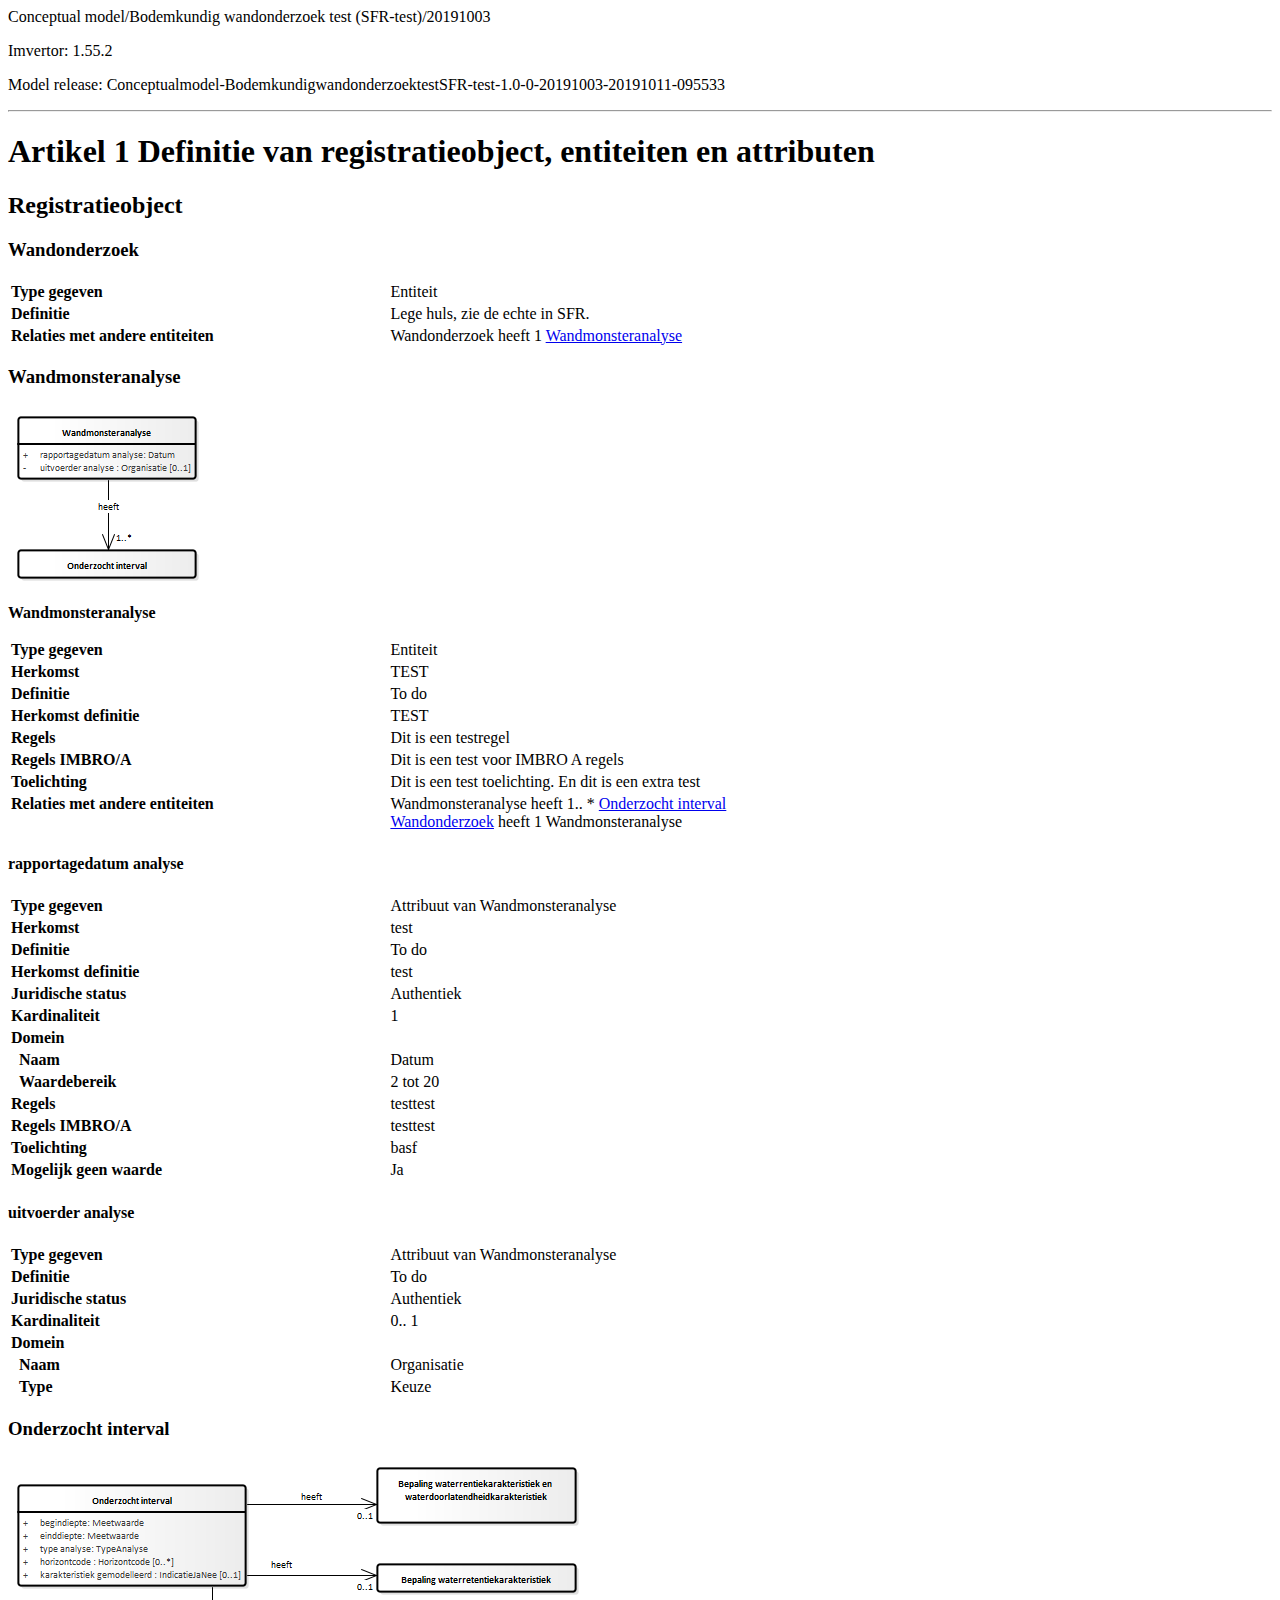
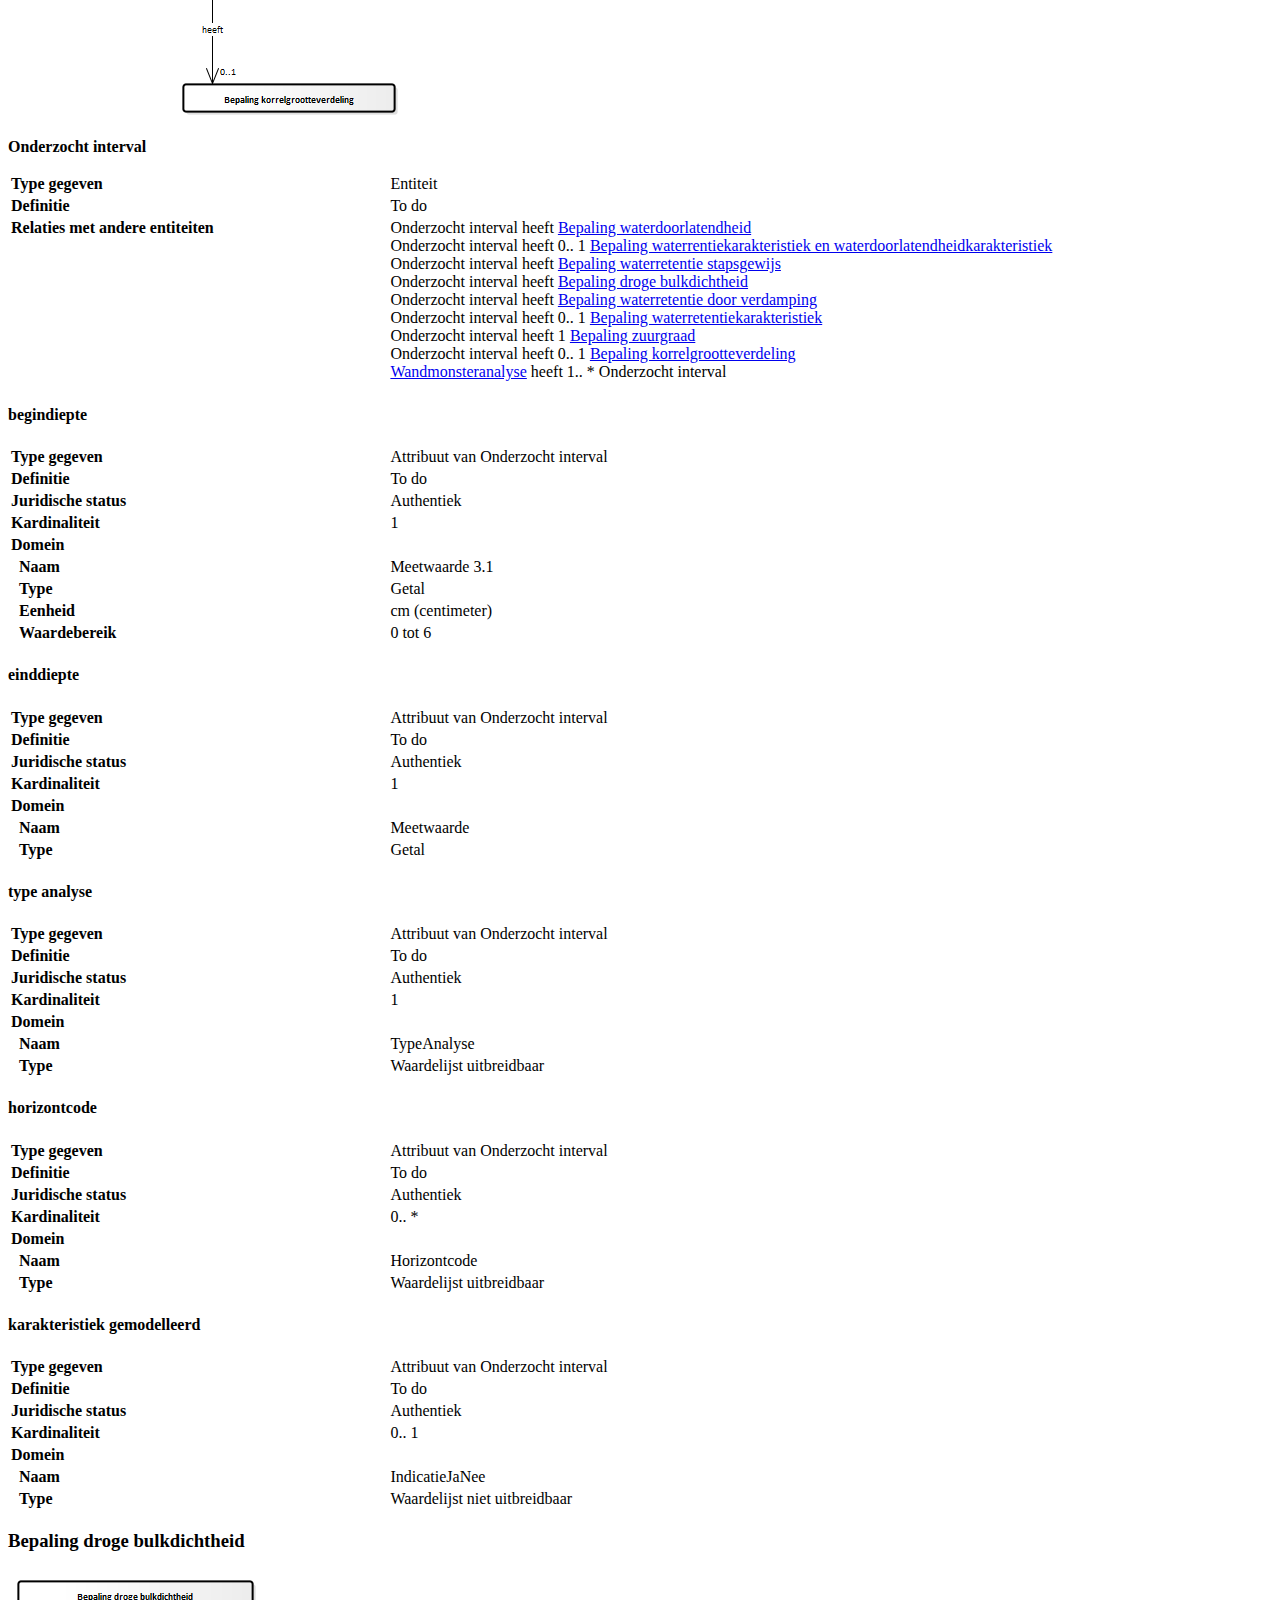
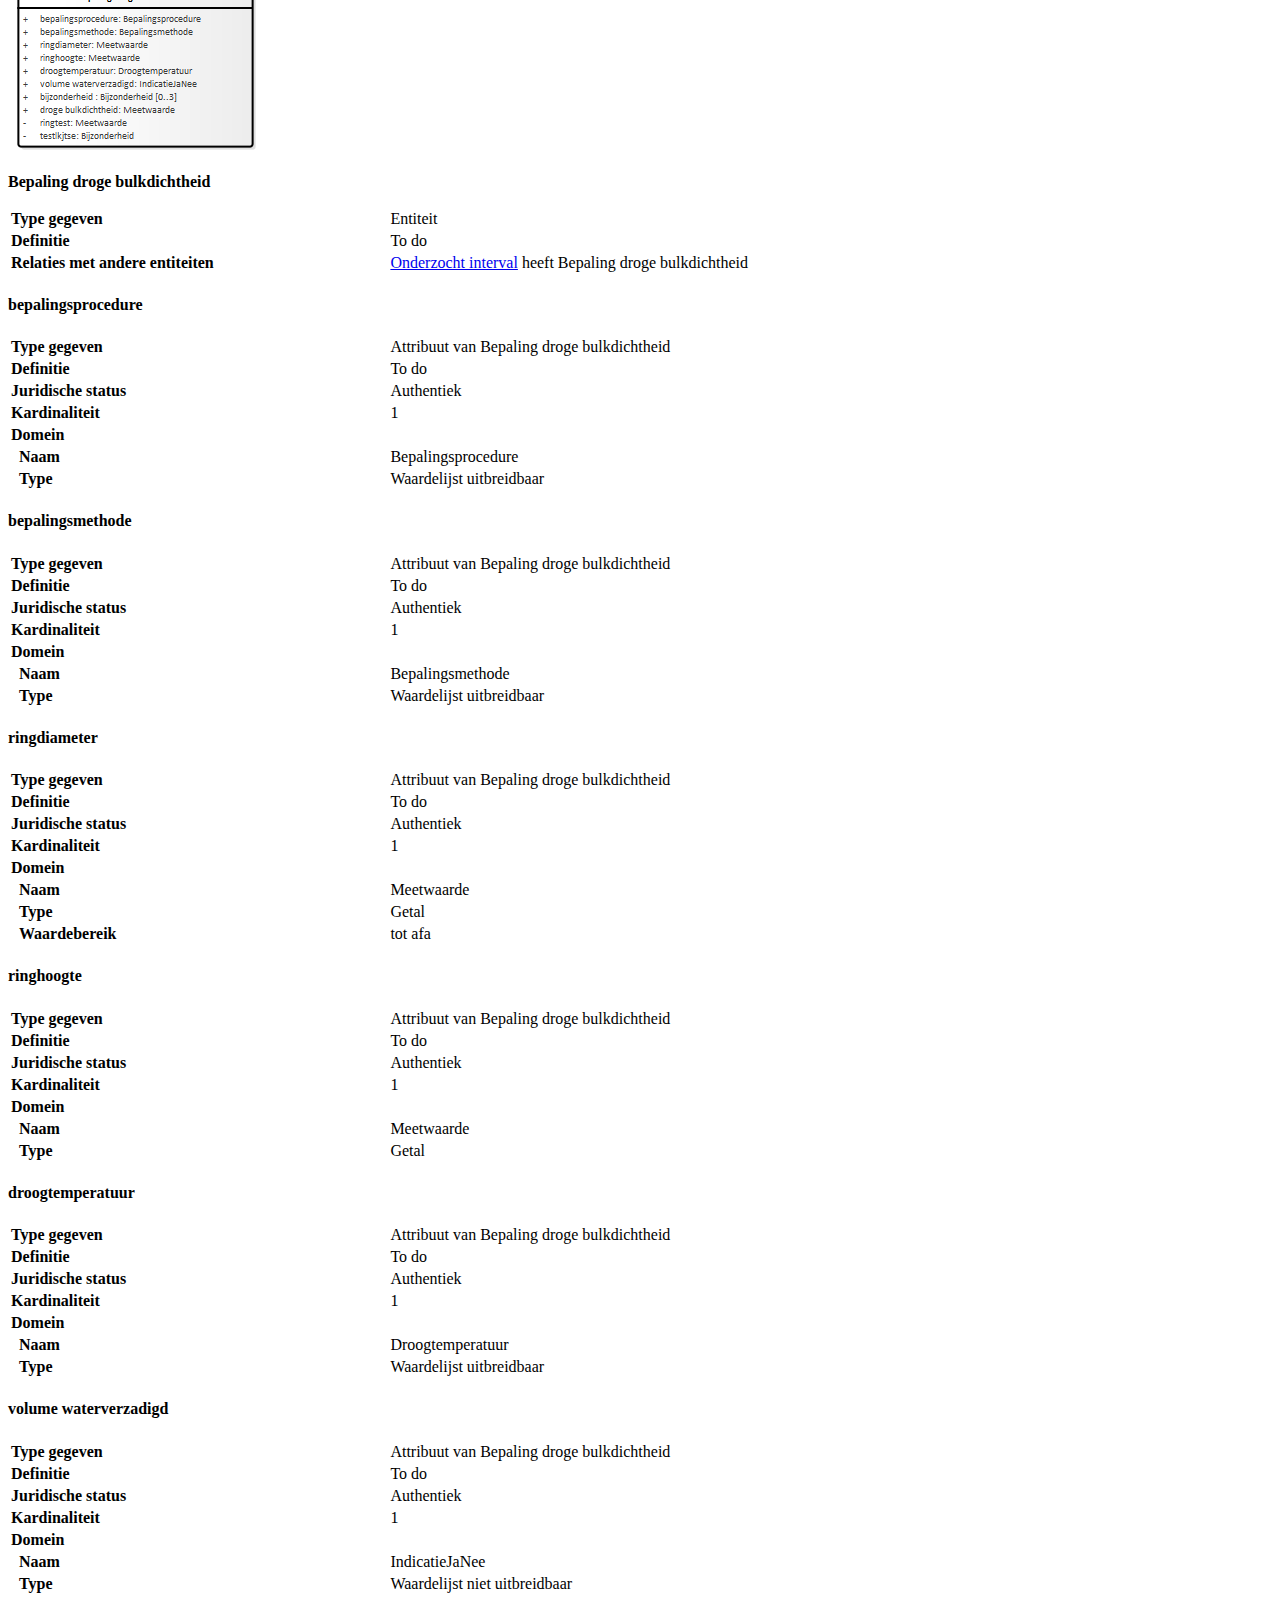
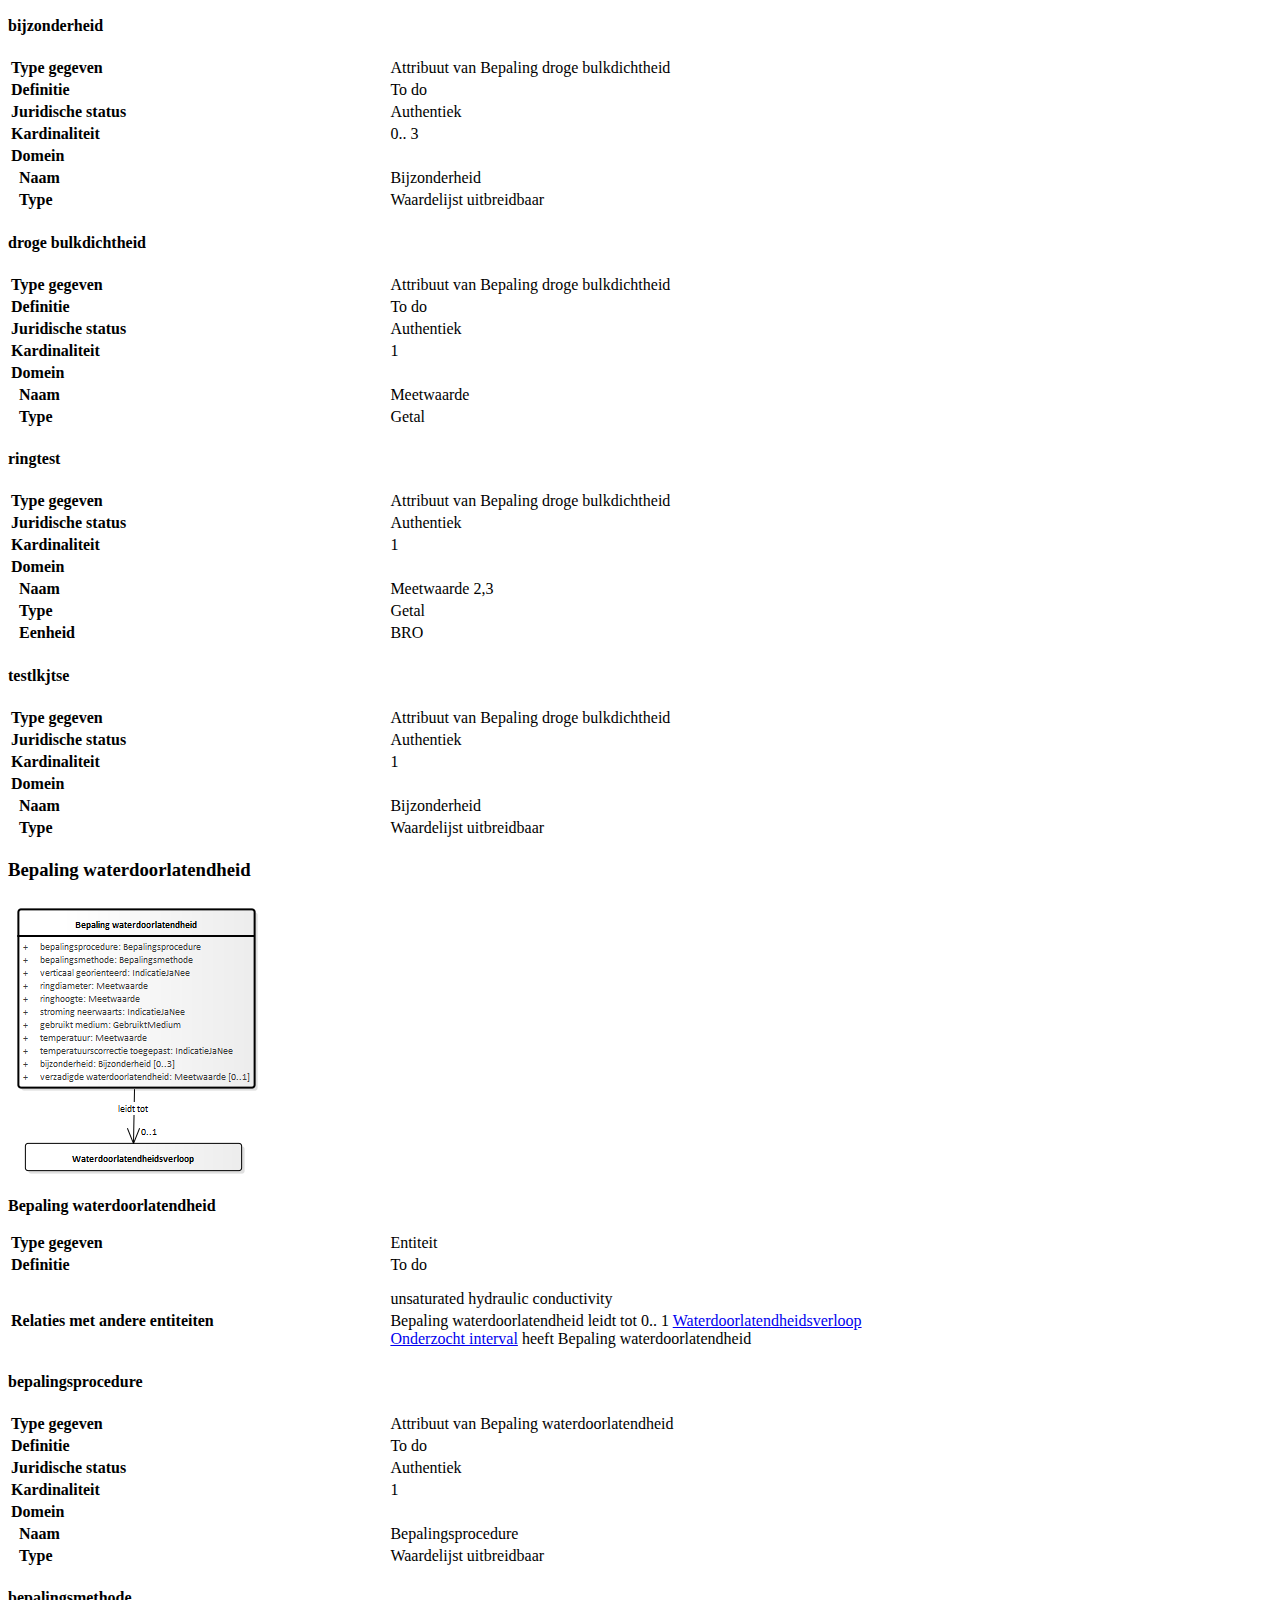
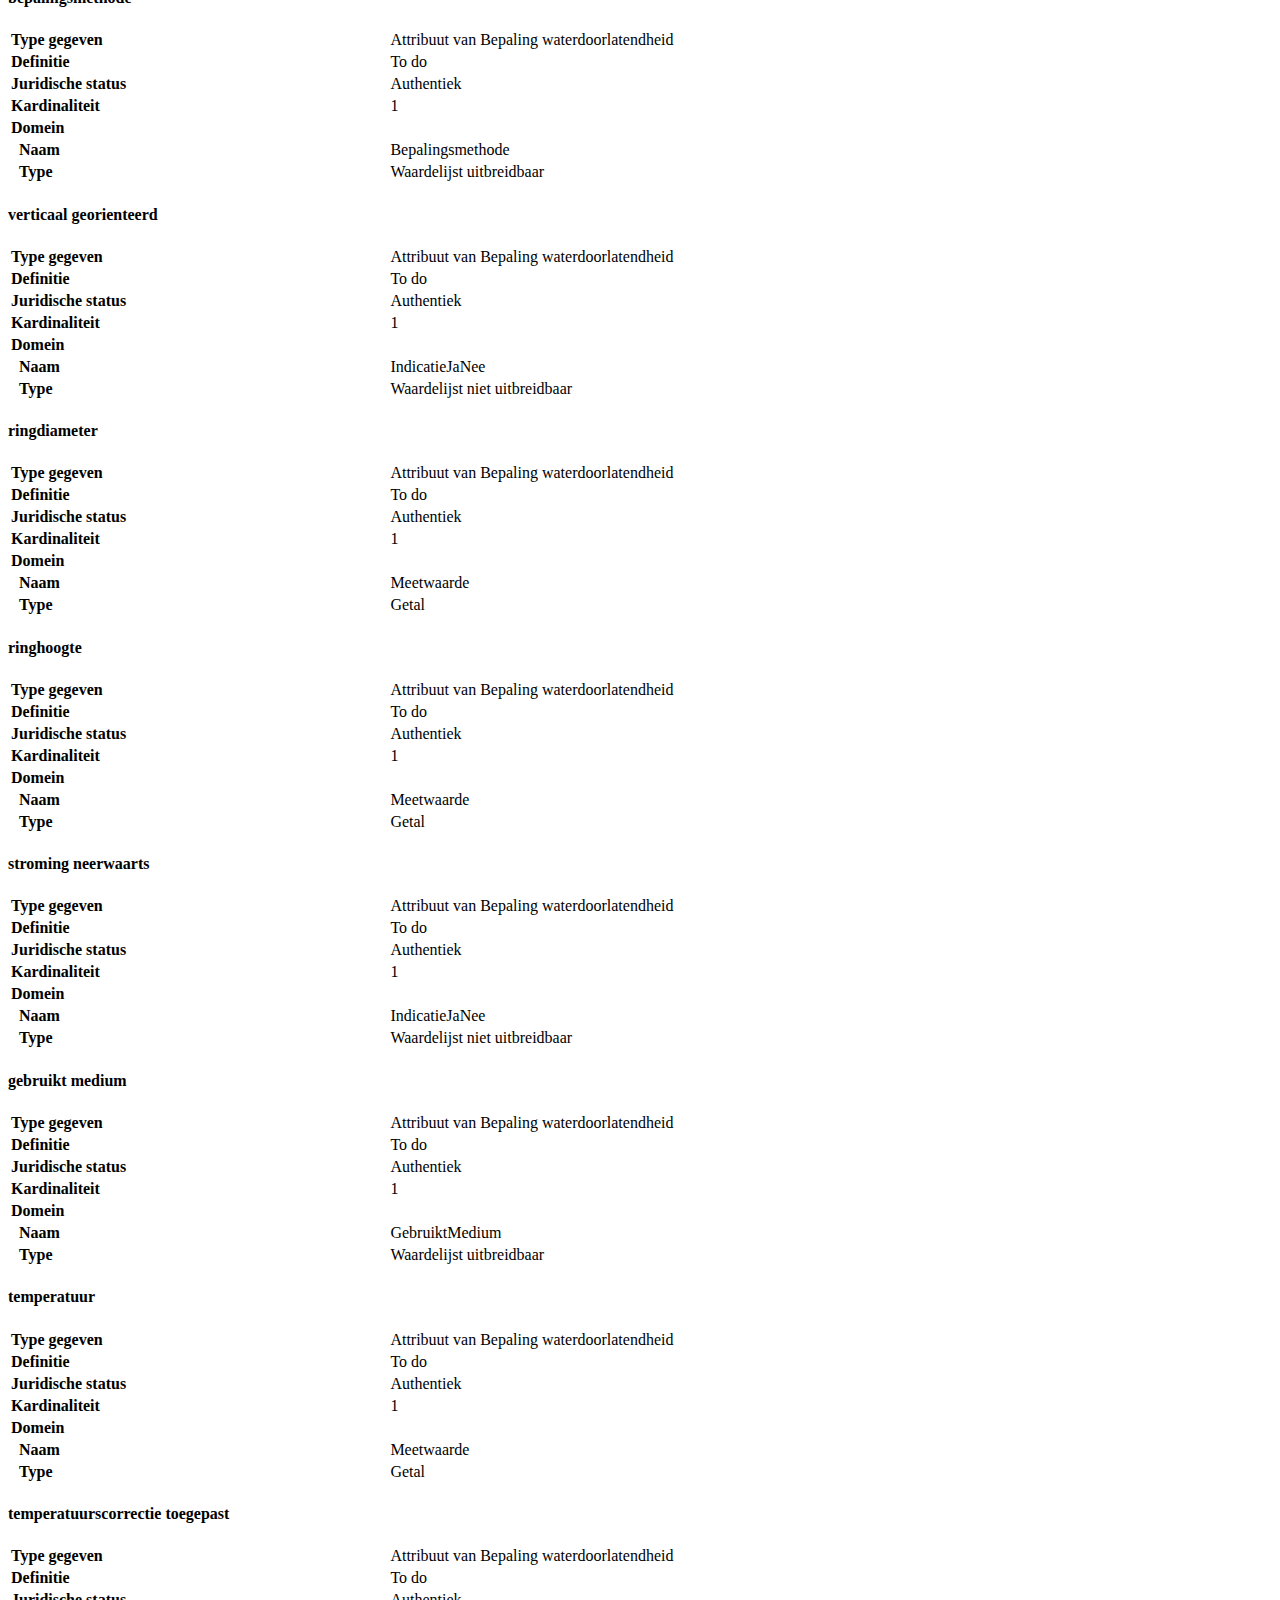
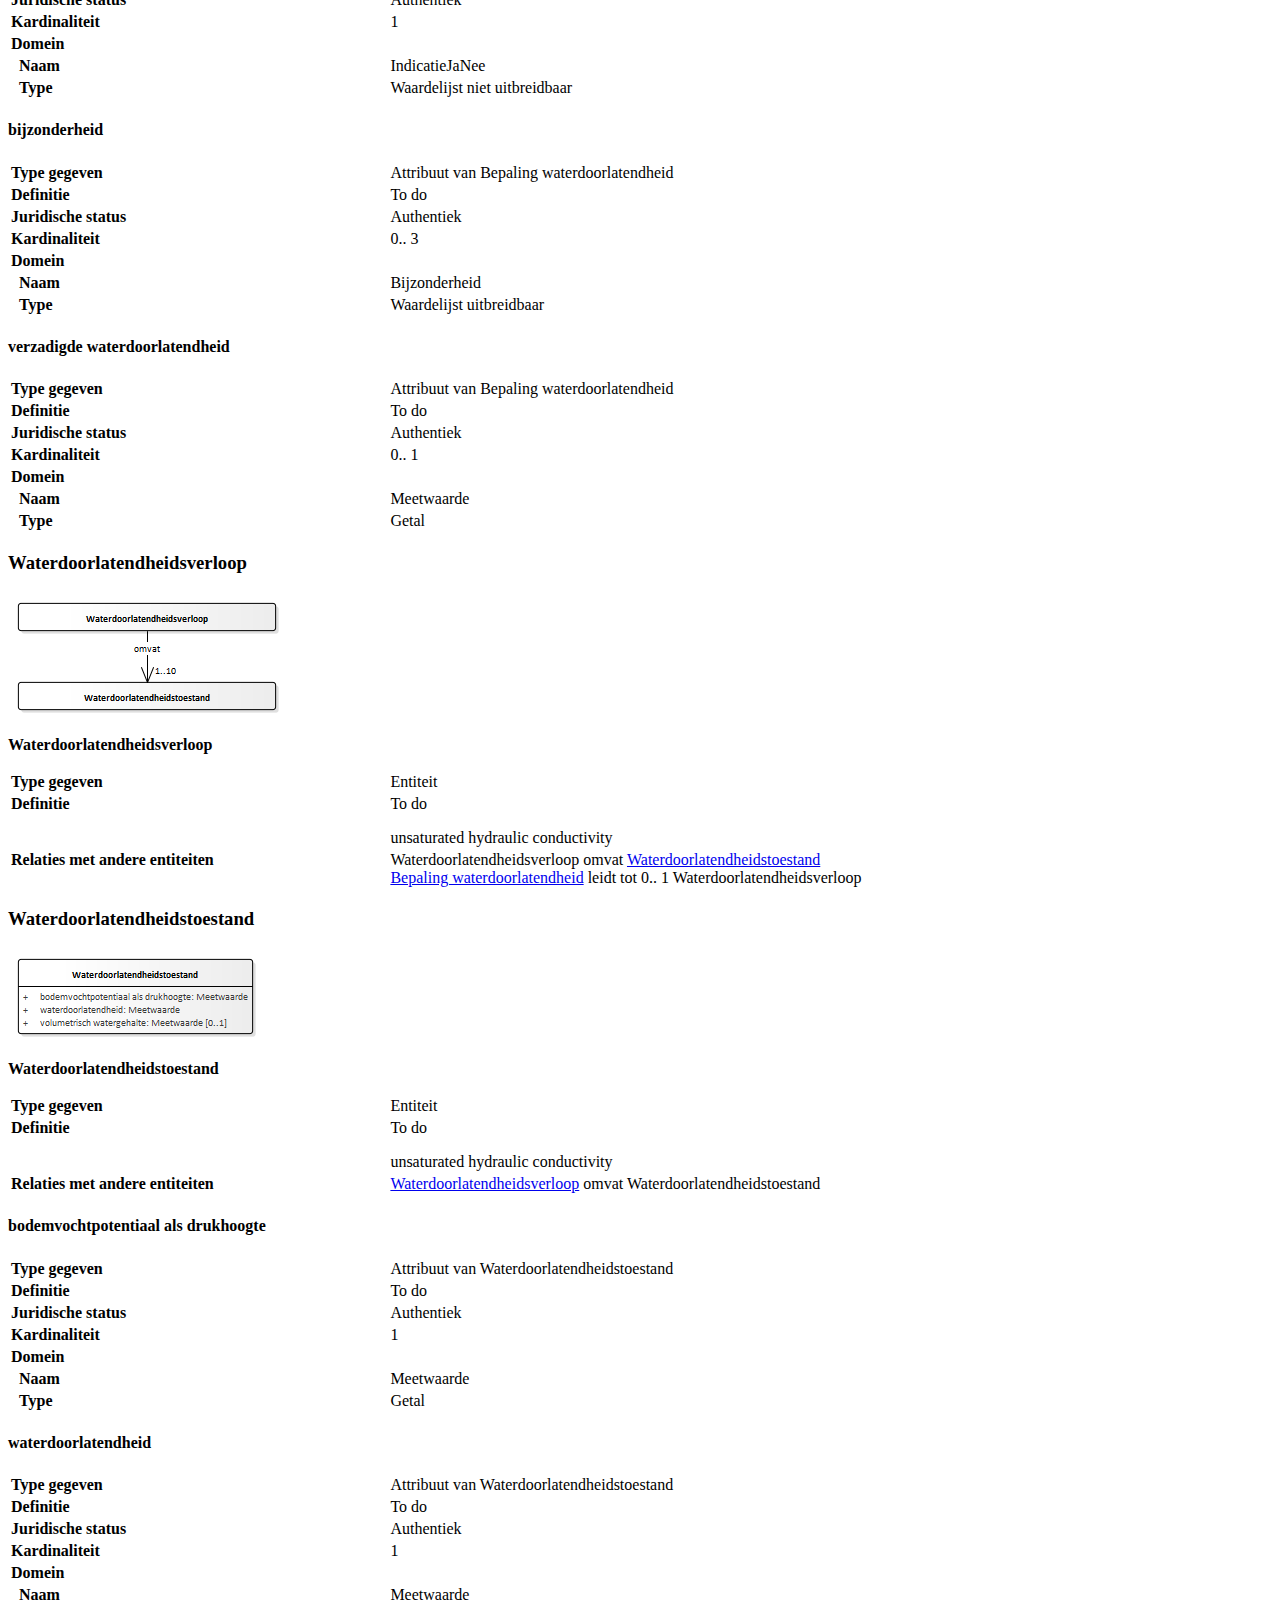
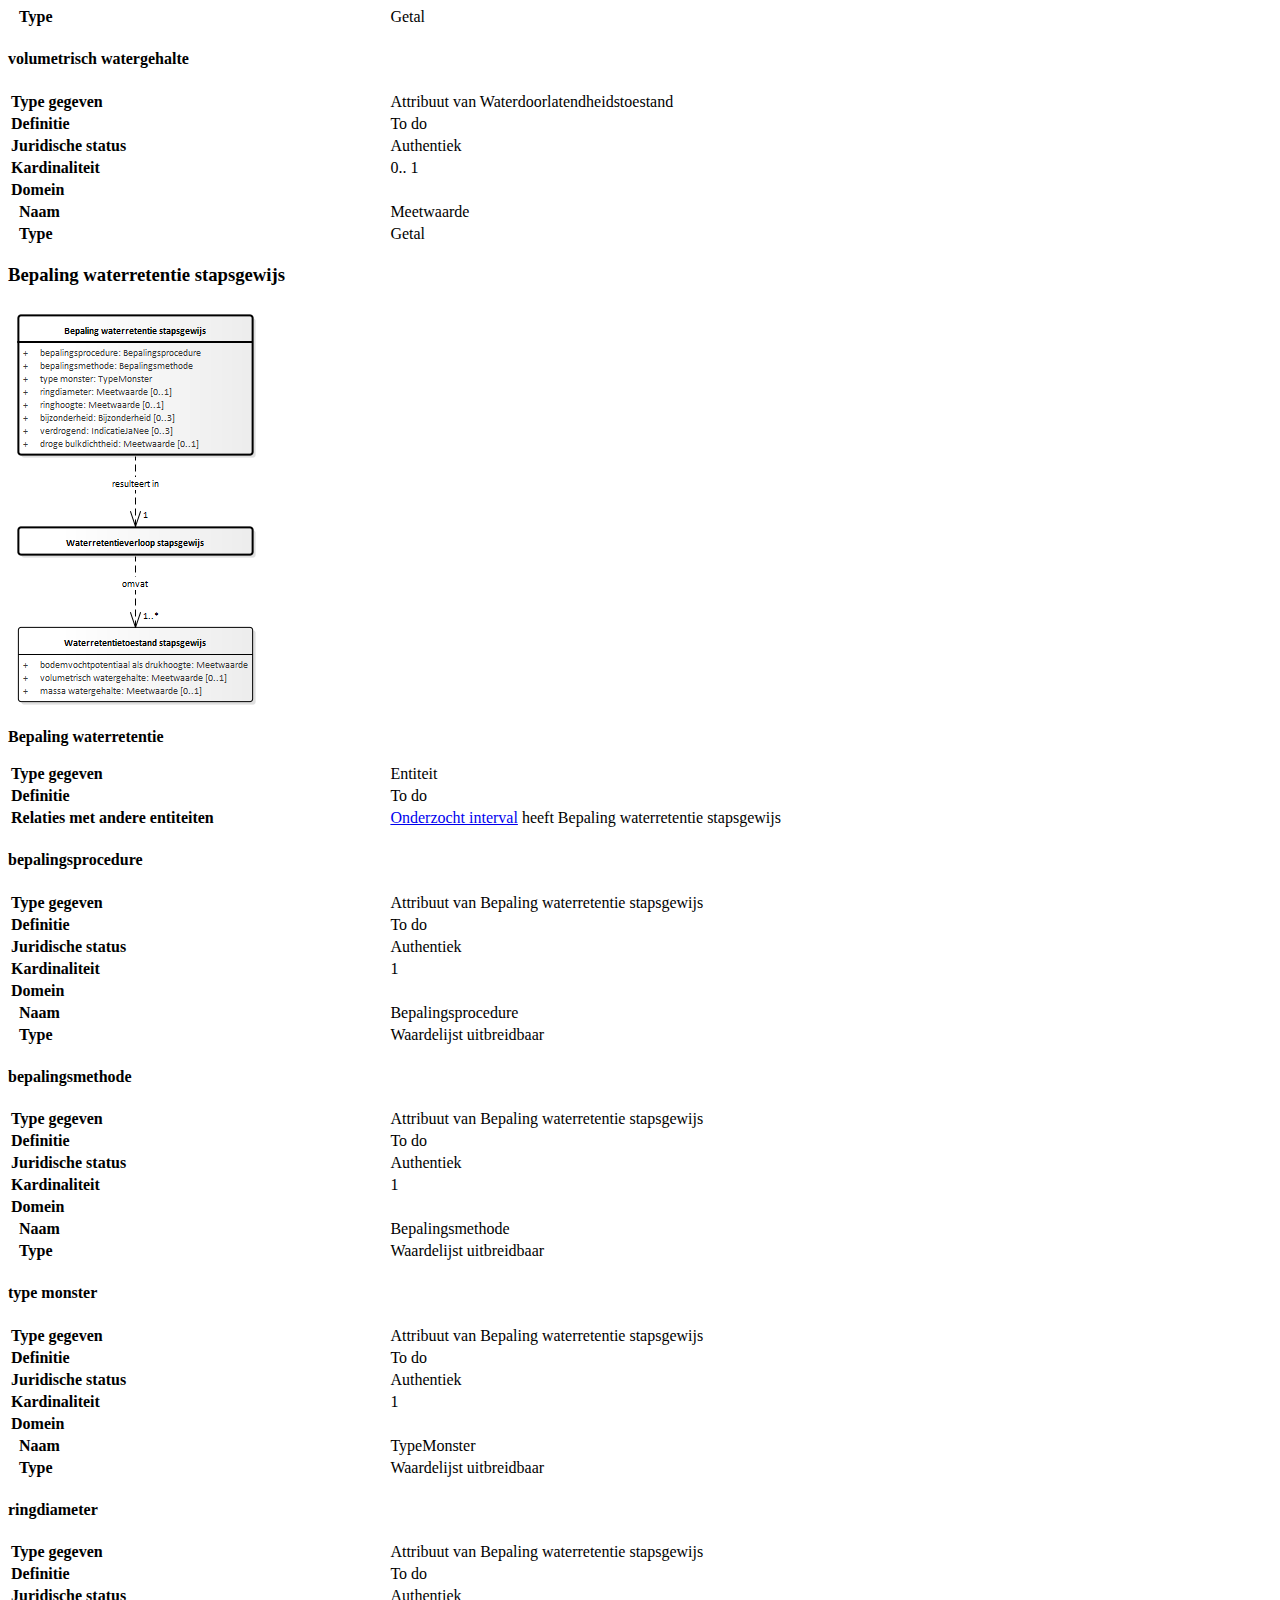
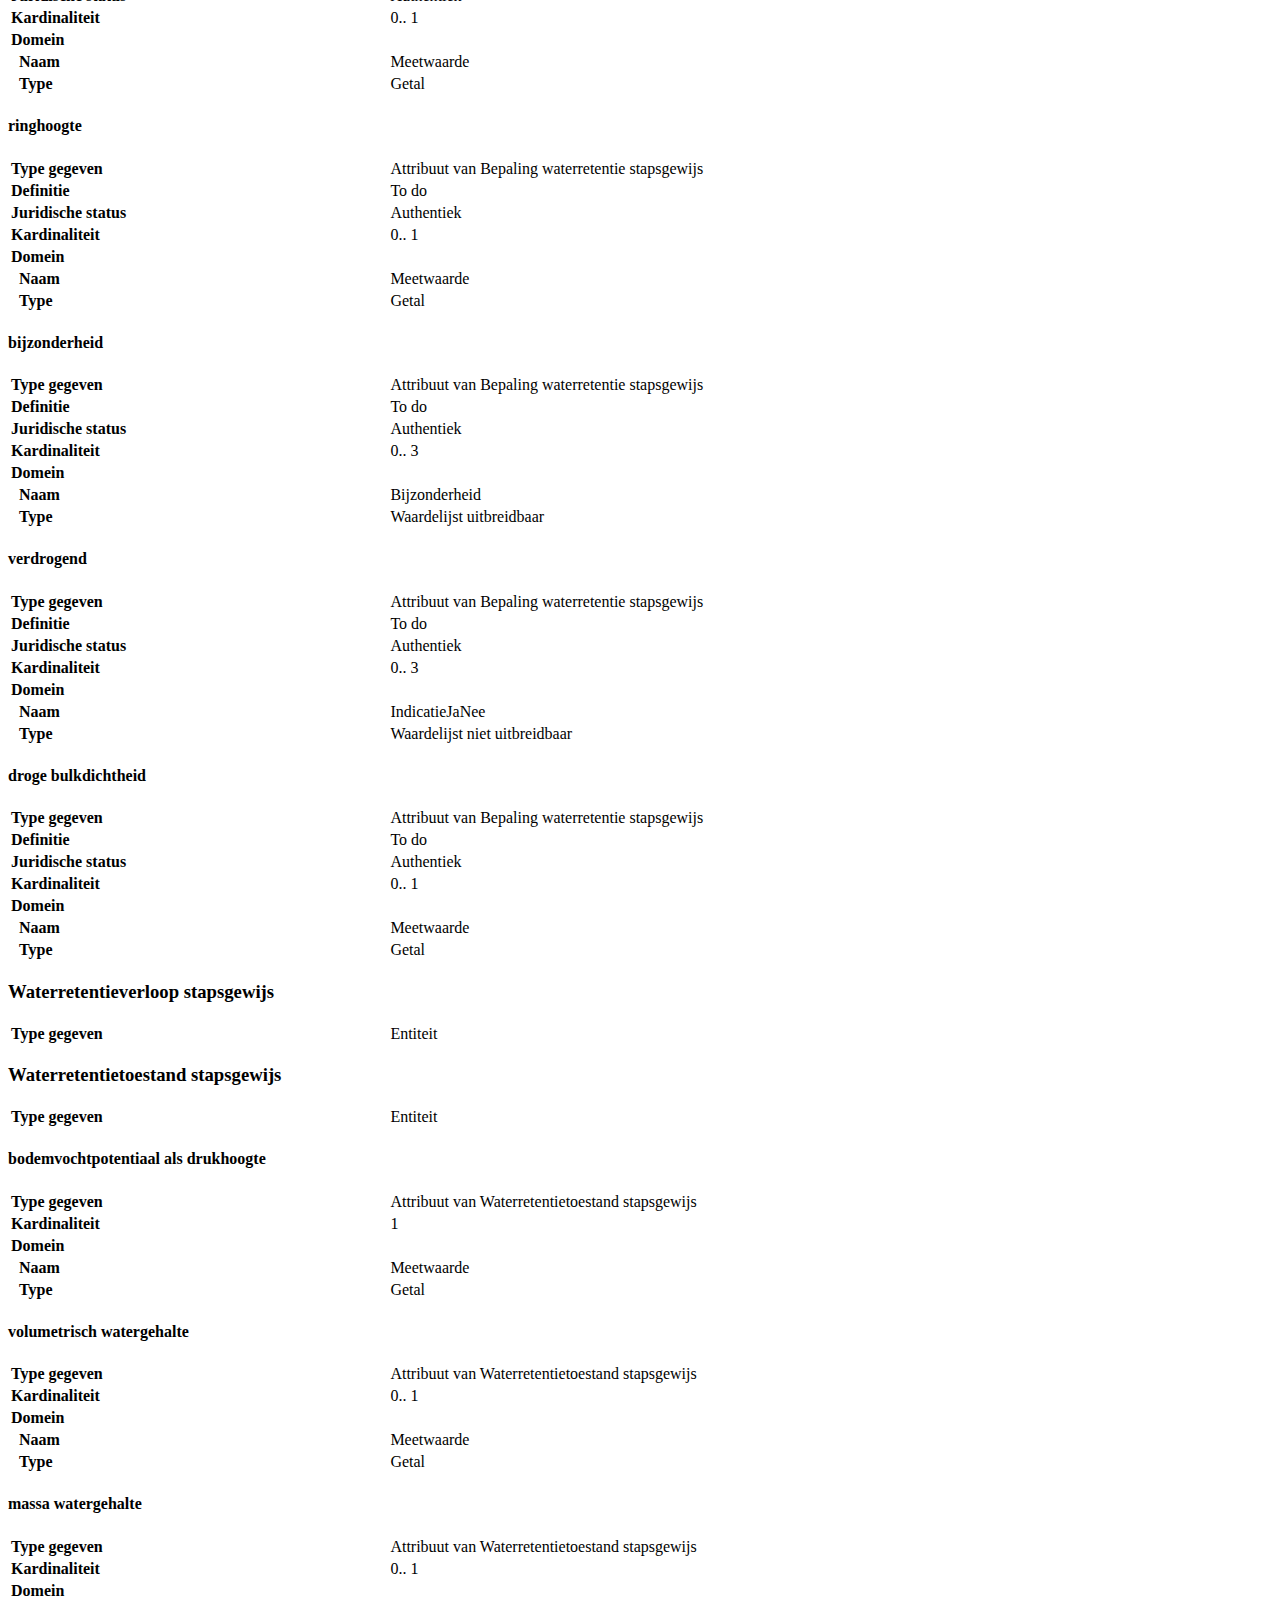
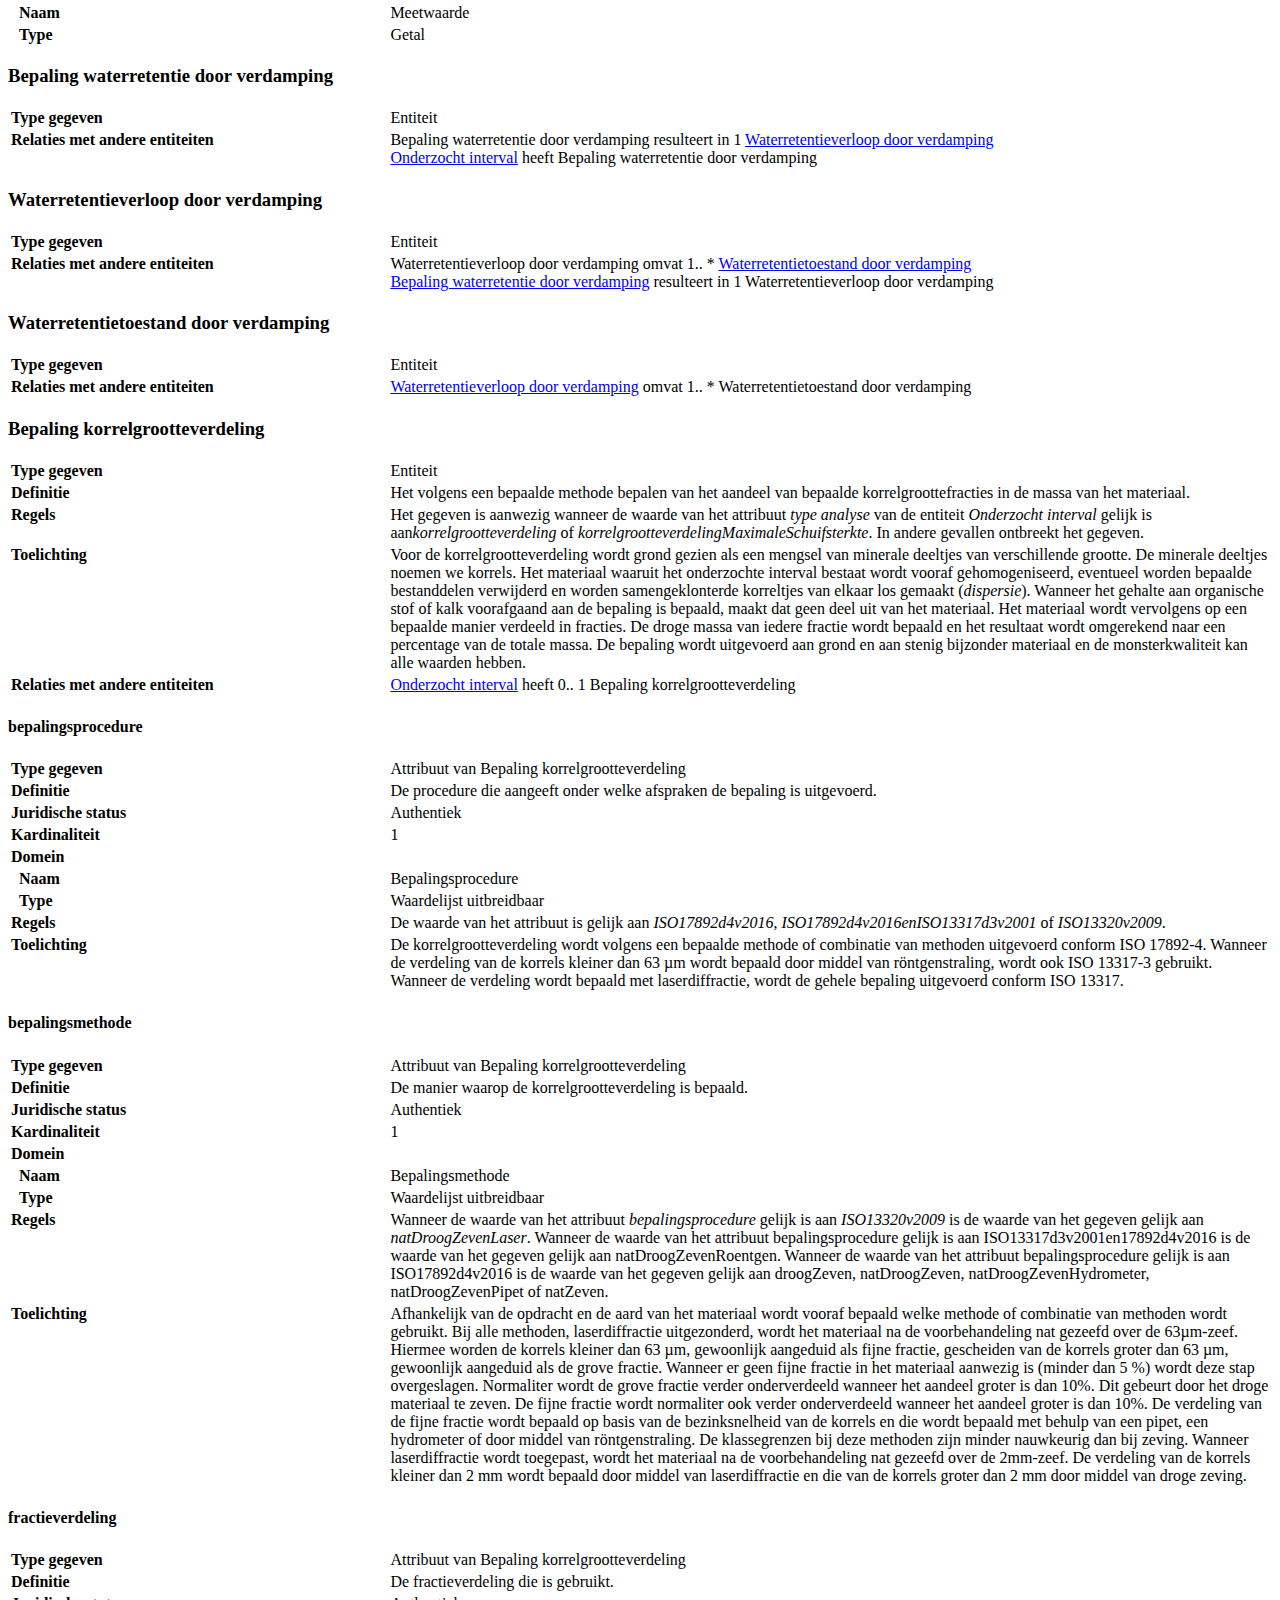
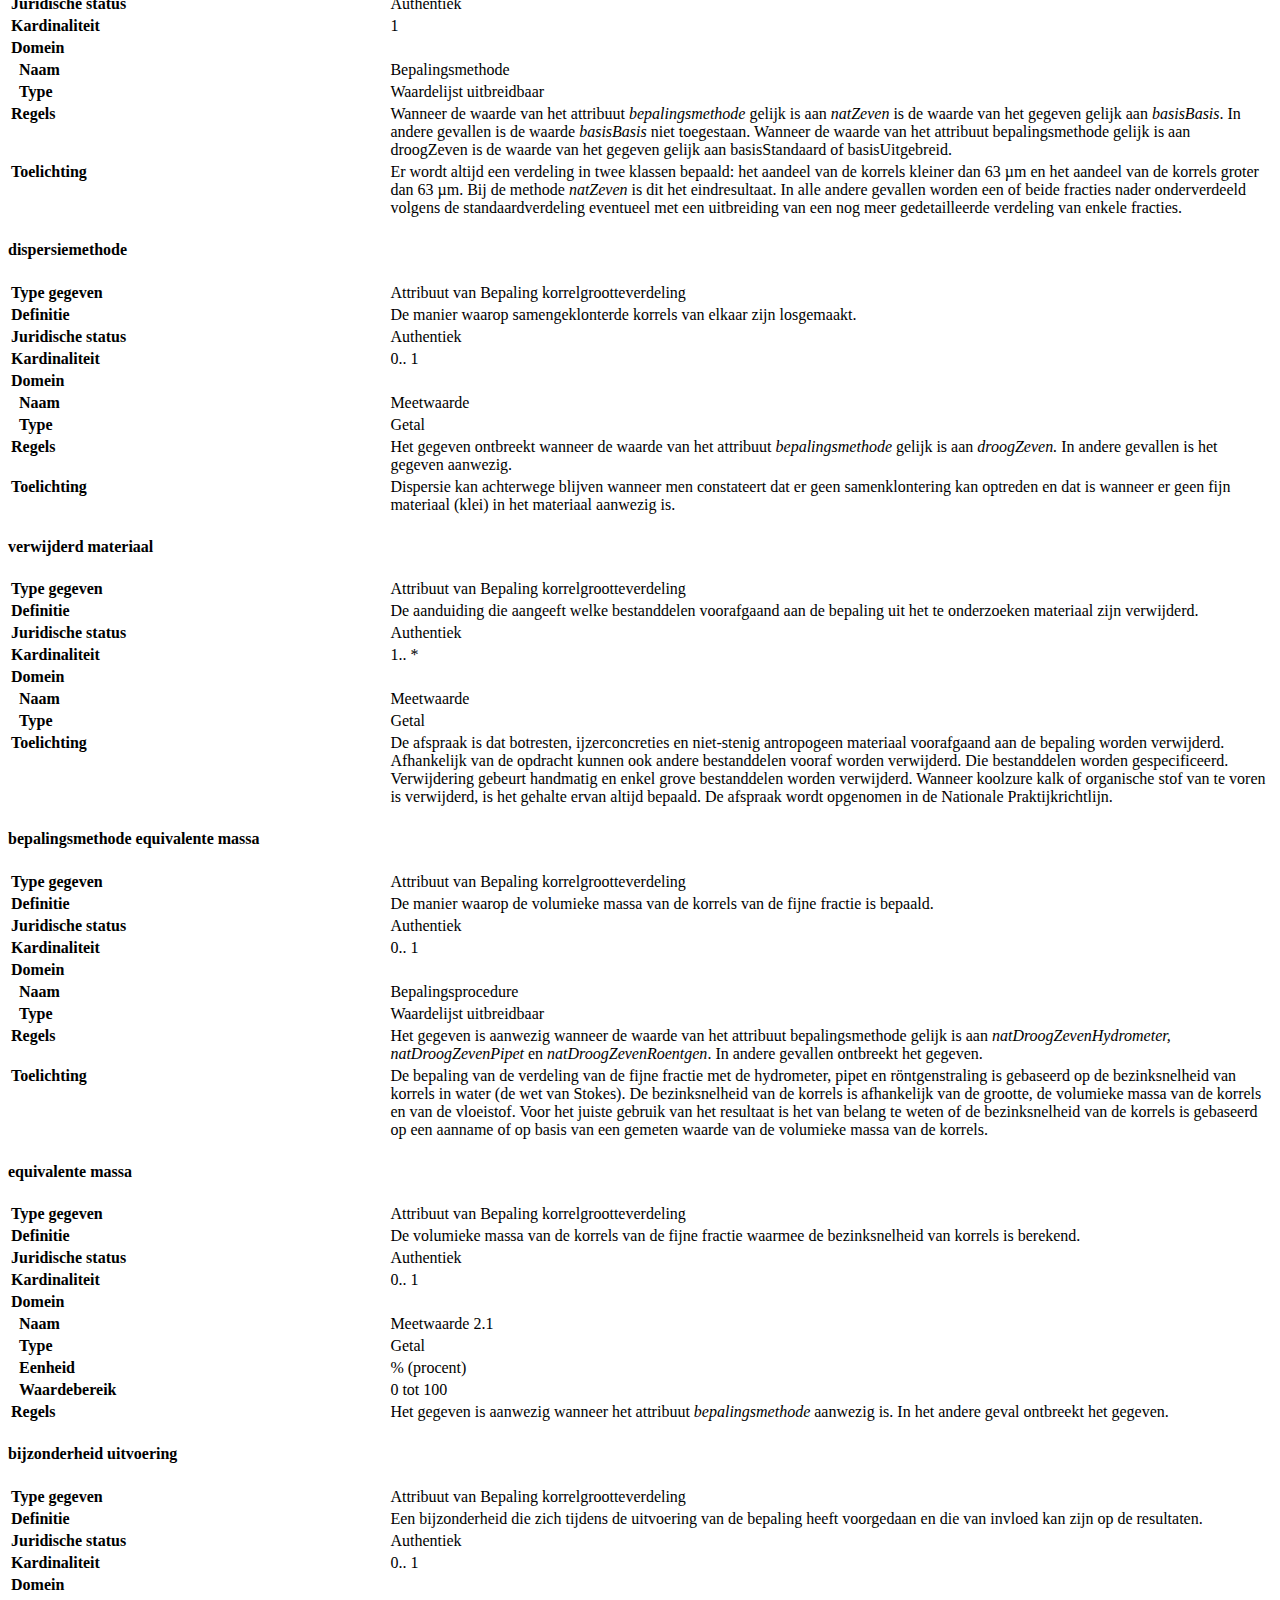
<file: data/SFR-test-cat.msword.html>
<html>
   <head>
      <meta http-equiv="Content-Type" content="text/html; charset=UTF-8">
      <title>Conceptual model/Bodemkundig wandonderzoek test (SFR-test)/20191003</title><style>
                    table tbody tr th,
                    table tbody tr td {text-align: left; vertical-align: top;} 
                    
                    table.list { border-collapse: collapse; }
                    table.list tbody tr th {background-color: #d3d3d3;}
                    table.list tbody tr th,
                    table.list tbody tr td {border: 1px solid black;}
                </style></head>
   <body>
      <p>Conceptual model/Bodemkundig wandonderzoek test (SFR-test)/20191003</p>
      <p>Imvertor: 1.55.2</p>
      <p>Model release: Conceptualmodel-BodemkundigwandonderzoektestSFR-test-1.0-0-20191003-20191011-095533</p>
      <hr>
      <section>
         <h1>Artikel 1 Definitie van registratieobject, entiteiten en attributen</h1>
         <section>
            <h2>Registratieobject</h2>
            <section id="" level="3"><a class="anchor" name="graph_EAID_7D109525_8112_4215_99B1_328358BCAFBE"></a><a class="anchor" name="global_class_Wandmonsteranalyse_Wandonderzoek"></a><section id="global_class_Wandmonsteranalyse_Wandonderzoek" level="4">
                  <h3>   Wandonderzoek</h3>
                  <table width="100%">
                     <colgroup width="30%"></colgroup>
                     <colgroup width="70%"></colgroup>
                     <tbody>
                        <tr>
                           <th>Type gegeven</th>
                           <td>Entiteit</td>
                        </tr>
                        <tr>
                           <th>Definitie</th>
                           <td>
                              
                              <p xmlns="http://www.w3.org/1999/xhtml" xmlns:html="http://www.w3.org/1999/xhtml" xmlns:imvert="http://www.imvertor.org/schema/system">Lege huls, zie de echte in SFR.</p>
                              
                           </td>
                        </tr>
                        <tr>
                           <th>Relaties met andere entiteiten</th>
                           <td>Wandonderzoek 
                              heeft 1 
                              <a class="link" href="#global_class_Wandmonsteranalyse_Wandmonsteranalyse">Wandmonsteranalyse</a>
                              <br></td>
                        </tr>
                     </tbody>
                  </table>
               </section><a class="anchor" name="graph_EAID_9EAB818E_1CF6_43d4_A012_1911B30F4412"></a><a class="anchor" name="global_class_Wandmonsteranalyse_Wandmonsteranalyse"></a><section id="global_class_Wandmonsteranalyse_Wandmonsteranalyse" level="4">
                  <h3>   Wandmonsteranalyse</h3>
                  <div class="imageinfo "><img src="Images/EAID_C244425D_B6F8_4995_A6BD_ED63C8709356.png" usemap="#imagemap-EAID_C244425D_B6F8_4995_A6BD_ED63C8709356"><map name="imagemap-EAID_C244425D_B6F8_4995_A6BD_ED63C8709356">
                        <area shape="rect" coords="10,171,188,143" alt="" href="#graph_EAID_98629788_7D14_41fd_9EFE_F92267477CB5">
                        <area shape="rect" coords="10,72,188,10" alt="" href="#graph_EAID_9EAB818E_1CF6_43d4_A012_1911B30F4412"></map><p><b>Wandmonsteranalyse</b></p>
                  </div>
                  <table width="100%">
                     <colgroup width="30%"></colgroup>
                     <colgroup width="70%"></colgroup>
                     <tbody>
                        <tr>
                           <th>Type gegeven</th>
                           <td>Entiteit</td>
                        </tr>
                        <tr>
                           <th>Herkomst</th>
                           <td>TEST</td>
                        </tr>
                        <tr>
                           <th>Definitie</th>
                           <td>
                              
                              <p xmlns="http://www.w3.org/1999/xhtml" xmlns:html="http://www.w3.org/1999/xhtml" xmlns:imvert="http://www.imvertor.org/schema/system"> To do</p>
                              
                           </td>
                        </tr>
                        <tr>
                           <th>Herkomst definitie</th>
                           <td>TEST</td>
                        </tr>
                        <tr>
                           <th>Regels</th>
                           <td>
                              
                              <p xmlns="http://www.w3.org/1999/xhtml" xmlns:html="http://www.w3.org/1999/xhtml" xmlns:imvert="http://www.imvertor.org/schema/system">Dit is een testregel</p>
                              
                           </td>
                        </tr>
                        <tr>
                           <th>Regels IMBRO/A</th>
                           <td>
                              
                              <p xmlns="http://www.w3.org/1999/xhtml" xmlns:html="http://www.w3.org/1999/xhtml" xmlns:imvert="http://www.imvertor.org/schema/system">Dit is een test voor IMBRO A regels</p>
                              
                           </td>
                        </tr>
                        <tr>
                           <th>Toelichting</th>
                           <td>
                              
                              <p xmlns="http://www.w3.org/1999/xhtml" xmlns:html="http://www.w3.org/1999/xhtml" xmlns:imvert="http://www.imvertor.org/schema/system">Dit is een test toelichting.
                                 En dit is een extra test
                              </p>
                              
                           </td>
                        </tr>
                        <tr>
                           <th>Relaties met andere entiteiten</th>
                           <td>Wandmonsteranalyse 
                              heeft 1.. * 
                              <a class="link" href="#global_class_Wandmonsteranalyse_OnderzochtInterval">Onderzocht interval</a>
                              <br>
                              <a class="link" href="#global_class_Wandmonsteranalyse_Wandonderzoek">Wandonderzoek</a>
                              
                              heeft 1 Wandmonsteranalyse<br></td>
                        </tr>
                     </tbody>
                  </table><a class="anchor" name="detail_attribute_Wandmonsteranalyse_Wandmonsteranalyse_rapportagedatumAnalyse"></a><section id="detail_attribute_Wandmonsteranalyse_Wandmonsteranalyse_rapportagedatumAnalyse" level="5">
                     <h4>  rapportagedatum analyse</h4>
                     
                     <table width="100%">
                        <colgroup width="30%"></colgroup>
                        <colgroup width="70%"></colgroup>
                        <tbody>
                           <tr>
                              <th>Type gegeven</th>
                              <td>Attribuut van Wandmonsteranalyse</td>
                           </tr>
                           <tr>
                              <th>Herkomst</th>
                              <td>test</td>
                           </tr>
                           <tr>
                              <th>Definitie</th>
                              <td>
                                 
                                 <p xmlns="http://www.w3.org/1999/xhtml" xmlns:html="http://www.w3.org/1999/xhtml" xmlns:imvert="http://www.imvertor.org/schema/system"> To do</p>
                                 
                              </td>
                           </tr>
                           <tr>
                              <th>Herkomst definitie</th>
                              <td>test</td>
                           </tr>
                           <tr>
                              <th>Juridische status</th>
                              <td>Authentiek</td>
                           </tr>
                           <tr>
                              <th>Kardinaliteit</th>
                              <td>1</td>
                           </tr>
                           <tr>
                              <th>Domein</th>
                              <td></td>
                           </tr>
                           <tr>
                              <th>&nbsp;&nbsp;Naam</th>
                              <td>Datum</td>
                           </tr>
                           <tr>
                              <th>&nbsp;&nbsp;Waardebereik</th>
                              <td>2 tot 20</td>
                           </tr>
                           <tr>
                              <th>Regels</th>
                              <td>testtest</td>
                           </tr>
                           <tr>
                              <th>Regels IMBRO/A</th>
                              <td>testtest</td>
                           </tr>
                           <tr>
                              <th>Toelichting</th>
                              <td>basf</td>
                           </tr>
                           <tr>
                              <th>Mogelijk geen waarde</th>
                              <td>Ja</td>
                           </tr>
                        </tbody>
                     </table>
                     
                  </section><a class="anchor" name="detail_attribute_Wandmonsteranalyse_Wandmonsteranalyse_uitvoerderAnalyse"></a><section id="detail_attribute_Wandmonsteranalyse_Wandmonsteranalyse_uitvoerderAnalyse" level="5">
                     <h4>  uitvoerder analyse</h4>
                     
                     <table width="100%">
                        <colgroup width="30%"></colgroup>
                        <colgroup width="70%"></colgroup>
                        <tbody>
                           <tr>
                              <th>Type gegeven</th>
                              <td>Attribuut van Wandmonsteranalyse</td>
                           </tr>
                           <tr>
                              <th>Definitie</th>
                              <td>
                                 
                                 <p xmlns="http://www.w3.org/1999/xhtml" xmlns:html="http://www.w3.org/1999/xhtml" xmlns:imvert="http://www.imvertor.org/schema/system"> To do</p>
                                 
                              </td>
                           </tr>
                           <tr>
                              <th>Juridische status</th>
                              <td>Authentiek</td>
                           </tr>
                           <tr>
                              <th>Kardinaliteit</th>
                              <td>0.. 1</td>
                           </tr>
                           <tr>
                              <th>Domein</th>
                              <td></td>
                           </tr>
                           <tr>
                              <th>&nbsp;&nbsp;Naam</th>
                              <td>Organisatie</td>
                           </tr>
                           <tr>
                              <th>&nbsp;&nbsp;Type</th>
                              <td>Keuze</td>
                           </tr>
                        </tbody>
                     </table>
                     
                  </section>
               </section><a class="anchor" name="graph_EAID_98629788_7D14_41fd_9EFE_F92267477CB5"></a><a class="anchor" name="global_class_Wandmonsteranalyse_OnderzochtInterval"></a><section id="global_class_Wandmonsteranalyse_OnderzochtInterval" level="4">
                  <h3>   Onderzocht interval</h3>
                  <div class="imageinfo "><img src="Images/EAID_A1939B6B_9572_4fed_8942_D9EAEF4847C1.png" usemap="#imagemap-EAID_A1939B6B_9572_4fed_8942_D9EAEF4847C1"><map name="imagemap-EAID_A1939B6B_9572_4fed_8942_D9EAEF4847C1">
                        <area shape="rect" coords="369,134,568,106" alt="" href="#graph_EAID_1218B909_EF60_4507_98C9_1A8580662EAB">
                        <area shape="rect" coords="369,65,568,10" alt="" href="#graph_EAID_94656322_DA5B_4afb_A8F0_D48681BCFA99">
                        <area shape="rect" coords="175,254,387,226" alt="" href="#graph_EAID_791AE972_2278_418e_BEC1_8E1EF0C27FB9">
                        <area shape="rect" coords="10,128,238,27" alt="" href="#graph_EAID_98629788_7D14_41fd_9EFE_F92267477CB5"></map><p><b>Onderzocht interval</b></p>
                  </div>
                  <table width="100%">
                     <colgroup width="30%"></colgroup>
                     <colgroup width="70%"></colgroup>
                     <tbody>
                        <tr>
                           <th>Type gegeven</th>
                           <td>Entiteit</td>
                        </tr>
                        <tr>
                           <th>Definitie</th>
                           <td>
                              
                              <p xmlns="http://www.w3.org/1999/xhtml" xmlns:html="http://www.w3.org/1999/xhtml" xmlns:imvert="http://www.imvertor.org/schema/system"> To do</p>
                              
                           </td>
                        </tr>
                        <tr>
                           <th>Relaties met andere entiteiten</th>
                           <td>Onderzocht interval 
                              heeft  
                              <a class="link" href="#global_class_Wandmonsteranalyse_BepalingWaterdoorlatendheid">Bepaling waterdoorlatendheid</a>
                              <br>Onderzocht interval 
                              heeft 0.. 1 
                              <a class="link" href="#global_class_Wandmonsteranalyse_BepalingWaterrentiekarakteristiekEnWaterdoorlatendheidkarakteristiek">Bepaling waterrentiekarakteristiek en waterdoorlatendheidkarakteristiek</a>
                              <br>Onderzocht interval 
                              heeft  
                              <a class="link" href="#global_class_Wandmonsteranalyse_BepalingWaterretentieStapsgewijs">Bepaling waterretentie stapsgewijs</a>
                              <br>Onderzocht interval 
                              heeft  
                              <a class="link" href="#global_class_Wandmonsteranalyse_BepalingDrogeBulkdichtheid">Bepaling droge bulkdichtheid</a>
                              <br>Onderzocht interval 
                              heeft  
                              <a class="link" href="#global_class_Wandmonsteranalyse_BepalingWaterretentieDoorVerdamping">Bepaling waterretentie door verdamping</a>
                              <br>Onderzocht interval 
                              heeft 0.. 1 
                              <a class="link" href="#global_class_Wandmonsteranalyse_BepalingWaterretentiekarakteristiek">Bepaling waterretentiekarakteristiek</a>
                              <br>Onderzocht interval 
                              heeft 1 
                              <a class="link" href="#global_class_Wandmonsteranalyse_BepalingZuurgraad">Bepaling zuurgraad</a>
                              <br>Onderzocht interval 
                              heeft 0.. 1 
                              <a class="link" href="#global_class_Wandmonsteranalyse_BepalingKorrelgrootteverdeling">Bepaling korrelgrootteverdeling</a>
                              <br>
                              <a class="link" href="#global_class_Wandmonsteranalyse_Wandmonsteranalyse">Wandmonsteranalyse</a>
                              
                              heeft 1.. * Onderzocht interval<br></td>
                        </tr>
                     </tbody>
                  </table><a class="anchor" name="detail_attribute_Wandmonsteranalyse_OnderzochtInterval_begindiepte"></a><section id="detail_attribute_Wandmonsteranalyse_OnderzochtInterval_begindiepte" level="5">
                     <h4>  begindiepte</h4>
                     
                     <table width="100%">
                        <colgroup width="30%"></colgroup>
                        <colgroup width="70%"></colgroup>
                        <tbody>
                           <tr>
                              <th>Type gegeven</th>
                              <td>Attribuut van Onderzocht interval</td>
                           </tr>
                           <tr>
                              <th>Definitie</th>
                              <td>
                                 
                                 <p xmlns="http://www.w3.org/1999/xhtml" xmlns:html="http://www.w3.org/1999/xhtml" xmlns:imvert="http://www.imvertor.org/schema/system"> To do</p>
                                 
                              </td>
                           </tr>
                           <tr>
                              <th>Juridische status</th>
                              <td>Authentiek</td>
                           </tr>
                           <tr>
                              <th>Kardinaliteit</th>
                              <td>1</td>
                           </tr>
                           <tr>
                              <th>Domein</th>
                              <td></td>
                           </tr>
                           <tr>
                              <th>&nbsp;&nbsp;Naam</th>
                              <td>Meetwaarde 3.1</td>
                           </tr>
                           <tr>
                              <th>&nbsp;&nbsp;Type</th>
                              <td>Getal</td>
                           </tr>
                           <tr>
                              <th>&nbsp;&nbsp;Eenheid</th>
                              <td>cm (centimeter)</td>
                           </tr>
                           <tr>
                              <th>&nbsp;&nbsp;Waardebereik</th>
                              <td>0 tot 6</td>
                           </tr>
                        </tbody>
                     </table>
                     
                  </section><a class="anchor" name="detail_attribute_Wandmonsteranalyse_OnderzochtInterval_einddiepte"></a><section id="detail_attribute_Wandmonsteranalyse_OnderzochtInterval_einddiepte" level="5">
                     <h4>  einddiepte</h4>
                     
                     <table width="100%">
                        <colgroup width="30%"></colgroup>
                        <colgroup width="70%"></colgroup>
                        <tbody>
                           <tr>
                              <th>Type gegeven</th>
                              <td>Attribuut van Onderzocht interval</td>
                           </tr>
                           <tr>
                              <th>Definitie</th>
                              <td>
                                 
                                 <p xmlns="http://www.w3.org/1999/xhtml" xmlns:html="http://www.w3.org/1999/xhtml" xmlns:imvert="http://www.imvertor.org/schema/system"> To do</p>
                                 
                              </td>
                           </tr>
                           <tr>
                              <th>Juridische status</th>
                              <td>Authentiek</td>
                           </tr>
                           <tr>
                              <th>Kardinaliteit</th>
                              <td>1</td>
                           </tr>
                           <tr>
                              <th>Domein</th>
                              <td></td>
                           </tr>
                           <tr>
                              <th>&nbsp;&nbsp;Naam</th>
                              <td>Meetwaarde </td>
                           </tr>
                           <tr>
                              <th>&nbsp;&nbsp;Type</th>
                              <td>Getal</td>
                           </tr>
                        </tbody>
                     </table>
                     
                  </section><a class="anchor" name="detail_attribute_Wandmonsteranalyse_OnderzochtInterval_typeAnalyse"></a><section id="detail_attribute_Wandmonsteranalyse_OnderzochtInterval_typeAnalyse" level="5">
                     <h4>  type analyse</h4>
                     
                     <table width="100%">
                        <colgroup width="30%"></colgroup>
                        <colgroup width="70%"></colgroup>
                        <tbody>
                           <tr>
                              <th>Type gegeven</th>
                              <td>Attribuut van Onderzocht interval</td>
                           </tr>
                           <tr>
                              <th>Definitie</th>
                              <td>
                                 
                                 <p xmlns="http://www.w3.org/1999/xhtml" xmlns:html="http://www.w3.org/1999/xhtml" xmlns:imvert="http://www.imvertor.org/schema/system"> To do</p>
                                 
                              </td>
                           </tr>
                           <tr>
                              <th>Juridische status</th>
                              <td>Authentiek</td>
                           </tr>
                           <tr>
                              <th>Kardinaliteit</th>
                              <td>1</td>
                           </tr>
                           <tr>
                              <th>Domein</th>
                              <td></td>
                           </tr>
                           <tr>
                              <th>&nbsp;&nbsp;Naam</th>
                              <td>TypeAnalyse</td>
                           </tr>
                           <tr>
                              <th>&nbsp;&nbsp;Type</th>
                              <td>Waardelijst uitbreidbaar</td>
                           </tr>
                        </tbody>
                     </table>
                     
                  </section><a class="anchor" name="detail_attribute_Wandmonsteranalyse_OnderzochtInterval_horizontcode"></a><section id="detail_attribute_Wandmonsteranalyse_OnderzochtInterval_horizontcode" level="5">
                     <h4>  horizontcode</h4>
                     
                     <table width="100%">
                        <colgroup width="30%"></colgroup>
                        <colgroup width="70%"></colgroup>
                        <tbody>
                           <tr>
                              <th>Type gegeven</th>
                              <td>Attribuut van Onderzocht interval</td>
                           </tr>
                           <tr>
                              <th>Definitie</th>
                              <td>
                                 
                                 <p xmlns="http://www.w3.org/1999/xhtml" xmlns:html="http://www.w3.org/1999/xhtml" xmlns:imvert="http://www.imvertor.org/schema/system"> To do</p>
                                 
                              </td>
                           </tr>
                           <tr>
                              <th>Juridische status</th>
                              <td>Authentiek</td>
                           </tr>
                           <tr>
                              <th>Kardinaliteit</th>
                              <td>0.. *</td>
                           </tr>
                           <tr>
                              <th>Domein</th>
                              <td></td>
                           </tr>
                           <tr>
                              <th>&nbsp;&nbsp;Naam</th>
                              <td>Horizontcode</td>
                           </tr>
                           <tr>
                              <th>&nbsp;&nbsp;Type</th>
                              <td>Waardelijst uitbreidbaar</td>
                           </tr>
                        </tbody>
                     </table>
                     
                  </section><a class="anchor" name="detail_attribute_Wandmonsteranalyse_OnderzochtInterval_karakteristiekGemodelleerd"></a><section id="detail_attribute_Wandmonsteranalyse_OnderzochtInterval_karakteristiekGemodelleerd" level="5">
                     <h4>  karakteristiek gemodelleerd</h4>
                     
                     <table width="100%">
                        <colgroup width="30%"></colgroup>
                        <colgroup width="70%"></colgroup>
                        <tbody>
                           <tr>
                              <th>Type gegeven</th>
                              <td>Attribuut van Onderzocht interval</td>
                           </tr>
                           <tr>
                              <th>Definitie</th>
                              <td>
                                 
                                 <p xmlns="http://www.w3.org/1999/xhtml" xmlns:html="http://www.w3.org/1999/xhtml" xmlns:imvert="http://www.imvertor.org/schema/system"> To do</p>
                                 
                              </td>
                           </tr>
                           <tr>
                              <th>Juridische status</th>
                              <td>Authentiek</td>
                           </tr>
                           <tr>
                              <th>Kardinaliteit</th>
                              <td>0.. 1</td>
                           </tr>
                           <tr>
                              <th>Domein</th>
                              <td></td>
                           </tr>
                           <tr>
                              <th>&nbsp;&nbsp;Naam</th>
                              <td>IndicatieJaNee</td>
                           </tr>
                           <tr>
                              <th>&nbsp;&nbsp;Type</th>
                              <td>Waardelijst niet uitbreidbaar</td>
                           </tr>
                        </tbody>
                     </table>
                     
                  </section>
               </section><a class="anchor" name="graph_EAID_6066C6DB_8452_4e99_BFBE_09AFED4E74FB"></a><a class="anchor" name="global_class_Wandmonsteranalyse_BepalingDrogeBulkdichtheid"></a><section id="global_class_Wandmonsteranalyse_BepalingDrogeBulkdichtheid" level="4">
                  <h3>   Bepaling droge bulkdichtheid</h3>
                  <div class="imageinfo "><img src="Images/EAID_F0303824_F2D2_4777_9035_EA3524D601A7.png" usemap="#imagemap-EAID_F0303824_F2D2_4777_9035_EA3524D601A7"><map name="imagemap-EAID_F0303824_F2D2_4777_9035_EA3524D601A7">
                        <area shape="rect" coords="10,176,245,10" alt="" href="#graph_EAID_6066C6DB_8452_4e99_BFBE_09AFED4E74FB"></map><p><b>Bepaling droge bulkdichtheid</b></p>
                  </div>
                  <table width="100%">
                     <colgroup width="30%"></colgroup>
                     <colgroup width="70%"></colgroup>
                     <tbody>
                        <tr>
                           <th>Type gegeven</th>
                           <td>Entiteit</td>
                        </tr>
                        <tr>
                           <th>Definitie</th>
                           <td>
                              
                              <p xmlns="http://www.w3.org/1999/xhtml" xmlns:html="http://www.w3.org/1999/xhtml" xmlns:imvert="http://www.imvertor.org/schema/system"> To do</p>
                              
                           </td>
                        </tr>
                        <tr>
                           <th>Relaties met andere entiteiten</th>
                           <td>
                              <a class="link" href="#global_class_Wandmonsteranalyse_OnderzochtInterval">Onderzocht interval</a>
                              
                              heeft  Bepaling droge bulkdichtheid<br></td>
                        </tr>
                     </tbody>
                  </table><a class="anchor" name="detail_attribute_Wandmonsteranalyse_BepalingDrogeBulkdichtheid_bepalingsprocedure"></a><section id="detail_attribute_Wandmonsteranalyse_BepalingDrogeBulkdichtheid_bepalingsprocedure" level="5">
                     <h4>  bepalingsprocedure</h4>
                     
                     <table width="100%">
                        <colgroup width="30%"></colgroup>
                        <colgroup width="70%"></colgroup>
                        <tbody>
                           <tr>
                              <th>Type gegeven</th>
                              <td>Attribuut van Bepaling droge bulkdichtheid</td>
                           </tr>
                           <tr>
                              <th>Definitie</th>
                              <td>
                                 
                                 <p xmlns="http://www.w3.org/1999/xhtml" xmlns:html="http://www.w3.org/1999/xhtml" xmlns:imvert="http://www.imvertor.org/schema/system"> To do</p>
                                 
                              </td>
                           </tr>
                           <tr>
                              <th>Juridische status</th>
                              <td>Authentiek</td>
                           </tr>
                           <tr>
                              <th>Kardinaliteit</th>
                              <td>1</td>
                           </tr>
                           <tr>
                              <th>Domein</th>
                              <td></td>
                           </tr>
                           <tr>
                              <th>&nbsp;&nbsp;Naam</th>
                              <td>Bepalingsprocedure</td>
                           </tr>
                           <tr>
                              <th>&nbsp;&nbsp;Type</th>
                              <td>Waardelijst uitbreidbaar</td>
                           </tr>
                        </tbody>
                     </table>
                     
                  </section><a class="anchor" name="detail_attribute_Wandmonsteranalyse_BepalingDrogeBulkdichtheid_bepalingsmethode"></a><section id="detail_attribute_Wandmonsteranalyse_BepalingDrogeBulkdichtheid_bepalingsmethode" level="5">
                     <h4>  bepalingsmethode</h4>
                     
                     <table width="100%">
                        <colgroup width="30%"></colgroup>
                        <colgroup width="70%"></colgroup>
                        <tbody>
                           <tr>
                              <th>Type gegeven</th>
                              <td>Attribuut van Bepaling droge bulkdichtheid</td>
                           </tr>
                           <tr>
                              <th>Definitie</th>
                              <td>
                                 
                                 <p xmlns="http://www.w3.org/1999/xhtml" xmlns:html="http://www.w3.org/1999/xhtml" xmlns:imvert="http://www.imvertor.org/schema/system"> To do</p>
                                 
                              </td>
                           </tr>
                           <tr>
                              <th>Juridische status</th>
                              <td>Authentiek</td>
                           </tr>
                           <tr>
                              <th>Kardinaliteit</th>
                              <td>1</td>
                           </tr>
                           <tr>
                              <th>Domein</th>
                              <td></td>
                           </tr>
                           <tr>
                              <th>&nbsp;&nbsp;Naam</th>
                              <td>Bepalingsmethode</td>
                           </tr>
                           <tr>
                              <th>&nbsp;&nbsp;Type</th>
                              <td>Waardelijst uitbreidbaar</td>
                           </tr>
                        </tbody>
                     </table>
                     
                  </section><a class="anchor" name="detail_attribute_Wandmonsteranalyse_BepalingDrogeBulkdichtheid_ringdiameter"></a><section id="detail_attribute_Wandmonsteranalyse_BepalingDrogeBulkdichtheid_ringdiameter" level="5">
                     <h4>  ringdiameter</h4>
                     
                     <table width="100%">
                        <colgroup width="30%"></colgroup>
                        <colgroup width="70%"></colgroup>
                        <tbody>
                           <tr>
                              <th>Type gegeven</th>
                              <td>Attribuut van Bepaling droge bulkdichtheid</td>
                           </tr>
                           <tr>
                              <th>Definitie</th>
                              <td>
                                 
                                 <p xmlns="http://www.w3.org/1999/xhtml" xmlns:html="http://www.w3.org/1999/xhtml" xmlns:imvert="http://www.imvertor.org/schema/system"> To do</p>
                                 
                              </td>
                           </tr>
                           <tr>
                              <th>Juridische status</th>
                              <td>Authentiek</td>
                           </tr>
                           <tr>
                              <th>Kardinaliteit</th>
                              <td>1</td>
                           </tr>
                           <tr>
                              <th>Domein</th>
                              <td></td>
                           </tr>
                           <tr>
                              <th>&nbsp;&nbsp;Naam</th>
                              <td>Meetwaarde </td>
                           </tr>
                           <tr>
                              <th>&nbsp;&nbsp;Type</th>
                              <td>Getal</td>
                           </tr>
                           <tr>
                              <th>&nbsp;&nbsp;Waardebereik</th>
                              <td>tot afa</td>
                           </tr>
                        </tbody>
                     </table>
                     
                  </section><a class="anchor" name="detail_attribute_Wandmonsteranalyse_BepalingDrogeBulkdichtheid_ringhoogte"></a><section id="detail_attribute_Wandmonsteranalyse_BepalingDrogeBulkdichtheid_ringhoogte" level="5">
                     <h4>  ringhoogte</h4>
                     
                     <table width="100%">
                        <colgroup width="30%"></colgroup>
                        <colgroup width="70%"></colgroup>
                        <tbody>
                           <tr>
                              <th>Type gegeven</th>
                              <td>Attribuut van Bepaling droge bulkdichtheid</td>
                           </tr>
                           <tr>
                              <th>Definitie</th>
                              <td>
                                 
                                 <p xmlns="http://www.w3.org/1999/xhtml" xmlns:html="http://www.w3.org/1999/xhtml" xmlns:imvert="http://www.imvertor.org/schema/system"> To do</p>
                                 
                              </td>
                           </tr>
                           <tr>
                              <th>Juridische status</th>
                              <td>Authentiek</td>
                           </tr>
                           <tr>
                              <th>Kardinaliteit</th>
                              <td>1</td>
                           </tr>
                           <tr>
                              <th>Domein</th>
                              <td></td>
                           </tr>
                           <tr>
                              <th>&nbsp;&nbsp;Naam</th>
                              <td>Meetwaarde </td>
                           </tr>
                           <tr>
                              <th>&nbsp;&nbsp;Type</th>
                              <td>Getal</td>
                           </tr>
                        </tbody>
                     </table>
                     
                  </section><a class="anchor" name="detail_attribute_Wandmonsteranalyse_BepalingDrogeBulkdichtheid_droogtemperatuur"></a><section id="detail_attribute_Wandmonsteranalyse_BepalingDrogeBulkdichtheid_droogtemperatuur" level="5">
                     <h4>  droogtemperatuur</h4>
                     
                     <table width="100%">
                        <colgroup width="30%"></colgroup>
                        <colgroup width="70%"></colgroup>
                        <tbody>
                           <tr>
                              <th>Type gegeven</th>
                              <td>Attribuut van Bepaling droge bulkdichtheid</td>
                           </tr>
                           <tr>
                              <th>Definitie</th>
                              <td>
                                 
                                 <p xmlns="http://www.w3.org/1999/xhtml" xmlns:html="http://www.w3.org/1999/xhtml" xmlns:imvert="http://www.imvertor.org/schema/system"> To do</p>
                                 
                              </td>
                           </tr>
                           <tr>
                              <th>Juridische status</th>
                              <td>Authentiek</td>
                           </tr>
                           <tr>
                              <th>Kardinaliteit</th>
                              <td>1</td>
                           </tr>
                           <tr>
                              <th>Domein</th>
                              <td></td>
                           </tr>
                           <tr>
                              <th>&nbsp;&nbsp;Naam</th>
                              <td>Droogtemperatuur</td>
                           </tr>
                           <tr>
                              <th>&nbsp;&nbsp;Type</th>
                              <td>Waardelijst uitbreidbaar</td>
                           </tr>
                        </tbody>
                     </table>
                     
                  </section><a class="anchor" name="detail_attribute_Wandmonsteranalyse_BepalingDrogeBulkdichtheid_volumeWaterverzadigd"></a><section id="detail_attribute_Wandmonsteranalyse_BepalingDrogeBulkdichtheid_volumeWaterverzadigd" level="5">
                     <h4>  volume waterverzadigd</h4>
                     
                     <table width="100%">
                        <colgroup width="30%"></colgroup>
                        <colgroup width="70%"></colgroup>
                        <tbody>
                           <tr>
                              <th>Type gegeven</th>
                              <td>Attribuut van Bepaling droge bulkdichtheid</td>
                           </tr>
                           <tr>
                              <th>Definitie</th>
                              <td>
                                 
                                 <p xmlns="http://www.w3.org/1999/xhtml" xmlns:html="http://www.w3.org/1999/xhtml" xmlns:imvert="http://www.imvertor.org/schema/system"> To do</p>
                                 
                              </td>
                           </tr>
                           <tr>
                              <th>Juridische status</th>
                              <td>Authentiek</td>
                           </tr>
                           <tr>
                              <th>Kardinaliteit</th>
                              <td>1</td>
                           </tr>
                           <tr>
                              <th>Domein</th>
                              <td></td>
                           </tr>
                           <tr>
                              <th>&nbsp;&nbsp;Naam</th>
                              <td>IndicatieJaNee</td>
                           </tr>
                           <tr>
                              <th>&nbsp;&nbsp;Type</th>
                              <td>Waardelijst niet uitbreidbaar</td>
                           </tr>
                        </tbody>
                     </table>
                     
                  </section><a class="anchor" name="detail_attribute_Wandmonsteranalyse_BepalingDrogeBulkdichtheid_bijzonderheid"></a><section id="detail_attribute_Wandmonsteranalyse_BepalingDrogeBulkdichtheid_bijzonderheid" level="5">
                     <h4>  bijzonderheid</h4>
                     
                     <table width="100%">
                        <colgroup width="30%"></colgroup>
                        <colgroup width="70%"></colgroup>
                        <tbody>
                           <tr>
                              <th>Type gegeven</th>
                              <td>Attribuut van Bepaling droge bulkdichtheid</td>
                           </tr>
                           <tr>
                              <th>Definitie</th>
                              <td>
                                 
                                 <p xmlns="http://www.w3.org/1999/xhtml" xmlns:html="http://www.w3.org/1999/xhtml" xmlns:imvert="http://www.imvertor.org/schema/system"> To do</p>
                                 
                              </td>
                           </tr>
                           <tr>
                              <th>Juridische status</th>
                              <td>Authentiek</td>
                           </tr>
                           <tr>
                              <th>Kardinaliteit</th>
                              <td>0.. 3</td>
                           </tr>
                           <tr>
                              <th>Domein</th>
                              <td></td>
                           </tr>
                           <tr>
                              <th>&nbsp;&nbsp;Naam</th>
                              <td>Bijzonderheid</td>
                           </tr>
                           <tr>
                              <th>&nbsp;&nbsp;Type</th>
                              <td>Waardelijst uitbreidbaar</td>
                           </tr>
                        </tbody>
                     </table>
                     
                  </section><a class="anchor" name="detail_attribute_Wandmonsteranalyse_BepalingDrogeBulkdichtheid_drogeBulkdichtheid"></a><section id="detail_attribute_Wandmonsteranalyse_BepalingDrogeBulkdichtheid_drogeBulkdichtheid" level="5">
                     <h4>  droge bulkdichtheid</h4>
                     
                     <table width="100%">
                        <colgroup width="30%"></colgroup>
                        <colgroup width="70%"></colgroup>
                        <tbody>
                           <tr>
                              <th>Type gegeven</th>
                              <td>Attribuut van Bepaling droge bulkdichtheid</td>
                           </tr>
                           <tr>
                              <th>Definitie</th>
                              <td>
                                 
                                 <p xmlns="http://www.w3.org/1999/xhtml" xmlns:html="http://www.w3.org/1999/xhtml" xmlns:imvert="http://www.imvertor.org/schema/system"> To do</p>
                                 
                              </td>
                           </tr>
                           <tr>
                              <th>Juridische status</th>
                              <td>Authentiek</td>
                           </tr>
                           <tr>
                              <th>Kardinaliteit</th>
                              <td>1</td>
                           </tr>
                           <tr>
                              <th>Domein</th>
                              <td></td>
                           </tr>
                           <tr>
                              <th>&nbsp;&nbsp;Naam</th>
                              <td>Meetwaarde </td>
                           </tr>
                           <tr>
                              <th>&nbsp;&nbsp;Type</th>
                              <td>Getal</td>
                           </tr>
                        </tbody>
                     </table>
                     
                  </section><a class="anchor" name="detail_attribute_Wandmonsteranalyse_BepalingDrogeBulkdichtheid_ringtest"></a><section id="detail_attribute_Wandmonsteranalyse_BepalingDrogeBulkdichtheid_ringtest" level="5">
                     <h4>  ringtest</h4>
                     
                     <table width="100%">
                        <colgroup width="30%"></colgroup>
                        <colgroup width="70%"></colgroup>
                        <tbody>
                           <tr>
                              <th>Type gegeven</th>
                              <td>Attribuut van Bepaling droge bulkdichtheid</td>
                           </tr>
                           <tr>
                              <th>Juridische status</th>
                              <td>Authentiek</td>
                           </tr>
                           <tr>
                              <th>Kardinaliteit</th>
                              <td>1</td>
                           </tr>
                           <tr>
                              <th>Domein</th>
                              <td></td>
                           </tr>
                           <tr>
                              <th>&nbsp;&nbsp;Naam</th>
                              <td>Meetwaarde 2,3</td>
                           </tr>
                           <tr>
                              <th>&nbsp;&nbsp;Type</th>
                              <td>Getal</td>
                           </tr>
                           <tr>
                              <th>&nbsp;&nbsp;Eenheid</th>
                              <td>BRO</td>
                           </tr>
                        </tbody>
                     </table>
                     
                  </section><a class="anchor" name="detail_attribute_Wandmonsteranalyse_BepalingDrogeBulkdichtheid_testlkjtse"></a><section id="detail_attribute_Wandmonsteranalyse_BepalingDrogeBulkdichtheid_testlkjtse" level="5">
                     <h4>  testlkjtse</h4>
                     
                     <table width="100%">
                        <colgroup width="30%"></colgroup>
                        <colgroup width="70%"></colgroup>
                        <tbody>
                           <tr>
                              <th>Type gegeven</th>
                              <td>Attribuut van Bepaling droge bulkdichtheid</td>
                           </tr>
                           <tr>
                              <th>Juridische status</th>
                              <td>Authentiek</td>
                           </tr>
                           <tr>
                              <th>Kardinaliteit</th>
                              <td>1</td>
                           </tr>
                           <tr>
                              <th>Domein</th>
                              <td></td>
                           </tr>
                           <tr>
                              <th>&nbsp;&nbsp;Naam</th>
                              <td>Bijzonderheid</td>
                           </tr>
                           <tr>
                              <th>&nbsp;&nbsp;Type</th>
                              <td>Waardelijst uitbreidbaar</td>
                           </tr>
                        </tbody>
                     </table>
                     
                  </section>
               </section><a class="anchor" name="graph_EAID_41C0216B_FFB5_448e_8A86_6145B0709AB0"></a><a class="anchor" name="global_class_Wandmonsteranalyse_BepalingWaterdoorlatendheid"></a><section id="global_class_Wandmonsteranalyse_BepalingWaterdoorlatendheid" level="4">
                  <h3>   Bepaling waterdoorlatendheid</h3>
                  <div class="imageinfo "><img src="Images/EAID_AE339B35_A0A3_479b_BBA9_570654EAC644.png" usemap="#imagemap-EAID_AE339B35_A0A3_479b_BBA9_570654EAC644"><map name="imagemap-EAID_AE339B35_A0A3_479b_BBA9_570654EAC644">
                        <area shape="rect" coords="17,272,234,244" alt="" href="#graph_EAID_F6CF6098_66FD_4280_B09E_83E47D83302A">
                        <area shape="rect" coords="10,189,247,10" alt="" href="#graph_EAID_41C0216B_FFB5_448e_8A86_6145B0709AB0"></map><p><b>Bepaling waterdoorlatendheid</b></p>
                  </div>
                  <table width="100%">
                     <colgroup width="30%"></colgroup>
                     <colgroup width="70%"></colgroup>
                     <tbody>
                        <tr>
                           <th>Type gegeven</th>
                           <td>Entiteit</td>
                        </tr>
                        <tr>
                           <th>Definitie</th>
                           <td>
                              
                              <p xmlns="http://www.w3.org/1999/xhtml" xmlns:html="http://www.w3.org/1999/xhtml" xmlns:imvert="http://www.imvertor.org/schema/system"> To do</p>
                              
                              <p xmlns="http://www.w3.org/1999/xhtml" xmlns:html="http://www.w3.org/1999/xhtml" xmlns:imvert="http://www.imvertor.org/schema/system">unsaturated hydraulic conductivity</p>
                              
                           </td>
                        </tr>
                        <tr>
                           <th>Relaties met andere entiteiten</th>
                           <td>Bepaling waterdoorlatendheid 
                              leidt tot
                              0.. 1 
                              <a class="link" href="#global_class_Wandmonsteranalyse_Waterdoorlatendheidsverloop">Waterdoorlatendheidsverloop</a>
                              <br>
                              <a class="link" href="#global_class_Wandmonsteranalyse_OnderzochtInterval">Onderzocht interval</a>
                              
                              heeft  Bepaling waterdoorlatendheid<br></td>
                        </tr>
                     </tbody>
                  </table><a class="anchor" name="detail_attribute_Wandmonsteranalyse_BepalingWaterdoorlatendheid_bepalingsprocedure"></a><section id="detail_attribute_Wandmonsteranalyse_BepalingWaterdoorlatendheid_bepalingsprocedure" level="5">
                     <h4>  bepalingsprocedure</h4>
                     
                     <table width="100%">
                        <colgroup width="30%"></colgroup>
                        <colgroup width="70%"></colgroup>
                        <tbody>
                           <tr>
                              <th>Type gegeven</th>
                              <td>Attribuut van Bepaling waterdoorlatendheid</td>
                           </tr>
                           <tr>
                              <th>Definitie</th>
                              <td>
                                 
                                 <p xmlns="http://www.w3.org/1999/xhtml" xmlns:html="http://www.w3.org/1999/xhtml" xmlns:imvert="http://www.imvertor.org/schema/system"> To do</p>
                                 
                              </td>
                           </tr>
                           <tr>
                              <th>Juridische status</th>
                              <td>Authentiek</td>
                           </tr>
                           <tr>
                              <th>Kardinaliteit</th>
                              <td>1</td>
                           </tr>
                           <tr>
                              <th>Domein</th>
                              <td></td>
                           </tr>
                           <tr>
                              <th>&nbsp;&nbsp;Naam</th>
                              <td>Bepalingsprocedure</td>
                           </tr>
                           <tr>
                              <th>&nbsp;&nbsp;Type</th>
                              <td>Waardelijst uitbreidbaar</td>
                           </tr>
                        </tbody>
                     </table>
                     
                  </section><a class="anchor" name="detail_attribute_Wandmonsteranalyse_BepalingWaterdoorlatendheid_bepalingsmethode"></a><section id="detail_attribute_Wandmonsteranalyse_BepalingWaterdoorlatendheid_bepalingsmethode" level="5">
                     <h4>  bepalingsmethode</h4>
                     
                     <table width="100%">
                        <colgroup width="30%"></colgroup>
                        <colgroup width="70%"></colgroup>
                        <tbody>
                           <tr>
                              <th>Type gegeven</th>
                              <td>Attribuut van Bepaling waterdoorlatendheid</td>
                           </tr>
                           <tr>
                              <th>Definitie</th>
                              <td>
                                 
                                 <p xmlns="http://www.w3.org/1999/xhtml" xmlns:html="http://www.w3.org/1999/xhtml" xmlns:imvert="http://www.imvertor.org/schema/system"> To do</p>
                                 
                              </td>
                           </tr>
                           <tr>
                              <th>Juridische status</th>
                              <td>Authentiek</td>
                           </tr>
                           <tr>
                              <th>Kardinaliteit</th>
                              <td>1</td>
                           </tr>
                           <tr>
                              <th>Domein</th>
                              <td></td>
                           </tr>
                           <tr>
                              <th>&nbsp;&nbsp;Naam</th>
                              <td>Bepalingsmethode</td>
                           </tr>
                           <tr>
                              <th>&nbsp;&nbsp;Type</th>
                              <td>Waardelijst uitbreidbaar</td>
                           </tr>
                        </tbody>
                     </table>
                     
                  </section><a class="anchor" name="detail_attribute_Wandmonsteranalyse_BepalingWaterdoorlatendheid_verticaalGeorienteerd"></a><section id="detail_attribute_Wandmonsteranalyse_BepalingWaterdoorlatendheid_verticaalGeorienteerd" level="5">
                     <h4>  verticaal georienteerd</h4>
                     
                     <table width="100%">
                        <colgroup width="30%"></colgroup>
                        <colgroup width="70%"></colgroup>
                        <tbody>
                           <tr>
                              <th>Type gegeven</th>
                              <td>Attribuut van Bepaling waterdoorlatendheid</td>
                           </tr>
                           <tr>
                              <th>Definitie</th>
                              <td>
                                 
                                 <p xmlns="http://www.w3.org/1999/xhtml" xmlns:html="http://www.w3.org/1999/xhtml" xmlns:imvert="http://www.imvertor.org/schema/system"> To do</p>
                                 
                              </td>
                           </tr>
                           <tr>
                              <th>Juridische status</th>
                              <td>Authentiek</td>
                           </tr>
                           <tr>
                              <th>Kardinaliteit</th>
                              <td>1</td>
                           </tr>
                           <tr>
                              <th>Domein</th>
                              <td></td>
                           </tr>
                           <tr>
                              <th>&nbsp;&nbsp;Naam</th>
                              <td>IndicatieJaNee</td>
                           </tr>
                           <tr>
                              <th>&nbsp;&nbsp;Type</th>
                              <td>Waardelijst niet uitbreidbaar</td>
                           </tr>
                        </tbody>
                     </table>
                     
                  </section><a class="anchor" name="detail_attribute_Wandmonsteranalyse_BepalingWaterdoorlatendheid_ringdiameter"></a><section id="detail_attribute_Wandmonsteranalyse_BepalingWaterdoorlatendheid_ringdiameter" level="5">
                     <h4>  ringdiameter</h4>
                     
                     <table width="100%">
                        <colgroup width="30%"></colgroup>
                        <colgroup width="70%"></colgroup>
                        <tbody>
                           <tr>
                              <th>Type gegeven</th>
                              <td>Attribuut van Bepaling waterdoorlatendheid</td>
                           </tr>
                           <tr>
                              <th>Definitie</th>
                              <td>
                                 
                                 <p xmlns="http://www.w3.org/1999/xhtml" xmlns:html="http://www.w3.org/1999/xhtml" xmlns:imvert="http://www.imvertor.org/schema/system"> To do</p>
                                 
                              </td>
                           </tr>
                           <tr>
                              <th>Juridische status</th>
                              <td>Authentiek</td>
                           </tr>
                           <tr>
                              <th>Kardinaliteit</th>
                              <td>1</td>
                           </tr>
                           <tr>
                              <th>Domein</th>
                              <td></td>
                           </tr>
                           <tr>
                              <th>&nbsp;&nbsp;Naam</th>
                              <td>Meetwaarde </td>
                           </tr>
                           <tr>
                              <th>&nbsp;&nbsp;Type</th>
                              <td>Getal</td>
                           </tr>
                        </tbody>
                     </table>
                     
                  </section><a class="anchor" name="detail_attribute_Wandmonsteranalyse_BepalingWaterdoorlatendheid_ringhoogte"></a><section id="detail_attribute_Wandmonsteranalyse_BepalingWaterdoorlatendheid_ringhoogte" level="5">
                     <h4>  ringhoogte</h4>
                     
                     <table width="100%">
                        <colgroup width="30%"></colgroup>
                        <colgroup width="70%"></colgroup>
                        <tbody>
                           <tr>
                              <th>Type gegeven</th>
                              <td>Attribuut van Bepaling waterdoorlatendheid</td>
                           </tr>
                           <tr>
                              <th>Definitie</th>
                              <td>
                                 
                                 <p xmlns="http://www.w3.org/1999/xhtml" xmlns:html="http://www.w3.org/1999/xhtml" xmlns:imvert="http://www.imvertor.org/schema/system"> To do</p>
                                 
                              </td>
                           </tr>
                           <tr>
                              <th>Juridische status</th>
                              <td>Authentiek</td>
                           </tr>
                           <tr>
                              <th>Kardinaliteit</th>
                              <td>1</td>
                           </tr>
                           <tr>
                              <th>Domein</th>
                              <td></td>
                           </tr>
                           <tr>
                              <th>&nbsp;&nbsp;Naam</th>
                              <td>Meetwaarde </td>
                           </tr>
                           <tr>
                              <th>&nbsp;&nbsp;Type</th>
                              <td>Getal</td>
                           </tr>
                        </tbody>
                     </table>
                     
                  </section><a class="anchor" name="detail_attribute_Wandmonsteranalyse_BepalingWaterdoorlatendheid_stromingNeerwaarts"></a><section id="detail_attribute_Wandmonsteranalyse_BepalingWaterdoorlatendheid_stromingNeerwaarts" level="5">
                     <h4>  stroming neerwaarts</h4>
                     
                     <table width="100%">
                        <colgroup width="30%"></colgroup>
                        <colgroup width="70%"></colgroup>
                        <tbody>
                           <tr>
                              <th>Type gegeven</th>
                              <td>Attribuut van Bepaling waterdoorlatendheid</td>
                           </tr>
                           <tr>
                              <th>Definitie</th>
                              <td>
                                 
                                 <p xmlns="http://www.w3.org/1999/xhtml" xmlns:html="http://www.w3.org/1999/xhtml" xmlns:imvert="http://www.imvertor.org/schema/system"> To do</p>
                                 
                              </td>
                           </tr>
                           <tr>
                              <th>Juridische status</th>
                              <td>Authentiek</td>
                           </tr>
                           <tr>
                              <th>Kardinaliteit</th>
                              <td>1</td>
                           </tr>
                           <tr>
                              <th>Domein</th>
                              <td></td>
                           </tr>
                           <tr>
                              <th>&nbsp;&nbsp;Naam</th>
                              <td>IndicatieJaNee</td>
                           </tr>
                           <tr>
                              <th>&nbsp;&nbsp;Type</th>
                              <td>Waardelijst niet uitbreidbaar</td>
                           </tr>
                        </tbody>
                     </table>
                     
                  </section><a class="anchor" name="detail_attribute_Wandmonsteranalyse_BepalingWaterdoorlatendheid_gebruiktMedium"></a><section id="detail_attribute_Wandmonsteranalyse_BepalingWaterdoorlatendheid_gebruiktMedium" level="5">
                     <h4>  gebruikt medium</h4>
                     
                     <table width="100%">
                        <colgroup width="30%"></colgroup>
                        <colgroup width="70%"></colgroup>
                        <tbody>
                           <tr>
                              <th>Type gegeven</th>
                              <td>Attribuut van Bepaling waterdoorlatendheid</td>
                           </tr>
                           <tr>
                              <th>Definitie</th>
                              <td>
                                 
                                 <p xmlns="http://www.w3.org/1999/xhtml" xmlns:html="http://www.w3.org/1999/xhtml" xmlns:imvert="http://www.imvertor.org/schema/system"> To do</p>
                                 
                              </td>
                           </tr>
                           <tr>
                              <th>Juridische status</th>
                              <td>Authentiek</td>
                           </tr>
                           <tr>
                              <th>Kardinaliteit</th>
                              <td>1</td>
                           </tr>
                           <tr>
                              <th>Domein</th>
                              <td></td>
                           </tr>
                           <tr>
                              <th>&nbsp;&nbsp;Naam</th>
                              <td>GebruiktMedium</td>
                           </tr>
                           <tr>
                              <th>&nbsp;&nbsp;Type</th>
                              <td>Waardelijst uitbreidbaar</td>
                           </tr>
                        </tbody>
                     </table>
                     
                  </section><a class="anchor" name="detail_attribute_Wandmonsteranalyse_BepalingWaterdoorlatendheid_temperatuur"></a><section id="detail_attribute_Wandmonsteranalyse_BepalingWaterdoorlatendheid_temperatuur" level="5">
                     <h4>  temperatuur</h4>
                     
                     <table width="100%">
                        <colgroup width="30%"></colgroup>
                        <colgroup width="70%"></colgroup>
                        <tbody>
                           <tr>
                              <th>Type gegeven</th>
                              <td>Attribuut van Bepaling waterdoorlatendheid</td>
                           </tr>
                           <tr>
                              <th>Definitie</th>
                              <td>
                                 
                                 <p xmlns="http://www.w3.org/1999/xhtml" xmlns:html="http://www.w3.org/1999/xhtml" xmlns:imvert="http://www.imvertor.org/schema/system"> To do</p>
                                 
                              </td>
                           </tr>
                           <tr>
                              <th>Juridische status</th>
                              <td>Authentiek</td>
                           </tr>
                           <tr>
                              <th>Kardinaliteit</th>
                              <td>1</td>
                           </tr>
                           <tr>
                              <th>Domein</th>
                              <td></td>
                           </tr>
                           <tr>
                              <th>&nbsp;&nbsp;Naam</th>
                              <td>Meetwaarde </td>
                           </tr>
                           <tr>
                              <th>&nbsp;&nbsp;Type</th>
                              <td>Getal</td>
                           </tr>
                        </tbody>
                     </table>
                     
                  </section><a class="anchor" name="detail_attribute_Wandmonsteranalyse_BepalingWaterdoorlatendheid_temperatuurscorrectieToegepast"></a><section id="detail_attribute_Wandmonsteranalyse_BepalingWaterdoorlatendheid_temperatuurscorrectieToegepast" level="5">
                     <h4>  temperatuurscorrectie toegepast</h4>
                     
                     <table width="100%">
                        <colgroup width="30%"></colgroup>
                        <colgroup width="70%"></colgroup>
                        <tbody>
                           <tr>
                              <th>Type gegeven</th>
                              <td>Attribuut van Bepaling waterdoorlatendheid</td>
                           </tr>
                           <tr>
                              <th>Definitie</th>
                              <td>
                                 
                                 <p xmlns="http://www.w3.org/1999/xhtml" xmlns:html="http://www.w3.org/1999/xhtml" xmlns:imvert="http://www.imvertor.org/schema/system"> To do</p>
                                 
                              </td>
                           </tr>
                           <tr>
                              <th>Juridische status</th>
                              <td>Authentiek</td>
                           </tr>
                           <tr>
                              <th>Kardinaliteit</th>
                              <td>1</td>
                           </tr>
                           <tr>
                              <th>Domein</th>
                              <td></td>
                           </tr>
                           <tr>
                              <th>&nbsp;&nbsp;Naam</th>
                              <td>IndicatieJaNee</td>
                           </tr>
                           <tr>
                              <th>&nbsp;&nbsp;Type</th>
                              <td>Waardelijst niet uitbreidbaar</td>
                           </tr>
                        </tbody>
                     </table>
                     
                  </section><a class="anchor" name="detail_attribute_Wandmonsteranalyse_BepalingWaterdoorlatendheid_bijzonderheid"></a><section id="detail_attribute_Wandmonsteranalyse_BepalingWaterdoorlatendheid_bijzonderheid" level="5">
                     <h4>  bijzonderheid</h4>
                     
                     <table width="100%">
                        <colgroup width="30%"></colgroup>
                        <colgroup width="70%"></colgroup>
                        <tbody>
                           <tr>
                              <th>Type gegeven</th>
                              <td>Attribuut van Bepaling waterdoorlatendheid</td>
                           </tr>
                           <tr>
                              <th>Definitie</th>
                              <td>
                                 
                                 <p xmlns="http://www.w3.org/1999/xhtml" xmlns:html="http://www.w3.org/1999/xhtml" xmlns:imvert="http://www.imvertor.org/schema/system"> To do</p>
                                 
                              </td>
                           </tr>
                           <tr>
                              <th>Juridische status</th>
                              <td>Authentiek</td>
                           </tr>
                           <tr>
                              <th>Kardinaliteit</th>
                              <td>0.. 3</td>
                           </tr>
                           <tr>
                              <th>Domein</th>
                              <td></td>
                           </tr>
                           <tr>
                              <th>&nbsp;&nbsp;Naam</th>
                              <td>Bijzonderheid</td>
                           </tr>
                           <tr>
                              <th>&nbsp;&nbsp;Type</th>
                              <td>Waardelijst uitbreidbaar</td>
                           </tr>
                        </tbody>
                     </table>
                     
                  </section><a class="anchor" name="detail_attribute_Wandmonsteranalyse_BepalingWaterdoorlatendheid_verzadigdeWaterdoorlatendheid"></a><section id="detail_attribute_Wandmonsteranalyse_BepalingWaterdoorlatendheid_verzadigdeWaterdoorlatendheid" level="5">
                     <h4>  verzadigde waterdoorlatendheid</h4>
                     
                     <table width="100%">
                        <colgroup width="30%"></colgroup>
                        <colgroup width="70%"></colgroup>
                        <tbody>
                           <tr>
                              <th>Type gegeven</th>
                              <td>Attribuut van Bepaling waterdoorlatendheid</td>
                           </tr>
                           <tr>
                              <th>Definitie</th>
                              <td>
                                 
                                 <p xmlns="http://www.w3.org/1999/xhtml" xmlns:html="http://www.w3.org/1999/xhtml" xmlns:imvert="http://www.imvertor.org/schema/system"> To do</p>
                                 
                              </td>
                           </tr>
                           <tr>
                              <th>Juridische status</th>
                              <td>Authentiek</td>
                           </tr>
                           <tr>
                              <th>Kardinaliteit</th>
                              <td>0.. 1</td>
                           </tr>
                           <tr>
                              <th>Domein</th>
                              <td></td>
                           </tr>
                           <tr>
                              <th>&nbsp;&nbsp;Naam</th>
                              <td>Meetwaarde </td>
                           </tr>
                           <tr>
                              <th>&nbsp;&nbsp;Type</th>
                              <td>Getal</td>
                           </tr>
                        </tbody>
                     </table>
                     
                  </section>
               </section><a class="anchor" name="graph_EAID_F6CF6098_66FD_4280_B09E_83E47D83302A"></a><a class="anchor" name="global_class_Wandmonsteranalyse_Waterdoorlatendheidsverloop"></a><section id="global_class_Wandmonsteranalyse_Waterdoorlatendheidsverloop" level="4">
                  <h3>   Waterdoorlatendheidsverloop</h3>
                  <div class="imageinfo "><img src="Images/EAID_3C4887B9_96CA_40a4_A84D_5F4C114F7E08.png" usemap="#imagemap-EAID_3C4887B9_96CA_40a4_A84D_5F4C114F7E08"><map name="imagemap-EAID_3C4887B9_96CA_40a4_A84D_5F4C114F7E08">
                        <area shape="rect" coords="10,117,268,89" alt="" href="#graph_EAID_7B062809_F691_47bf_9578_F371AAB04D1C">
                        <area shape="rect" coords="10,38,268,10" alt="" href="#graph_EAID_F6CF6098_66FD_4280_B09E_83E47D83302A"></map><p><b>Waterdoorlatendheidsverloop</b></p>
                  </div>
                  <table width="100%">
                     <colgroup width="30%"></colgroup>
                     <colgroup width="70%"></colgroup>
                     <tbody>
                        <tr>
                           <th>Type gegeven</th>
                           <td>Entiteit</td>
                        </tr>
                        <tr>
                           <th>Definitie</th>
                           <td>
                              
                              <p xmlns="http://www.w3.org/1999/xhtml" xmlns:html="http://www.w3.org/1999/xhtml" xmlns:imvert="http://www.imvertor.org/schema/system"> To do</p>
                              
                              <p xmlns="http://www.w3.org/1999/xhtml" xmlns:html="http://www.w3.org/1999/xhtml" xmlns:imvert="http://www.imvertor.org/schema/system">unsaturated hydraulic conductivity</p>
                              
                           </td>
                        </tr>
                        <tr>
                           <th>Relaties met andere entiteiten</th>
                           <td>Waterdoorlatendheidsverloop 
                              omvat
                              
                              <a class="link" href="#global_class_Wandmonsteranalyse_Waterdoorlatendheidstoestand">Waterdoorlatendheidstoestand</a>
                              <br>
                              <a class="link" href="#global_class_Wandmonsteranalyse_BepalingWaterdoorlatendheid">Bepaling waterdoorlatendheid</a>
                              
                              leidt tot
                              0.. 1 Waterdoorlatendheidsverloop<br></td>
                        </tr>
                     </tbody>
                  </table>
               </section><a class="anchor" name="graph_EAID_7B062809_F691_47bf_9578_F371AAB04D1C"></a><a class="anchor" name="global_class_Wandmonsteranalyse_Waterdoorlatendheidstoestand"></a><section id="global_class_Wandmonsteranalyse_Waterdoorlatendheidstoestand" level="4">
                  <h3>   Waterdoorlatendheidstoestand</h3>
                  <div class="imageinfo "><img src="Images/EAID_10A515F8_3D25_490a_B8DB_324FD8ED04E0.png" usemap="#imagemap-EAID_10A515F8_3D25_490a_B8DB_324FD8ED04E0"><map name="imagemap-EAID_10A515F8_3D25_490a_B8DB_324FD8ED04E0">
                        <area shape="rect" coords="10,85,245,10" alt="" href="#graph_EAID_7B062809_F691_47bf_9578_F371AAB04D1C"></map><p><b>Waterdoorlatendheidstoestand</b></p>
                  </div>
                  <table width="100%">
                     <colgroup width="30%"></colgroup>
                     <colgroup width="70%"></colgroup>
                     <tbody>
                        <tr>
                           <th>Type gegeven</th>
                           <td>Entiteit</td>
                        </tr>
                        <tr>
                           <th>Definitie</th>
                           <td>
                              
                              <p xmlns="http://www.w3.org/1999/xhtml" xmlns:html="http://www.w3.org/1999/xhtml" xmlns:imvert="http://www.imvertor.org/schema/system"> To do</p>
                              
                              <p xmlns="http://www.w3.org/1999/xhtml" xmlns:html="http://www.w3.org/1999/xhtml" xmlns:imvert="http://www.imvertor.org/schema/system">unsaturated hydraulic conductivity</p>
                              
                           </td>
                        </tr>
                        <tr>
                           <th>Relaties met andere entiteiten</th>
                           <td>
                              <a class="link" href="#global_class_Wandmonsteranalyse_Waterdoorlatendheidsverloop">Waterdoorlatendheidsverloop</a>
                              
                              omvat
                              Waterdoorlatendheidstoestand<br></td>
                        </tr>
                     </tbody>
                  </table><a class="anchor" name="detail_attribute_Wandmonsteranalyse_Waterdoorlatendheidstoestand_bodemvochtpotentiaalAlsDrukhoogte"></a><section id="detail_attribute_Wandmonsteranalyse_Waterdoorlatendheidstoestand_bodemvochtpotentiaalAlsDrukhoogte" level="5">
                     <h4>  bodemvochtpotentiaal als drukhoogte</h4>
                     
                     <table width="100%">
                        <colgroup width="30%"></colgroup>
                        <colgroup width="70%"></colgroup>
                        <tbody>
                           <tr>
                              <th>Type gegeven</th>
                              <td>Attribuut van Waterdoorlatendheidstoestand</td>
                           </tr>
                           <tr>
                              <th>Definitie</th>
                              <td>
                                 
                                 <p xmlns="http://www.w3.org/1999/xhtml" xmlns:html="http://www.w3.org/1999/xhtml" xmlns:imvert="http://www.imvertor.org/schema/system"> To do</p>
                                 
                              </td>
                           </tr>
                           <tr>
                              <th>Juridische status</th>
                              <td>Authentiek</td>
                           </tr>
                           <tr>
                              <th>Kardinaliteit</th>
                              <td>1</td>
                           </tr>
                           <tr>
                              <th>Domein</th>
                              <td></td>
                           </tr>
                           <tr>
                              <th>&nbsp;&nbsp;Naam</th>
                              <td>Meetwaarde </td>
                           </tr>
                           <tr>
                              <th>&nbsp;&nbsp;Type</th>
                              <td>Getal</td>
                           </tr>
                        </tbody>
                     </table>
                     
                  </section><a class="anchor" name="detail_attribute_Wandmonsteranalyse_Waterdoorlatendheidstoestand_waterdoorlatendheid"></a><section id="detail_attribute_Wandmonsteranalyse_Waterdoorlatendheidstoestand_waterdoorlatendheid" level="5">
                     <h4>  waterdoorlatendheid</h4>
                     
                     <table width="100%">
                        <colgroup width="30%"></colgroup>
                        <colgroup width="70%"></colgroup>
                        <tbody>
                           <tr>
                              <th>Type gegeven</th>
                              <td>Attribuut van Waterdoorlatendheidstoestand</td>
                           </tr>
                           <tr>
                              <th>Definitie</th>
                              <td>
                                 
                                 <p xmlns="http://www.w3.org/1999/xhtml" xmlns:html="http://www.w3.org/1999/xhtml" xmlns:imvert="http://www.imvertor.org/schema/system"> To do</p>
                                 
                              </td>
                           </tr>
                           <tr>
                              <th>Juridische status</th>
                              <td>Authentiek</td>
                           </tr>
                           <tr>
                              <th>Kardinaliteit</th>
                              <td>1</td>
                           </tr>
                           <tr>
                              <th>Domein</th>
                              <td></td>
                           </tr>
                           <tr>
                              <th>&nbsp;&nbsp;Naam</th>
                              <td>Meetwaarde </td>
                           </tr>
                           <tr>
                              <th>&nbsp;&nbsp;Type</th>
                              <td>Getal</td>
                           </tr>
                        </tbody>
                     </table>
                     
                  </section><a class="anchor" name="detail_attribute_Wandmonsteranalyse_Waterdoorlatendheidstoestand_volumetrischWatergehalte"></a><section id="detail_attribute_Wandmonsteranalyse_Waterdoorlatendheidstoestand_volumetrischWatergehalte" level="5">
                     <h4>  volumetrisch watergehalte</h4>
                     
                     <table width="100%">
                        <colgroup width="30%"></colgroup>
                        <colgroup width="70%"></colgroup>
                        <tbody>
                           <tr>
                              <th>Type gegeven</th>
                              <td>Attribuut van Waterdoorlatendheidstoestand</td>
                           </tr>
                           <tr>
                              <th>Definitie</th>
                              <td>
                                 
                                 <p xmlns="http://www.w3.org/1999/xhtml" xmlns:html="http://www.w3.org/1999/xhtml" xmlns:imvert="http://www.imvertor.org/schema/system"> To do</p>
                                 
                              </td>
                           </tr>
                           <tr>
                              <th>Juridische status</th>
                              <td>Authentiek</td>
                           </tr>
                           <tr>
                              <th>Kardinaliteit</th>
                              <td>0.. 1</td>
                           </tr>
                           <tr>
                              <th>Domein</th>
                              <td></td>
                           </tr>
                           <tr>
                              <th>&nbsp;&nbsp;Naam</th>
                              <td>Meetwaarde </td>
                           </tr>
                           <tr>
                              <th>&nbsp;&nbsp;Type</th>
                              <td>Getal</td>
                           </tr>
                        </tbody>
                     </table>
                     
                  </section>
               </section><a class="anchor" name="graph_EAID_F0D0D02B_9487_4320_BA21_5DCB039A0F02"></a><a class="anchor" name="global_class_Wandmonsteranalyse_BepalingWaterretentieStapsgewijs"></a><section id="global_class_Wandmonsteranalyse_BepalingWaterretentieStapsgewijs" level="4">
                  <h3>   Bepaling waterretentie stapsgewijs</h3>
                  <div class="imageinfo "><img src="Images/EAID_8E4300B9_AE9B_4667_95E0_56AC26303971.png" usemap="#imagemap-EAID_8E4300B9_AE9B_4667_95E0_56AC26303971"><map name="imagemap-EAID_8E4300B9_AE9B_4667_95E0_56AC26303971">
                        <area shape="rect" coords="10,397,245,322" alt="" href="#graph_EAID_0D0486C5_AEA1_49c1_9AB3_82B52C9FB68C">
                        <area shape="rect" coords="10,250,245,222" alt="" href="#graph_EAID_01B9A550_39FD_4bc9_9CC7_9C58513AF05D">
                        <area shape="rect" coords="10,150,245,10" alt="" href="#graph_EAID_F0D0D02B_9487_4320_BA21_5DCB039A0F02"></map><p><b>Bepaling waterretentie</b></p>
                  </div>
                  <table width="100%">
                     <colgroup width="30%"></colgroup>
                     <colgroup width="70%"></colgroup>
                     <tbody>
                        <tr>
                           <th>Type gegeven</th>
                           <td>Entiteit</td>
                        </tr>
                        <tr>
                           <th>Definitie</th>
                           <td>
                              
                              <p xmlns="http://www.w3.org/1999/xhtml" xmlns:html="http://www.w3.org/1999/xhtml" xmlns:imvert="http://www.imvertor.org/schema/system"> To do</p>
                              
                           </td>
                        </tr>
                        <tr>
                           <th>Relaties met andere entiteiten</th>
                           <td>
                              <a class="link" href="#global_class_Wandmonsteranalyse_OnderzochtInterval">Onderzocht interval</a>
                              
                              heeft  Bepaling waterretentie stapsgewijs<br></td>
                        </tr>
                     </tbody>
                  </table><a class="anchor" name="detail_attribute_Wandmonsteranalyse_BepalingWaterretentieStapsgewijs_bepalingsprocedure"></a><section id="detail_attribute_Wandmonsteranalyse_BepalingWaterretentieStapsgewijs_bepalingsprocedure" level="5">
                     <h4>  bepalingsprocedure</h4>
                     
                     <table width="100%">
                        <colgroup width="30%"></colgroup>
                        <colgroup width="70%"></colgroup>
                        <tbody>
                           <tr>
                              <th>Type gegeven</th>
                              <td>Attribuut van Bepaling waterretentie stapsgewijs</td>
                           </tr>
                           <tr>
                              <th>Definitie</th>
                              <td>
                                 
                                 <p xmlns="http://www.w3.org/1999/xhtml" xmlns:html="http://www.w3.org/1999/xhtml" xmlns:imvert="http://www.imvertor.org/schema/system"> To do</p>
                                 
                              </td>
                           </tr>
                           <tr>
                              <th>Juridische status</th>
                              <td>Authentiek</td>
                           </tr>
                           <tr>
                              <th>Kardinaliteit</th>
                              <td>1</td>
                           </tr>
                           <tr>
                              <th>Domein</th>
                              <td></td>
                           </tr>
                           <tr>
                              <th>&nbsp;&nbsp;Naam</th>
                              <td>Bepalingsprocedure</td>
                           </tr>
                           <tr>
                              <th>&nbsp;&nbsp;Type</th>
                              <td>Waardelijst uitbreidbaar</td>
                           </tr>
                        </tbody>
                     </table>
                     
                  </section><a class="anchor" name="detail_attribute_Wandmonsteranalyse_BepalingWaterretentieStapsgewijs_bepalingsmethode"></a><section id="detail_attribute_Wandmonsteranalyse_BepalingWaterretentieStapsgewijs_bepalingsmethode" level="5">
                     <h4>  bepalingsmethode</h4>
                     
                     <table width="100%">
                        <colgroup width="30%"></colgroup>
                        <colgroup width="70%"></colgroup>
                        <tbody>
                           <tr>
                              <th>Type gegeven</th>
                              <td>Attribuut van Bepaling waterretentie stapsgewijs</td>
                           </tr>
                           <tr>
                              <th>Definitie</th>
                              <td>
                                 
                                 <p xmlns="http://www.w3.org/1999/xhtml" xmlns:html="http://www.w3.org/1999/xhtml" xmlns:imvert="http://www.imvertor.org/schema/system"> To do</p>
                                 
                              </td>
                           </tr>
                           <tr>
                              <th>Juridische status</th>
                              <td>Authentiek</td>
                           </tr>
                           <tr>
                              <th>Kardinaliteit</th>
                              <td>1</td>
                           </tr>
                           <tr>
                              <th>Domein</th>
                              <td></td>
                           </tr>
                           <tr>
                              <th>&nbsp;&nbsp;Naam</th>
                              <td>Bepalingsmethode</td>
                           </tr>
                           <tr>
                              <th>&nbsp;&nbsp;Type</th>
                              <td>Waardelijst uitbreidbaar</td>
                           </tr>
                        </tbody>
                     </table>
                     
                  </section><a class="anchor" name="detail_attribute_Wandmonsteranalyse_BepalingWaterretentieStapsgewijs_typeMonster"></a><section id="detail_attribute_Wandmonsteranalyse_BepalingWaterretentieStapsgewijs_typeMonster" level="5">
                     <h4>  type monster</h4>
                     
                     <table width="100%">
                        <colgroup width="30%"></colgroup>
                        <colgroup width="70%"></colgroup>
                        <tbody>
                           <tr>
                              <th>Type gegeven</th>
                              <td>Attribuut van Bepaling waterretentie stapsgewijs</td>
                           </tr>
                           <tr>
                              <th>Definitie</th>
                              <td>
                                 
                                 <p xmlns="http://www.w3.org/1999/xhtml" xmlns:html="http://www.w3.org/1999/xhtml" xmlns:imvert="http://www.imvertor.org/schema/system"> To do</p>
                                 
                              </td>
                           </tr>
                           <tr>
                              <th>Juridische status</th>
                              <td>Authentiek</td>
                           </tr>
                           <tr>
                              <th>Kardinaliteit</th>
                              <td>1</td>
                           </tr>
                           <tr>
                              <th>Domein</th>
                              <td></td>
                           </tr>
                           <tr>
                              <th>&nbsp;&nbsp;Naam</th>
                              <td>TypeMonster</td>
                           </tr>
                           <tr>
                              <th>&nbsp;&nbsp;Type</th>
                              <td>Waardelijst uitbreidbaar</td>
                           </tr>
                        </tbody>
                     </table>
                     
                  </section><a class="anchor" name="detail_attribute_Wandmonsteranalyse_BepalingWaterretentieStapsgewijs_ringdiameter"></a><section id="detail_attribute_Wandmonsteranalyse_BepalingWaterretentieStapsgewijs_ringdiameter" level="5">
                     <h4>  ringdiameter</h4>
                     
                     <table width="100%">
                        <colgroup width="30%"></colgroup>
                        <colgroup width="70%"></colgroup>
                        <tbody>
                           <tr>
                              <th>Type gegeven</th>
                              <td>Attribuut van Bepaling waterretentie stapsgewijs</td>
                           </tr>
                           <tr>
                              <th>Definitie</th>
                              <td>
                                 
                                 <p xmlns="http://www.w3.org/1999/xhtml" xmlns:html="http://www.w3.org/1999/xhtml" xmlns:imvert="http://www.imvertor.org/schema/system"> To do</p>
                                 
                              </td>
                           </tr>
                           <tr>
                              <th>Juridische status</th>
                              <td>Authentiek</td>
                           </tr>
                           <tr>
                              <th>Kardinaliteit</th>
                              <td>0.. 1</td>
                           </tr>
                           <tr>
                              <th>Domein</th>
                              <td></td>
                           </tr>
                           <tr>
                              <th>&nbsp;&nbsp;Naam</th>
                              <td>Meetwaarde </td>
                           </tr>
                           <tr>
                              <th>&nbsp;&nbsp;Type</th>
                              <td>Getal</td>
                           </tr>
                        </tbody>
                     </table>
                     
                  </section><a class="anchor" name="detail_attribute_Wandmonsteranalyse_BepalingWaterretentieStapsgewijs_ringhoogte"></a><section id="detail_attribute_Wandmonsteranalyse_BepalingWaterretentieStapsgewijs_ringhoogte" level="5">
                     <h4>  ringhoogte</h4>
                     
                     <table width="100%">
                        <colgroup width="30%"></colgroup>
                        <colgroup width="70%"></colgroup>
                        <tbody>
                           <tr>
                              <th>Type gegeven</th>
                              <td>Attribuut van Bepaling waterretentie stapsgewijs</td>
                           </tr>
                           <tr>
                              <th>Definitie</th>
                              <td>
                                 
                                 <p xmlns="http://www.w3.org/1999/xhtml" xmlns:html="http://www.w3.org/1999/xhtml" xmlns:imvert="http://www.imvertor.org/schema/system"> To do</p>
                                 
                              </td>
                           </tr>
                           <tr>
                              <th>Juridische status</th>
                              <td>Authentiek</td>
                           </tr>
                           <tr>
                              <th>Kardinaliteit</th>
                              <td>0.. 1</td>
                           </tr>
                           <tr>
                              <th>Domein</th>
                              <td></td>
                           </tr>
                           <tr>
                              <th>&nbsp;&nbsp;Naam</th>
                              <td>Meetwaarde </td>
                           </tr>
                           <tr>
                              <th>&nbsp;&nbsp;Type</th>
                              <td>Getal</td>
                           </tr>
                        </tbody>
                     </table>
                     
                  </section><a class="anchor" name="detail_attribute_Wandmonsteranalyse_BepalingWaterretentieStapsgewijs_bijzonderheid"></a><section id="detail_attribute_Wandmonsteranalyse_BepalingWaterretentieStapsgewijs_bijzonderheid" level="5">
                     <h4>  bijzonderheid</h4>
                     
                     <table width="100%">
                        <colgroup width="30%"></colgroup>
                        <colgroup width="70%"></colgroup>
                        <tbody>
                           <tr>
                              <th>Type gegeven</th>
                              <td>Attribuut van Bepaling waterretentie stapsgewijs</td>
                           </tr>
                           <tr>
                              <th>Definitie</th>
                              <td>
                                 
                                 <p xmlns="http://www.w3.org/1999/xhtml" xmlns:html="http://www.w3.org/1999/xhtml" xmlns:imvert="http://www.imvertor.org/schema/system"> To do</p>
                                 
                              </td>
                           </tr>
                           <tr>
                              <th>Juridische status</th>
                              <td>Authentiek</td>
                           </tr>
                           <tr>
                              <th>Kardinaliteit</th>
                              <td>0.. 3</td>
                           </tr>
                           <tr>
                              <th>Domein</th>
                              <td></td>
                           </tr>
                           <tr>
                              <th>&nbsp;&nbsp;Naam</th>
                              <td>Bijzonderheid</td>
                           </tr>
                           <tr>
                              <th>&nbsp;&nbsp;Type</th>
                              <td>Waardelijst uitbreidbaar</td>
                           </tr>
                        </tbody>
                     </table>
                     
                  </section><a class="anchor" name="detail_attribute_Wandmonsteranalyse_BepalingWaterretentieStapsgewijs_verdrogend"></a><section id="detail_attribute_Wandmonsteranalyse_BepalingWaterretentieStapsgewijs_verdrogend" level="5">
                     <h4>  verdrogend</h4>
                     
                     <table width="100%">
                        <colgroup width="30%"></colgroup>
                        <colgroup width="70%"></colgroup>
                        <tbody>
                           <tr>
                              <th>Type gegeven</th>
                              <td>Attribuut van Bepaling waterretentie stapsgewijs</td>
                           </tr>
                           <tr>
                              <th>Definitie</th>
                              <td>
                                 
                                 <p xmlns="http://www.w3.org/1999/xhtml" xmlns:html="http://www.w3.org/1999/xhtml" xmlns:imvert="http://www.imvertor.org/schema/system"> To do</p>
                                 
                              </td>
                           </tr>
                           <tr>
                              <th>Juridische status</th>
                              <td>Authentiek</td>
                           </tr>
                           <tr>
                              <th>Kardinaliteit</th>
                              <td>0.. 3</td>
                           </tr>
                           <tr>
                              <th>Domein</th>
                              <td></td>
                           </tr>
                           <tr>
                              <th>&nbsp;&nbsp;Naam</th>
                              <td>IndicatieJaNee</td>
                           </tr>
                           <tr>
                              <th>&nbsp;&nbsp;Type</th>
                              <td>Waardelijst niet uitbreidbaar</td>
                           </tr>
                        </tbody>
                     </table>
                     
                  </section><a class="anchor" name="detail_attribute_Wandmonsteranalyse_BepalingWaterretentieStapsgewijs_drogeBulkdichtheid"></a><section id="detail_attribute_Wandmonsteranalyse_BepalingWaterretentieStapsgewijs_drogeBulkdichtheid" level="5">
                     <h4>  droge bulkdichtheid</h4>
                     
                     <table width="100%">
                        <colgroup width="30%"></colgroup>
                        <colgroup width="70%"></colgroup>
                        <tbody>
                           <tr>
                              <th>Type gegeven</th>
                              <td>Attribuut van Bepaling waterretentie stapsgewijs</td>
                           </tr>
                           <tr>
                              <th>Definitie</th>
                              <td>
                                 
                                 <p xmlns="http://www.w3.org/1999/xhtml" xmlns:html="http://www.w3.org/1999/xhtml" xmlns:imvert="http://www.imvertor.org/schema/system"> To do</p>
                                 
                              </td>
                           </tr>
                           <tr>
                              <th>Juridische status</th>
                              <td>Authentiek</td>
                           </tr>
                           <tr>
                              <th>Kardinaliteit</th>
                              <td>0.. 1</td>
                           </tr>
                           <tr>
                              <th>Domein</th>
                              <td></td>
                           </tr>
                           <tr>
                              <th>&nbsp;&nbsp;Naam</th>
                              <td>Meetwaarde </td>
                           </tr>
                           <tr>
                              <th>&nbsp;&nbsp;Type</th>
                              <td>Getal</td>
                           </tr>
                        </tbody>
                     </table>
                     
                  </section>
               </section><a class="anchor" name="graph_EAID_01B9A550_39FD_4bc9_9CC7_9C58513AF05D"></a><a class="anchor" name="global_class_Wandmonsteranalyse_WaterretentieverloopStapsgewijs"></a><section id="global_class_Wandmonsteranalyse_WaterretentieverloopStapsgewijs" level="4">
                  <h3>   Waterretentieverloop stapsgewijs</h3>
                  <table width="100%">
                     <colgroup width="30%"></colgroup>
                     <colgroup width="70%"></colgroup>
                     <tbody>
                        <tr>
                           <th>Type gegeven</th>
                           <td>Entiteit</td>
                        </tr>
                     </tbody>
                  </table>
               </section><a class="anchor" name="graph_EAID_0D0486C5_AEA1_49c1_9AB3_82B52C9FB68C"></a><a class="anchor" name="global_class_Wandmonsteranalyse_WaterretentietoestandStapsgewijs"></a><section id="global_class_Wandmonsteranalyse_WaterretentietoestandStapsgewijs" level="4">
                  <h3>   Waterretentietoestand stapsgewijs</h3>
                  <table width="100%">
                     <colgroup width="30%"></colgroup>
                     <colgroup width="70%"></colgroup>
                     <tbody>
                        <tr>
                           <th>Type gegeven</th>
                           <td>Entiteit</td>
                        </tr>
                     </tbody>
                  </table><a class="anchor" name="detail_attribute_Wandmonsteranalyse_WaterretentietoestandStapsgewijs_bodemvochtpotentiaalAlsDrukhoogte"></a><section id="detail_attribute_Wandmonsteranalyse_WaterretentietoestandStapsgewijs_bodemvochtpotentiaalAlsDrukhoogte" level="5">
                     <h4>  bodemvochtpotentiaal als drukhoogte</h4>
                     
                     <table width="100%">
                        <colgroup width="30%"></colgroup>
                        <colgroup width="70%"></colgroup>
                        <tbody>
                           <tr>
                              <th>Type gegeven</th>
                              <td>Attribuut van Waterretentietoestand stapsgewijs</td>
                           </tr>
                           <tr>
                              <th>Kardinaliteit</th>
                              <td>1</td>
                           </tr>
                           <tr>
                              <th>Domein</th>
                              <td></td>
                           </tr>
                           <tr>
                              <th>&nbsp;&nbsp;Naam</th>
                              <td>Meetwaarde </td>
                           </tr>
                           <tr>
                              <th>&nbsp;&nbsp;Type</th>
                              <td>Getal</td>
                           </tr>
                        </tbody>
                     </table>
                     
                  </section><a class="anchor" name="detail_attribute_Wandmonsteranalyse_WaterretentietoestandStapsgewijs_volumetrischWatergehalte"></a><section id="detail_attribute_Wandmonsteranalyse_WaterretentietoestandStapsgewijs_volumetrischWatergehalte" level="5">
                     <h4>  volumetrisch watergehalte</h4>
                     
                     <table width="100%">
                        <colgroup width="30%"></colgroup>
                        <colgroup width="70%"></colgroup>
                        <tbody>
                           <tr>
                              <th>Type gegeven</th>
                              <td>Attribuut van Waterretentietoestand stapsgewijs</td>
                           </tr>
                           <tr>
                              <th>Kardinaliteit</th>
                              <td>0.. 1</td>
                           </tr>
                           <tr>
                              <th>Domein</th>
                              <td></td>
                           </tr>
                           <tr>
                              <th>&nbsp;&nbsp;Naam</th>
                              <td>Meetwaarde </td>
                           </tr>
                           <tr>
                              <th>&nbsp;&nbsp;Type</th>
                              <td>Getal</td>
                           </tr>
                        </tbody>
                     </table>
                     
                  </section><a class="anchor" name="detail_attribute_Wandmonsteranalyse_WaterretentietoestandStapsgewijs_massaWatergehalte"></a><section id="detail_attribute_Wandmonsteranalyse_WaterretentietoestandStapsgewijs_massaWatergehalte" level="5">
                     <h4>  massa watergehalte</h4>
                     
                     <table width="100%">
                        <colgroup width="30%"></colgroup>
                        <colgroup width="70%"></colgroup>
                        <tbody>
                           <tr>
                              <th>Type gegeven</th>
                              <td>Attribuut van Waterretentietoestand stapsgewijs</td>
                           </tr>
                           <tr>
                              <th>Kardinaliteit</th>
                              <td>0.. 1</td>
                           </tr>
                           <tr>
                              <th>Domein</th>
                              <td></td>
                           </tr>
                           <tr>
                              <th>&nbsp;&nbsp;Naam</th>
                              <td>Meetwaarde </td>
                           </tr>
                           <tr>
                              <th>&nbsp;&nbsp;Type</th>
                              <td>Getal</td>
                           </tr>
                        </tbody>
                     </table>
                     
                  </section>
               </section><a class="anchor" name="graph_EAID_23C4C20D_FDE1_4b62_A291_155F6B88239E"></a><a class="anchor" name="global_class_Wandmonsteranalyse_BepalingWaterretentieDoorVerdamping"></a><section id="global_class_Wandmonsteranalyse_BepalingWaterretentieDoorVerdamping" level="4">
                  <h3>   Bepaling waterretentie door verdamping</h3>
                  <table width="100%">
                     <colgroup width="30%"></colgroup>
                     <colgroup width="70%"></colgroup>
                     <tbody>
                        <tr>
                           <th>Type gegeven</th>
                           <td>Entiteit</td>
                        </tr>
                        <tr>
                           <th>Relaties met andere entiteiten</th>
                           <td>Bepaling waterretentie door verdamping 
                              resulteert in 1 
                              <a class="link" href="#global_class_Wandmonsteranalyse_WaterretentieverloopDoorVerdamping">Waterretentieverloop door verdamping</a>
                              <br>
                              <a class="link" href="#global_class_Wandmonsteranalyse_OnderzochtInterval">Onderzocht interval</a>
                              
                              heeft  Bepaling waterretentie door verdamping<br></td>
                        </tr>
                     </tbody>
                  </table>
               </section><a class="anchor" name="graph_EAID_08BDF693_DB06_4c1c_A9F0_F636E88A9C53"></a><a class="anchor" name="global_class_Wandmonsteranalyse_WaterretentieverloopDoorVerdamping"></a><section id="global_class_Wandmonsteranalyse_WaterretentieverloopDoorVerdamping" level="4">
                  <h3>   Waterretentieverloop door verdamping</h3>
                  <table width="100%">
                     <colgroup width="30%"></colgroup>
                     <colgroup width="70%"></colgroup>
                     <tbody>
                        <tr>
                           <th>Type gegeven</th>
                           <td>Entiteit</td>
                        </tr>
                        <tr>
                           <th>Relaties met andere entiteiten</th>
                           <td>Waterretentieverloop door verdamping 
                              omvat 1.. * 
                              <a class="link" href="#global_class_Wandmonsteranalyse_WaterretentietoestandDoorVerdamping">Waterretentietoestand door verdamping</a>
                              <br>
                              <a class="link" href="#global_class_Wandmonsteranalyse_BepalingWaterretentieDoorVerdamping">Bepaling waterretentie door verdamping</a>
                              
                              resulteert in 1 Waterretentieverloop door verdamping<br></td>
                        </tr>
                     </tbody>
                  </table>
               </section><a class="anchor" name="graph_EAID_D7160B0D_6DD3_4c3b_BC5F_D7E2861B9F70"></a><a class="anchor" name="global_class_Wandmonsteranalyse_WaterretentietoestandDoorVerdamping"></a><section id="global_class_Wandmonsteranalyse_WaterretentietoestandDoorVerdamping" level="4">
                  <h3>   Waterretentietoestand door verdamping</h3>
                  <table width="100%">
                     <colgroup width="30%"></colgroup>
                     <colgroup width="70%"></colgroup>
                     <tbody>
                        <tr>
                           <th>Type gegeven</th>
                           <td>Entiteit</td>
                        </tr>
                        <tr>
                           <th>Relaties met andere entiteiten</th>
                           <td>
                              <a class="link" href="#global_class_Wandmonsteranalyse_WaterretentieverloopDoorVerdamping">Waterretentieverloop door verdamping</a>
                              
                              omvat 1.. * Waterretentietoestand door verdamping<br></td>
                        </tr>
                     </tbody>
                  </table>
               </section><a class="anchor" name="graph_EAID_791AE972_2278_418e_BEC1_8E1EF0C27FB9"></a><a class="anchor" name="global_class_Wandmonsteranalyse_BepalingKorrelgrootteverdeling"></a><section id="global_class_Wandmonsteranalyse_BepalingKorrelgrootteverdeling" level="4">
                  <h3>   Bepaling korrelgrootteverdeling</h3>
                  <table width="100%">
                     <colgroup width="30%"></colgroup>
                     <colgroup width="70%"></colgroup>
                     <tbody>
                        <tr>
                           <th>Type gegeven</th>
                           <td>Entiteit</td>
                        </tr>
                        <tr>
                           <th>Definitie</th>
                           <td>
                              
                              <p xmlns="http://www.w3.org/1999/xhtml" xmlns:html="http://www.w3.org/1999/xhtml" xmlns:imvert="http://www.imvertor.org/schema/system">Het volgens een bepaalde methode bepalen van het aandeel van bepaalde korrelgroottefracties
                                 in de massa van het materiaal.
                              </p>
                              
                           </td>
                        </tr>
                        <tr>
                           <th>Regels</th>
                           <td>
                              
                              <p xmlns="http://www.w3.org/1999/xhtml" xmlns:html="http://www.w3.org/1999/xhtml" xmlns:imvert="http://www.imvertor.org/schema/system">Het gegeven is aanwezig wanneer de waarde van het attribuut <em>type analyse</em> van de entiteit <em>Onderzocht interval</em> gelijk is aan<em>korrelgrootteverdeling</em> of <em>korrelgrootteverdelingMaximaleSchuifsterkte</em>. In andere gevallen ontbreekt het gegeven.
                              </p>
                              
                           </td>
                        </tr>
                        <tr>
                           <th>Toelichting</th>
                           <td>
                              
                              <p xmlns="http://www.w3.org/1999/xhtml" xmlns:html="http://www.w3.org/1999/xhtml" xmlns:imvert="http://www.imvertor.org/schema/system">Voor de korrelgrootteverdeling wordt grond gezien als een mengsel van minerale deeltjes
                                 van verschillende grootte. De minerale deeltjes noemen we korrels. 
                                 Het materiaal waaruit het onderzochte interval bestaat wordt vooraf gehomogeniseerd,
                                 eventueel worden bepaalde bestanddelen verwijderd en worden samengeklonterde korreltjes
                                 van elkaar los gemaakt (<em>dispersie</em>). 
                                 Wanneer het gehalte aan organische stof of kalk voorafgaand aan de bepaling is bepaald,
                                 maakt dat geen deel uit van het materiaal. Het materiaal wordt vervolgens op een bepaalde
                                 manier verdeeld in fracties. 
                                 De droge massa van iedere fractie wordt bepaald en het resultaat wordt omgerekend
                                 naar een percentage van de totale massa. 
                                 De bepaling wordt uitgevoerd aan grond en aan stenig bijzonder materiaal en de monsterkwaliteit
                                 kan alle waarden hebben.
                              </p>
                              
                           </td>
                        </tr>
                        <tr>
                           <th>Relaties met andere entiteiten</th>
                           <td>
                              <a class="link" href="#global_class_Wandmonsteranalyse_OnderzochtInterval">Onderzocht interval</a>
                              
                              heeft 0.. 1 Bepaling korrelgrootteverdeling<br></td>
                        </tr>
                     </tbody>
                  </table><a class="anchor" name="detail_attribute_Wandmonsteranalyse_BepalingKorrelgrootteverdeling_bepalingsprocedure"></a><section id="detail_attribute_Wandmonsteranalyse_BepalingKorrelgrootteverdeling_bepalingsprocedure" level="5">
                     <h4>  bepalingsprocedure</h4>
                     
                     <table width="100%">
                        <colgroup width="30%"></colgroup>
                        <colgroup width="70%"></colgroup>
                        <tbody>
                           <tr>
                              <th>Type gegeven</th>
                              <td>Attribuut van Bepaling korrelgrootteverdeling</td>
                           </tr>
                           <tr>
                              <th>Definitie</th>
                              <td>
                                 
                                 <p xmlns="http://www.w3.org/1999/xhtml" xmlns:html="http://www.w3.org/1999/xhtml" xmlns:imvert="http://www.imvertor.org/schema/system">De procedure die aangeeft onder welke afspraken de bepaling is uitgevoerd.</p>
                                 
                              </td>
                           </tr>
                           <tr>
                              <th>Juridische status</th>
                              <td>Authentiek</td>
                           </tr>
                           <tr>
                              <th>Kardinaliteit</th>
                              <td>1</td>
                           </tr>
                           <tr>
                              <th>Domein</th>
                              <td></td>
                           </tr>
                           <tr>
                              <th>&nbsp;&nbsp;Naam</th>
                              <td>Bepalingsprocedure</td>
                           </tr>
                           <tr>
                              <th>&nbsp;&nbsp;Type</th>
                              <td>Waardelijst uitbreidbaar</td>
                           </tr>
                           <tr>
                              <th>Regels</th>
                              <td>
                                 
                                 <p xmlns="http://www.w3.org/1999/xhtml" xmlns:html="http://www.w3.org/1999/xhtml" xmlns:imvert="http://www.imvertor.org/schema/system">De waarde van het attribuut is gelijk aan <em>ISO17892d4v2016</em>, <em>ISO17892d4v2016enISO13317d3v2001</em> of <em>ISO13320v2009</em>.
                                 </p>
                                 
                              </td>
                           </tr>
                           <tr>
                              <th>Toelichting</th>
                              <td>
                                 
                                 <p xmlns="http://www.w3.org/1999/xhtml" xmlns:html="http://www.w3.org/1999/xhtml" xmlns:imvert="http://www.imvertor.org/schema/system">De korrelgrootteverdeling wordt volgens een bepaalde methode of combinatie van methoden
                                    uitgevoerd conform ISO 17892-4. 
                                    Wanneer de verdeling van de korrels kleiner dan 63 µm wordt bepaald door middel van
                                    röntgenstraling, wordt ook ISO 13317-3 gebruikt. 
                                    Wanneer de verdeling wordt bepaald met laserdiffractie, wordt de gehele bepaling uitgevoerd
                                    conform ISO 13317.
                                 </p>
                                 
                              </td>
                           </tr>
                        </tbody>
                     </table>
                     
                  </section><a class="anchor" name="detail_attribute_Wandmonsteranalyse_BepalingKorrelgrootteverdeling_bepalingsmethode"></a><section id="detail_attribute_Wandmonsteranalyse_BepalingKorrelgrootteverdeling_bepalingsmethode" level="5">
                     <h4>  bepalingsmethode</h4>
                     
                     <table width="100%">
                        <colgroup width="30%"></colgroup>
                        <colgroup width="70%"></colgroup>
                        <tbody>
                           <tr>
                              <th>Type gegeven</th>
                              <td>Attribuut van Bepaling korrelgrootteverdeling</td>
                           </tr>
                           <tr>
                              <th>Definitie</th>
                              <td>
                                 
                                 <p xmlns="http://www.w3.org/1999/xhtml" xmlns:html="http://www.w3.org/1999/xhtml" xmlns:imvert="http://www.imvertor.org/schema/system">De manier waarop de korrelgrootteverdeling is bepaald.</p>
                                 
                              </td>
                           </tr>
                           <tr>
                              <th>Juridische status</th>
                              <td>Authentiek</td>
                           </tr>
                           <tr>
                              <th>Kardinaliteit</th>
                              <td>1</td>
                           </tr>
                           <tr>
                              <th>Domein</th>
                              <td></td>
                           </tr>
                           <tr>
                              <th>&nbsp;&nbsp;Naam</th>
                              <td>Bepalingsmethode</td>
                           </tr>
                           <tr>
                              <th>&nbsp;&nbsp;Type</th>
                              <td>Waardelijst uitbreidbaar</td>
                           </tr>
                           <tr>
                              <th>Regels</th>
                              <td>
                                 
                                 <p xmlns="http://www.w3.org/1999/xhtml" xmlns:html="http://www.w3.org/1999/xhtml" xmlns:imvert="http://www.imvertor.org/schema/system">Wanneer de waarde van het attribuut <em>bepalingsprocedure</em> gelijk is aan <em>ISO13320v2009</em> is de waarde van het gegeven gelijk aan <em>natDroogZevenLaser</em>.
                                    Wanneer de waarde van het attribuut bepalingsprocedure gelijk is aan ISO13317d3v2001en17892d4v2016
                                    is de waarde van het gegeven gelijk aan natDroogZevenRoentgen.
                                    Wanneer de waarde van het attribuut bepalingsprocedure gelijk is aan ISO17892d4v2016
                                    is de waarde van het gegeven gelijk aan droogZeven, natDroogZeven, natDroogZevenHydrometer,
                                    natDroogZevenPipet of natZeven.
                                 </p>
                                 
                              </td>
                           </tr>
                           <tr>
                              <th>Toelichting</th>
                              <td>
                                 
                                 <p xmlns="http://www.w3.org/1999/xhtml" xmlns:html="http://www.w3.org/1999/xhtml" xmlns:imvert="http://www.imvertor.org/schema/system">Afhankelijk van de opdracht en de aard van het materiaal wordt vooraf bepaald welke
                                    methode of combinatie van methoden wordt gebruikt.
                                    Bij alle methoden, laserdiffractie uitgezonderd,  wordt het materiaal na de voorbehandeling
                                    nat gezeefd over de 63µm-zeef. Hiermee worden de korrels kleiner dan 63 µm, gewoonlijk
                                    aangeduid als fijne fractie, gescheiden van de korrels groter dan 63 µm, gewoonlijk
                                    aangeduid als de grove fractie. Wanneer er geen fijne fractie in het materiaal aanwezig
                                    is (minder dan 5 %) wordt deze stap overgeslagen. 
                                    Normaliter wordt de grove fractie verder onderverdeeld wanneer het aandeel groter
                                    is dan 10%. Dit gebeurt door het droge materiaal te zeven. 
                                    De fijne fractie wordt normaliter ook verder onderverdeeld wanneer het aandeel groter
                                    is dan 10%. De verdeling van de fijne fractie wordt bepaald op basis van de bezinksnelheid
                                    van de korrels en die wordt bepaald met behulp van een pipet, een hydrometer of door
                                    middel van röntgenstraling. De klassegrenzen bij deze methoden zijn minder nauwkeurig
                                    dan bij zeving.
                                    Wanneer laserdiffractie wordt toegepast, wordt het materiaal na de voorbehandeling
                                    nat gezeefd over de 2mm-zeef. De verdeling van de korrels kleiner dan 2 mm wordt bepaald
                                    door middel van laserdiffractie en die van de korrels groter dan 2 mm door middel
                                    van droge zeving. 
                                 </p>
                                 
                              </td>
                           </tr>
                        </tbody>
                     </table>
                     
                  </section><a class="anchor" name="detail_attribute_Wandmonsteranalyse_BepalingKorrelgrootteverdeling_fractieverdeling"></a><section id="detail_attribute_Wandmonsteranalyse_BepalingKorrelgrootteverdeling_fractieverdeling" level="5">
                     <h4>  fractieverdeling</h4>
                     
                     <table width="100%">
                        <colgroup width="30%"></colgroup>
                        <colgroup width="70%"></colgroup>
                        <tbody>
                           <tr>
                              <th>Type gegeven</th>
                              <td>Attribuut van Bepaling korrelgrootteverdeling</td>
                           </tr>
                           <tr>
                              <th>Definitie</th>
                              <td>
                                 
                                 <p xmlns="http://www.w3.org/1999/xhtml" xmlns:html="http://www.w3.org/1999/xhtml" xmlns:imvert="http://www.imvertor.org/schema/system">De fractieverdeling die is gebruikt.</p>
                                 
                              </td>
                           </tr>
                           <tr>
                              <th>Juridische status</th>
                              <td>Authentiek</td>
                           </tr>
                           <tr>
                              <th>Kardinaliteit</th>
                              <td>1</td>
                           </tr>
                           <tr>
                              <th>Domein</th>
                              <td></td>
                           </tr>
                           <tr>
                              <th>&nbsp;&nbsp;Naam</th>
                              <td>Bepalingsmethode</td>
                           </tr>
                           <tr>
                              <th>&nbsp;&nbsp;Type</th>
                              <td>Waardelijst uitbreidbaar</td>
                           </tr>
                           <tr>
                              <th>Regels</th>
                              <td>
                                 
                                 <p xmlns="http://www.w3.org/1999/xhtml" xmlns:html="http://www.w3.org/1999/xhtml" xmlns:imvert="http://www.imvertor.org/schema/system">Wanneer de waarde van het attribuut <em>bepalingsmethode</em> gelijk is aan <em>natZeven</em> is de waarde van het gegeven gelijk aan <em>basisBasis</em>. In andere gevallen is de waarde <em>basisBasis</em> niet toegestaan.
                                    Wanneer de waarde van het attribuut bepalingsmethode gelijk is aan droogZeven is de
                                    waarde van het gegeven gelijk aan basisStandaard of basisUitgebreid. 
                                 </p>
                                 
                              </td>
                           </tr>
                           <tr>
                              <th>Toelichting</th>
                              <td>
                                 
                                 <p xmlns="http://www.w3.org/1999/xhtml" xmlns:html="http://www.w3.org/1999/xhtml" xmlns:imvert="http://www.imvertor.org/schema/system">Er wordt altijd een verdeling in twee klassen bepaald: het aandeel van de korrels
                                    kleiner dan 63 µm en het aandeel van de korrels groter dan 63 µm. Bij de methode <em>natZeven</em> is dit het eindresultaat. In alle andere gevallen worden een of beide fracties nader
                                    onderverdeeld volgens de standaardverdeling eventueel met een uitbreiding van een
                                    nog meer gedetailleerde verdeling van enkele fracties. 
                                 </p>
                                 
                              </td>
                           </tr>
                        </tbody>
                     </table>
                     
                  </section><a class="anchor" name="detail_attribute_Wandmonsteranalyse_BepalingKorrelgrootteverdeling_dispersiemethode"></a><section id="detail_attribute_Wandmonsteranalyse_BepalingKorrelgrootteverdeling_dispersiemethode" level="5">
                     <h4>  dispersiemethode</h4>
                     
                     <table width="100%">
                        <colgroup width="30%"></colgroup>
                        <colgroup width="70%"></colgroup>
                        <tbody>
                           <tr>
                              <th>Type gegeven</th>
                              <td>Attribuut van Bepaling korrelgrootteverdeling</td>
                           </tr>
                           <tr>
                              <th>Definitie</th>
                              <td>
                                 
                                 <p xmlns="http://www.w3.org/1999/xhtml" xmlns:html="http://www.w3.org/1999/xhtml" xmlns:imvert="http://www.imvertor.org/schema/system">De manier waarop samengeklonterde korrels van elkaar zijn losgemaakt.</p>
                                 
                              </td>
                           </tr>
                           <tr>
                              <th>Juridische status</th>
                              <td>Authentiek</td>
                           </tr>
                           <tr>
                              <th>Kardinaliteit</th>
                              <td>0.. 1</td>
                           </tr>
                           <tr>
                              <th>Domein</th>
                              <td></td>
                           </tr>
                           <tr>
                              <th>&nbsp;&nbsp;Naam</th>
                              <td>Meetwaarde </td>
                           </tr>
                           <tr>
                              <th>&nbsp;&nbsp;Type</th>
                              <td>Getal</td>
                           </tr>
                           <tr>
                              <th>Regels</th>
                              <td>
                                 
                                 <p xmlns="http://www.w3.org/1999/xhtml" xmlns:html="http://www.w3.org/1999/xhtml" xmlns:imvert="http://www.imvertor.org/schema/system">Het gegeven ontbreekt wanneer de waarde van het attribuut <em>bepalingsmethode</em> gelijk is aan <em>droogZeven.</em> In andere gevallen is het gegeven aanwezig.
                                 </p>
                                 
                              </td>
                           </tr>
                           <tr>
                              <th>Toelichting</th>
                              <td>
                                 
                                 <p xmlns="http://www.w3.org/1999/xhtml" xmlns:html="http://www.w3.org/1999/xhtml" xmlns:imvert="http://www.imvertor.org/schema/system">Dispersie kan achterwege blijven wanneer men constateert dat er geen samenklontering
                                    kan optreden en dat is wanneer er geen fijn materiaal (klei) in het materiaal aanwezig
                                    is. 
                                 </p>
                                 
                              </td>
                           </tr>
                        </tbody>
                     </table>
                     
                  </section><a class="anchor" name="detail_attribute_Wandmonsteranalyse_BepalingKorrelgrootteverdeling_verwijderdMateriaal"></a><section id="detail_attribute_Wandmonsteranalyse_BepalingKorrelgrootteverdeling_verwijderdMateriaal" level="5">
                     <h4>  verwijderd materiaal</h4>
                     
                     <table width="100%">
                        <colgroup width="30%"></colgroup>
                        <colgroup width="70%"></colgroup>
                        <tbody>
                           <tr>
                              <th>Type gegeven</th>
                              <td>Attribuut van Bepaling korrelgrootteverdeling</td>
                           </tr>
                           <tr>
                              <th>Definitie</th>
                              <td>
                                 
                                 <p xmlns="http://www.w3.org/1999/xhtml" xmlns:html="http://www.w3.org/1999/xhtml" xmlns:imvert="http://www.imvertor.org/schema/system">De aanduiding die aangeeft welke bestanddelen voorafgaand aan de bepaling uit het
                                    te onderzoeken materiaal zijn verwijderd.
                                 </p>
                                 
                              </td>
                           </tr>
                           <tr>
                              <th>Juridische status</th>
                              <td>Authentiek</td>
                           </tr>
                           <tr>
                              <th>Kardinaliteit</th>
                              <td>1.. *</td>
                           </tr>
                           <tr>
                              <th>Domein</th>
                              <td></td>
                           </tr>
                           <tr>
                              <th>&nbsp;&nbsp;Naam</th>
                              <td>Meetwaarde </td>
                           </tr>
                           <tr>
                              <th>&nbsp;&nbsp;Type</th>
                              <td>Getal</td>
                           </tr>
                           <tr>
                              <th>Toelichting</th>
                              <td>
                                 
                                 <p xmlns="http://www.w3.org/1999/xhtml" xmlns:html="http://www.w3.org/1999/xhtml" xmlns:imvert="http://www.imvertor.org/schema/system">De afspraak is dat botresten, ijzerconcreties en niet-stenig antropogeen materiaal
                                    voorafgaand aan de bepaling worden verwijderd. Afhankelijk van de opdracht kunnen
                                    ook andere bestanddelen vooraf worden verwijderd. Die bestanddelen worden gespecificeerd.
                                    Verwijdering gebeurt handmatig en enkel grove bestanddelen worden verwijderd.
                                    Wanneer koolzure kalk of organische stof van te voren is verwijderd, is het gehalte
                                    ervan altijd bepaald.
                                    De afspraak wordt opgenomen in de Nationale Praktijkrichtlijn.
                                 </p>
                                 
                              </td>
                           </tr>
                        </tbody>
                     </table>
                     
                  </section><a class="anchor" name="detail_attribute_Wandmonsteranalyse_BepalingKorrelgrootteverdeling_bepalingsmethodeEquivalenteMassa"></a><section id="detail_attribute_Wandmonsteranalyse_BepalingKorrelgrootteverdeling_bepalingsmethodeEquivalenteMassa" level="5">
                     <h4>  bepalingsmethode equivalente massa</h4>
                     
                     <table width="100%">
                        <colgroup width="30%"></colgroup>
                        <colgroup width="70%"></colgroup>
                        <tbody>
                           <tr>
                              <th>Type gegeven</th>
                              <td>Attribuut van Bepaling korrelgrootteverdeling</td>
                           </tr>
                           <tr>
                              <th>Definitie</th>
                              <td>
                                 
                                 <p xmlns="http://www.w3.org/1999/xhtml" xmlns:html="http://www.w3.org/1999/xhtml" xmlns:imvert="http://www.imvertor.org/schema/system">De manier waarop de volumieke massa van de korrels van de fijne fractie is bepaald.</p>
                                 
                              </td>
                           </tr>
                           <tr>
                              <th>Juridische status</th>
                              <td>Authentiek</td>
                           </tr>
                           <tr>
                              <th>Kardinaliteit</th>
                              <td>0.. 1</td>
                           </tr>
                           <tr>
                              <th>Domein</th>
                              <td></td>
                           </tr>
                           <tr>
                              <th>&nbsp;&nbsp;Naam</th>
                              <td>Bepalingsprocedure</td>
                           </tr>
                           <tr>
                              <th>&nbsp;&nbsp;Type</th>
                              <td>Waardelijst uitbreidbaar</td>
                           </tr>
                           <tr>
                              <th>Regels</th>
                              <td>
                                 
                                 <p xmlns="http://www.w3.org/1999/xhtml" xmlns:html="http://www.w3.org/1999/xhtml" xmlns:imvert="http://www.imvertor.org/schema/system">Het gegeven is aanwezig wanneer de waarde van het attribuut bepalingsmethode gelijk
                                    is aan <em>natDroogZevenHydrometer, natDroogZevenPipet</em> en <em>natDroogZevenRoentgen</em>. In andere gevallen ontbreekt het gegeven.
                                 </p>
                                 
                              </td>
                           </tr>
                           <tr>
                              <th>Toelichting</th>
                              <td>
                                 
                                 <p xmlns="http://www.w3.org/1999/xhtml" xmlns:html="http://www.w3.org/1999/xhtml" xmlns:imvert="http://www.imvertor.org/schema/system">De bepaling van de verdeling van de fijne fractie met de hydrometer, pipet en röntgenstraling
                                    is gebaseerd op de bezinksnelheid van korrels in water (de wet van Stokes). De bezinksnelheid
                                    van de korrels is afhankelijk van de grootte, de volumieke massa van de korrels en
                                    van de vloeistof. 
                                    Voor het juiste gebruik van het resultaat is het van belang te weten of de bezinksnelheid
                                    van de korrels is gebaseerd op een aanname of op basis van een gemeten waarde van
                                    de volumieke massa van de korrels. 
                                 </p>
                                 
                              </td>
                           </tr>
                        </tbody>
                     </table>
                     
                  </section><a class="anchor" name="detail_attribute_Wandmonsteranalyse_BepalingKorrelgrootteverdeling_equivalenteMassa"></a><section id="detail_attribute_Wandmonsteranalyse_BepalingKorrelgrootteverdeling_equivalenteMassa" level="5">
                     <h4>  equivalente massa</h4>
                     
                     <table width="100%">
                        <colgroup width="30%"></colgroup>
                        <colgroup width="70%"></colgroup>
                        <tbody>
                           <tr>
                              <th>Type gegeven</th>
                              <td>Attribuut van Bepaling korrelgrootteverdeling</td>
                           </tr>
                           <tr>
                              <th>Definitie</th>
                              <td>
                                 
                                 <p xmlns="http://www.w3.org/1999/xhtml" xmlns:html="http://www.w3.org/1999/xhtml" xmlns:imvert="http://www.imvertor.org/schema/system">De volumieke massa van de korrels van de fijne fractie waarmee de bezinksnelheid van
                                    korrels is berekend.
                                 </p>
                                 
                              </td>
                           </tr>
                           <tr>
                              <th>Juridische status</th>
                              <td>Authentiek</td>
                           </tr>
                           <tr>
                              <th>Kardinaliteit</th>
                              <td>0.. 1</td>
                           </tr>
                           <tr>
                              <th>Domein</th>
                              <td></td>
                           </tr>
                           <tr>
                              <th>&nbsp;&nbsp;Naam</th>
                              <td>Meetwaarde 2.1</td>
                           </tr>
                           <tr>
                              <th>&nbsp;&nbsp;Type</th>
                              <td>Getal</td>
                           </tr>
                           <tr>
                              <th>&nbsp;&nbsp;Eenheid</th>
                              <td>% (procent)</td>
                           </tr>
                           <tr>
                              <th>&nbsp;&nbsp;Waardebereik</th>
                              <td>0 tot 100</td>
                           </tr>
                           <tr>
                              <th>Regels</th>
                              <td>
                                 
                                 <p xmlns="http://www.w3.org/1999/xhtml" xmlns:html="http://www.w3.org/1999/xhtml" xmlns:imvert="http://www.imvertor.org/schema/system">Het gegeven is aanwezig wanneer het attribuut <em>bepalingsmethode</em> aanwezig is. In het andere geval ontbreekt het gegeven.
                                 </p>
                                 
                              </td>
                           </tr>
                        </tbody>
                     </table>
                     
                  </section><a class="anchor" name="detail_attribute_Wandmonsteranalyse_BepalingKorrelgrootteverdeling_bijzonderheidUitvoering"></a><section id="detail_attribute_Wandmonsteranalyse_BepalingKorrelgrootteverdeling_bijzonderheidUitvoering" level="5">
                     <h4>  bijzonderheid uitvoering</h4>
                     
                     <table width="100%">
                        <colgroup width="30%"></colgroup>
                        <colgroup width="70%"></colgroup>
                        <tbody>
                           <tr>
                              <th>Type gegeven</th>
                              <td>Attribuut van Bepaling korrelgrootteverdeling</td>
                           </tr>
                           <tr>
                              <th>Definitie</th>
                              <td>
                                 
                                 <p xmlns="http://www.w3.org/1999/xhtml" xmlns:html="http://www.w3.org/1999/xhtml" xmlns:imvert="http://www.imvertor.org/schema/system">Een bijzonderheid die zich tijdens de uitvoering van de bepaling heeft voorgedaan
                                    en die van invloed kan zijn op de resultaten.
                                 </p>
                                 
                              </td>
                           </tr>
                           <tr>
                              <th>Juridische status</th>
                              <td>Authentiek</td>
                           </tr>
                           <tr>
                              <th>Kardinaliteit</th>
                              <td>0.. 1</td>
                           </tr>
                           <tr>
                              <th>Domein</th>
                              <td></td>
                           </tr>
                           <tr>
                              <th>&nbsp;&nbsp;Naam</th>
                              <td>Meetwaarde </td>
                           </tr>
                           <tr>
                              <th>&nbsp;&nbsp;Type</th>
                              <td>Getal</td>
                           </tr>
                           <tr>
                              <th>Regels</th>
                              <td>
                                 
                                 <p xmlns="http://www.w3.org/1999/xhtml" xmlns:html="http://www.w3.org/1999/xhtml" xmlns:imvert="http://www.imvertor.org/schema/system">De waarde van het gegeven is gelijk aan <em>massaMonster, materiaalVerloren</em> of <em>sequentieelUitgevoerd</em>.
                                 </p>
                                 
                              </td>
                           </tr>
                           <tr>
                              <th>Toelichting</th>
                              <td>
                                 
                                 <p xmlns="http://www.w3.org/1999/xhtml" xmlns:html="http://www.w3.org/1999/xhtml" xmlns:imvert="http://www.imvertor.org/schema/system">Tijdens de uitvoering kunnen zich kleine problemen voordoen waardoor de uitvoerder
                                    de bepaling niet helemaal op de ideale wijze kan uitvoeren. Wanneer een dergelijke
                                    situatie zich voordoet en het probleem van invloed kan zijn op het resultaat, legt
                                    de uitvoerder het als bijzonderheid vast.<br clear="none"></br>
                                    
                                 </p>
                                 
                              </td>
                           </tr>
                        </tbody>
                     </table>
                     
                  </section><a class="anchor" name="detail_attribute_Wandmonsteranalyse_BepalingKorrelgrootteverdeling_bijzonderheidMateriaal"></a><section id="detail_attribute_Wandmonsteranalyse_BepalingKorrelgrootteverdeling_bijzonderheidMateriaal" level="5">
                     <h4>  bijzonderheid materiaal</h4>
                     
                     <table width="100%">
                        <colgroup width="30%"></colgroup>
                        <colgroup width="70%"></colgroup>
                        <tbody>
                           <tr>
                              <th>Type gegeven</th>
                              <td>Attribuut van Bepaling korrelgrootteverdeling</td>
                           </tr>
                           <tr>
                              <th>Definitie</th>
                              <td>
                                 
                                 <p xmlns="http://www.w3.org/1999/xhtml" xmlns:html="http://www.w3.org/1999/xhtml" xmlns:imvert="http://www.imvertor.org/schema/system">Een bijzonderheid die bij de bepaling is geconstateerd door het onderzochte materiaal
                                    te bekijken, en die van invloed kan zijn op de resultaten van de bepaling.
                                 </p>
                                 
                              </td>
                           </tr>
                           <tr>
                              <th>Juridische status</th>
                              <td>Authentiek</td>
                           </tr>
                           <tr>
                              <th>Kardinaliteit</th>
                              <td>0.. 2</td>
                           </tr>
                           <tr>
                              <th>Domein</th>
                              <td></td>
                           </tr>
                           <tr>
                              <th>&nbsp;&nbsp;Naam</th>
                              <td>Meetwaarde </td>
                           </tr>
                           <tr>
                              <th>&nbsp;&nbsp;Type</th>
                              <td>Getal</td>
                           </tr>
                           <tr>
                              <th>Toelichting</th>
                              <td>
                                 
                                 <p xmlns="http://www.w3.org/1999/xhtml" xmlns:html="http://www.w3.org/1999/xhtml" xmlns:imvert="http://www.imvertor.org/schema/system">De procedure stelt dat waargenomen bijzonderheden worden vastgelegd. Dit gegeven geeft
                                    hier invulling aan. 
                                    Het materiaal kan na het drogen van het materiaal gedesintegreerd of verkleurd zijn
                                    en dat kan wijzen op een bijzondere samenstelling.
                                 </p>
                                 
                              </td>
                           </tr>
                        </tbody>
                     </table>
                     
                  </section><a class="anchor" name="detail_attribute_Wandmonsteranalyse_BepalingKorrelgrootteverdeling_toegepastLichtverstrooiingsmodel"></a><section id="detail_attribute_Wandmonsteranalyse_BepalingKorrelgrootteverdeling_toegepastLichtverstrooiingsmodel" level="5">
                     <h4>  toegepast lichtverstrooiingsmodel</h4>
                     
                     <table width="100%">
                        <colgroup width="30%"></colgroup>
                        <colgroup width="70%"></colgroup>
                        <tbody>
                           <tr>
                              <th>Type gegeven</th>
                              <td>Attribuut van Bepaling korrelgrootteverdeling</td>
                           </tr>
                           <tr>
                              <th>Definitie</th>
                              <td>
                                 
                                 <p xmlns="http://www.w3.org/1999/xhtml" xmlns:html="http://www.w3.org/1999/xhtml" xmlns:imvert="http://www.imvertor.org/schema/system">De manier waarop de meetresultaten van laserdiffractie zijn vertaald naar de korrelgrootteverdeling.</p>
                                 
                              </td>
                           </tr>
                           <tr>
                              <th>Juridische status</th>
                              <td>Authentiek</td>
                           </tr>
                           <tr>
                              <th>Kardinaliteit</th>
                              <td>0.. 1</td>
                           </tr>
                           <tr>
                              <th>Domein</th>
                              <td></td>
                           </tr>
                           <tr>
                              <th>&nbsp;&nbsp;Naam</th>
                              <td>Meetwaarde </td>
                           </tr>
                           <tr>
                              <th>&nbsp;&nbsp;Type</th>
                              <td>Getal</td>
                           </tr>
                           <tr>
                              <th>Regels</th>
                              <td>
                                 
                                 <p xmlns="http://www.w3.org/1999/xhtml" xmlns:html="http://www.w3.org/1999/xhtml" xmlns:imvert="http://www.imvertor.org/schema/system">Het gegeven is aanwezig wanneer de waarde van het attribuut <em>bepalingsmethode</em> gelijk is aan <em>natDroogZevenLaser</em>. In andere gevallen ontbreekt het gegeven.
                                 </p>
                                 
                              </td>
                           </tr>
                           <tr>
                              <th>Toelichting</th>
                              <td>
                                 
                                 <p xmlns="http://www.w3.org/1999/xhtml" xmlns:html="http://www.w3.org/1999/xhtml" xmlns:imvert="http://www.imvertor.org/schema/system">Laserdiffractie is een optische meetmethode gebaseerd op lichtverstrooiing waarbij
                                    het verstrooide licht van meerdere deeltjes (0 tot 2 mm) tegelijk wordt gemeten. Met
                                    behulp van een lichtverstrooiingsmodel wordt het verstrooiingspatroon omgerekend naar
                                    de korrelgrootteverdeling.
                                 </p>
                                 
                              </td>
                           </tr>
                        </tbody>
                     </table>
                     
                  </section>
               </section><a class="anchor" name="graph_EAID_1218B909_EF60_4507_98C9_1A8580662EAB"></a><a class="anchor" name="global_class_Wandmonsteranalyse_BepalingWaterretentiekarakteristiek"></a><section id="global_class_Wandmonsteranalyse_BepalingWaterretentiekarakteristiek" level="4">
                  <h3>   Bepaling waterretentiekarakteristiek</h3>
                  <table width="100%">
                     <colgroup width="30%"></colgroup>
                     <colgroup width="70%"></colgroup>
                     <tbody>
                        <tr>
                           <th>Type gegeven</th>
                           <td>Entiteit</td>
                        </tr>
                        <tr>
                           <th>Definitie</th>
                           <td>
                              
                              <p xmlns="http://www.w3.org/1999/xhtml" xmlns:html="http://www.w3.org/1999/xhtml" xmlns:imvert="http://www.imvertor.org/schema/system"> To do</p>
                              
                           </td>
                        </tr>
                        <tr>
                           <th>Relaties met andere entiteiten</th>
                           <td>Bepaling waterretentiekarakteristiek 
                              resulteert in 1 
                              <a class="link" href="#global_class_Wandmonsteranalyse_FunctieWaterretentiekarakteristiek">Functie waterretentiekarakteristiek</a>
                              <br>
                              <a class="link" href="#global_class_Wandmonsteranalyse_OnderzochtInterval">Onderzocht interval</a>
                              
                              heeft 0.. 1 Bepaling waterretentiekarakteristiek<br></td>
                        </tr>
                     </tbody>
                  </table><a class="anchor" name="detail_attribute_Wandmonsteranalyse_BepalingWaterretentiekarakteristiek_bepalingsprocedure"></a><section id="detail_attribute_Wandmonsteranalyse_BepalingWaterretentiekarakteristiek_bepalingsprocedure" level="5">
                     <h4>  bepalingsprocedure</h4>
                     
                     <table width="100%">
                        <colgroup width="30%"></colgroup>
                        <colgroup width="70%"></colgroup>
                        <tbody>
                           <tr>
                              <th>Type gegeven</th>
                              <td>Attribuut van Bepaling waterretentiekarakteristiek</td>
                           </tr>
                           <tr>
                              <th>Juridische status</th>
                              <td>Authentiek</td>
                           </tr>
                           <tr>
                              <th>Kardinaliteit</th>
                              <td>1</td>
                           </tr>
                           <tr>
                              <th>Domein</th>
                              <td></td>
                           </tr>
                           <tr>
                              <th>&nbsp;&nbsp;Naam</th>
                              <td>Bepalingsprocedure</td>
                           </tr>
                           <tr>
                              <th>&nbsp;&nbsp;Type</th>
                              <td>Waardelijst uitbreidbaar</td>
                           </tr>
                        </tbody>
                     </table>
                     
                  </section><a class="anchor" name="detail_attribute_Wandmonsteranalyse_BepalingWaterretentiekarakteristiek_bepalingsmethode"></a><section id="detail_attribute_Wandmonsteranalyse_BepalingWaterretentiekarakteristiek_bepalingsmethode" level="5">
                     <h4>  bepalingsmethode</h4>
                     
                     <table width="100%">
                        <colgroup width="30%"></colgroup>
                        <colgroup width="70%"></colgroup>
                        <tbody>
                           <tr>
                              <th>Type gegeven</th>
                              <td>Attribuut van Bepaling waterretentiekarakteristiek</td>
                           </tr>
                           <tr>
                              <th>Definitie</th>
                              <td>
                                 
                                 <p xmlns="http://www.w3.org/1999/xhtml" xmlns:html="http://www.w3.org/1999/xhtml" xmlns:imvert="http://www.imvertor.org/schema/system"> To do</p>
                                 
                              </td>
                           </tr>
                           <tr>
                              <th>Juridische status</th>
                              <td>Authentiek</td>
                           </tr>
                           <tr>
                              <th>Kardinaliteit</th>
                              <td>1</td>
                           </tr>
                           <tr>
                              <th>Domein</th>
                              <td></td>
                           </tr>
                           <tr>
                              <th>&nbsp;&nbsp;Naam</th>
                              <td>Bepalingsmethode</td>
                           </tr>
                           <tr>
                              <th>&nbsp;&nbsp;Type</th>
                              <td>Waardelijst uitbreidbaar</td>
                           </tr>
                        </tbody>
                     </table>
                     
                  </section><a class="anchor" name="detail_attribute_Wandmonsteranalyse_BepalingWaterretentiekarakteristiek_beginwaardeGemetenBodemvochtpotentiaal"></a><section id="detail_attribute_Wandmonsteranalyse_BepalingWaterretentiekarakteristiek_beginwaardeGemetenBodemvochtpotentiaal" level="5">
                     <h4>  beginwaarde gemeten bodemvochtpotentiaal</h4>
                     
                     <table width="100%">
                        <colgroup width="30%"></colgroup>
                        <colgroup width="70%"></colgroup>
                        <tbody>
                           <tr>
                              <th>Type gegeven</th>
                              <td>Attribuut van Bepaling waterretentiekarakteristiek</td>
                           </tr>
                           <tr>
                              <th>Definitie</th>
                              <td>
                                 
                                 <p xmlns="http://www.w3.org/1999/xhtml" xmlns:html="http://www.w3.org/1999/xhtml" xmlns:imvert="http://www.imvertor.org/schema/system"> To do</p>
                                 
                              </td>
                           </tr>
                           <tr>
                              <th>Juridische status</th>
                              <td>Authentiek</td>
                           </tr>
                           <tr>
                              <th>Kardinaliteit</th>
                              <td>1</td>
                           </tr>
                           <tr>
                              <th>Domein</th>
                              <td></td>
                           </tr>
                           <tr>
                              <th>&nbsp;&nbsp;Naam</th>
                              <td>Meetwaarde </td>
                           </tr>
                           <tr>
                              <th>&nbsp;&nbsp;Type</th>
                              <td>Getal</td>
                           </tr>
                        </tbody>
                     </table>
                     
                  </section><a class="anchor" name="detail_attribute_Wandmonsteranalyse_BepalingWaterretentiekarakteristiek_eindwaardeGemetenBodemvochtpotentiaal"></a><section id="detail_attribute_Wandmonsteranalyse_BepalingWaterretentiekarakteristiek_eindwaardeGemetenBodemvochtpotentiaal" level="5">
                     <h4>  eindwaarde gemeten bodemvochtpotentiaal</h4>
                     
                     <table width="100%">
                        <colgroup width="30%"></colgroup>
                        <colgroup width="70%"></colgroup>
                        <tbody>
                           <tr>
                              <th>Type gegeven</th>
                              <td>Attribuut van Bepaling waterretentiekarakteristiek</td>
                           </tr>
                           <tr>
                              <th>Definitie</th>
                              <td>
                                 
                                 <p xmlns="http://www.w3.org/1999/xhtml" xmlns:html="http://www.w3.org/1999/xhtml" xmlns:imvert="http://www.imvertor.org/schema/system"> To do</p>
                                 
                              </td>
                           </tr>
                           <tr>
                              <th>Juridische status</th>
                              <td>Authentiek</td>
                           </tr>
                           <tr>
                              <th>Kardinaliteit</th>
                              <td>1</td>
                           </tr>
                           <tr>
                              <th>Domein</th>
                              <td></td>
                           </tr>
                           <tr>
                              <th>&nbsp;&nbsp;Naam</th>
                              <td>Meetwaarde </td>
                           </tr>
                           <tr>
                              <th>&nbsp;&nbsp;Type</th>
                              <td>Getal</td>
                           </tr>
                        </tbody>
                     </table>
                     
                  </section><a class="anchor" name="detail_attribute_Wandmonsteranalyse_BepalingWaterretentiekarakteristiek_onverzadigdewaterdoorlatendheidskarakteristiek"></a><section id="detail_attribute_Wandmonsteranalyse_BepalingWaterretentiekarakteristiek_onverzadigdewaterdoorlatendheidskarakteristiek" level="5">
                     <h4>  Onverzadigdewaterdoorlatendheidskarakteristiek</h4>
                     
                     <table width="100%">
                        <colgroup width="30%"></colgroup>
                        <colgroup width="70%"></colgroup>
                        <tbody>
                           <tr>
                              <th>Type gegeven</th>
                              <td>Attribuut van Bepaling waterretentiekarakteristiek</td>
                           </tr>
                           <tr>
                              <th>Definitie</th>
                              <td>
                                 
                                 <p xmlns="http://www.w3.org/1999/xhtml" xmlns:html="http://www.w3.org/1999/xhtml" xmlns:imvert="http://www.imvertor.org/schema/system"> To do</p>
                                 
                              </td>
                           </tr>
                           <tr>
                              <th>Juridische status</th>
                              <td>Authentiek</td>
                           </tr>
                           <tr>
                              <th>Kardinaliteit</th>
                              <td>1</td>
                           </tr>
                           <tr>
                              <th>Domein</th>
                              <td></td>
                           </tr>
                           <tr>
                              <th>&nbsp;&nbsp;Naam</th>
                              <td>IndicatieJaNee</td>
                           </tr>
                           <tr>
                              <th>&nbsp;&nbsp;Type</th>
                              <td>Waardelijst niet uitbreidbaar</td>
                           </tr>
                        </tbody>
                     </table>
                     
                  </section>
               </section><a class="anchor" name="graph_EAID_8EDE2B9E_3598_4ae9_A3A6_63A0270F0003"></a><a class="anchor" name="global_class_Wandmonsteranalyse_FunctieWaterretentiekarakteristiek"></a><section id="global_class_Wandmonsteranalyse_FunctieWaterretentiekarakteristiek" level="4">
                  <h3>   Functie waterretentiekarakteristiek</h3>
                  <table width="100%">
                     <colgroup width="30%"></colgroup>
                     <colgroup width="70%"></colgroup>
                     <tbody>
                        <tr>
                           <th>Type gegeven</th>
                           <td>Entiteit</td>
                        </tr>
                        <tr>
                           <th>Definitie</th>
                           <td>
                              
                              <p xmlns="http://www.w3.org/1999/xhtml" xmlns:html="http://www.w3.org/1999/xhtml" xmlns:imvert="http://www.imvertor.org/schema/system"> To do</p>
                              
                           </td>
                        </tr>
                        <tr>
                           <th>Relaties met andere entiteiten</th>
                           <td>
                              <a class="link" href="#global_class_Wandmonsteranalyse_BepalingWaterretentiekarakteristiek">Bepaling waterretentiekarakteristiek</a>
                              
                              resulteert in 1 Functie waterretentiekarakteristiek<br></td>
                        </tr>
                     </tbody>
                  </table><a class="anchor" name="detail_attribute_Wandmonsteranalyse_FunctieWaterretentiekarakteristiek_residueelVolumetrischWatergehalteThetaR"></a><section id="detail_attribute_Wandmonsteranalyse_FunctieWaterretentiekarakteristiek_residueelVolumetrischWatergehalteThetaR" level="5">
                     <h4>  residueel volumetrisch watergehalte (theta r)</h4>
                     
                     <table width="100%">
                        <colgroup width="30%"></colgroup>
                        <colgroup width="70%"></colgroup>
                        <tbody>
                           <tr>
                              <th>Type gegeven</th>
                              <td>Attribuut van Functie waterretentiekarakteristiek</td>
                           </tr>
                           <tr>
                              <th>Definitie</th>
                              <td>
                                 
                                 <p xmlns="http://www.w3.org/1999/xhtml" xmlns:html="http://www.w3.org/1999/xhtml" xmlns:imvert="http://www.imvertor.org/schema/system"> To do</p>
                                 
                              </td>
                           </tr>
                           <tr>
                              <th>Juridische status</th>
                              <td>Authentiek</td>
                           </tr>
                           <tr>
                              <th>Kardinaliteit</th>
                              <td>1</td>
                           </tr>
                           <tr>
                              <th>Domein</th>
                              <td></td>
                           </tr>
                           <tr>
                              <th>&nbsp;&nbsp;Naam</th>
                              <td>Meetwaarde </td>
                           </tr>
                           <tr>
                              <th>&nbsp;&nbsp;Type</th>
                              <td>Getal</td>
                           </tr>
                        </tbody>
                     </table>
                     
                  </section><a class="anchor" name="detail_attribute_Wandmonsteranalyse_FunctieWaterretentiekarakteristiek_verzadigdVolumetrischWatergehalteThetaS"></a><section id="detail_attribute_Wandmonsteranalyse_FunctieWaterretentiekarakteristiek_verzadigdVolumetrischWatergehalteThetaS" level="5">
                     <h4>  verzadigd volumetrisch watergehalte (theta s)</h4>
                     
                     <table width="100%">
                        <colgroup width="30%"></colgroup>
                        <colgroup width="70%"></colgroup>
                        <tbody>
                           <tr>
                              <th>Type gegeven</th>
                              <td>Attribuut van Functie waterretentiekarakteristiek</td>
                           </tr>
                           <tr>
                              <th>Definitie</th>
                              <td>
                                 
                                 <p xmlns="http://www.w3.org/1999/xhtml" xmlns:html="http://www.w3.org/1999/xhtml" xmlns:imvert="http://www.imvertor.org/schema/system"> To do</p>
                                 
                              </td>
                           </tr>
                           <tr>
                              <th>Juridische status</th>
                              <td>Authentiek</td>
                           </tr>
                           <tr>
                              <th>Kardinaliteit</th>
                              <td>1</td>
                           </tr>
                           <tr>
                              <th>Domein</th>
                              <td></td>
                           </tr>
                           <tr>
                              <th>&nbsp;&nbsp;Naam</th>
                              <td>Meetwaarde </td>
                           </tr>
                           <tr>
                              <th>&nbsp;&nbsp;Type</th>
                              <td>Getal</td>
                           </tr>
                        </tbody>
                     </table>
                     
                  </section>
               </section><a class="anchor" name="graph_EAID_848F3C7B_C535_4a78_A792_AD8C8803F25A"></a><a class="anchor" name="global_class_Wandmonsteranalyse_ModaliteitWaterretentiekarakteristiek"></a><section id="global_class_Wandmonsteranalyse_ModaliteitWaterretentiekarakteristiek" level="4">
                  <h3>   Modaliteit waterretentiekarakteristiek</h3>
                  <table width="100%">
                     <colgroup width="30%"></colgroup>
                     <colgroup width="70%"></colgroup>
                     <tbody>
                        <tr>
                           <th>Type gegeven</th>
                           <td>Entiteit</td>
                        </tr>
                        <tr>
                           <th>Definitie</th>
                           <td>
                              
                              <p xmlns="http://www.w3.org/1999/xhtml" xmlns:html="http://www.w3.org/1999/xhtml" xmlns:imvert="http://www.imvertor.org/schema/system"> To do</p>
                              
                           </td>
                        </tr>
                     </tbody>
                  </table><a class="anchor" name="detail_attribute_Wandmonsteranalyse_ModaliteitWaterretentiekarakteristiek_luchtIntreeWaardeAlpha"></a><section id="detail_attribute_Wandmonsteranalyse_ModaliteitWaterretentiekarakteristiek_luchtIntreeWaardeAlpha" level="5">
                     <h4>  lucht intree waarde (alpha)</h4>
                     
                     <table width="100%">
                        <colgroup width="30%"></colgroup>
                        <colgroup width="70%"></colgroup>
                        <tbody>
                           <tr>
                              <th>Type gegeven</th>
                              <td>Attribuut van Modaliteit waterretentiekarakteristiek</td>
                           </tr>
                           <tr>
                              <th>Definitie</th>
                              <td>
                                 
                                 <p xmlns="http://www.w3.org/1999/xhtml" xmlns:html="http://www.w3.org/1999/xhtml" xmlns:imvert="http://www.imvertor.org/schema/system"> To do</p>
                                 
                              </td>
                           </tr>
                           <tr>
                              <th>Juridische status</th>
                              <td>Authentiek</td>
                           </tr>
                           <tr>
                              <th>Kardinaliteit</th>
                              <td>1</td>
                           </tr>
                           <tr>
                              <th>Domein</th>
                              <td></td>
                           </tr>
                           <tr>
                              <th>&nbsp;&nbsp;Naam</th>
                              <td>Meetwaarde </td>
                           </tr>
                           <tr>
                              <th>&nbsp;&nbsp;Type</th>
                              <td>Getal</td>
                           </tr>
                        </tbody>
                     </table>
                     
                  </section><a class="anchor" name="detail_attribute_Wandmonsteranalyse_ModaliteitWaterretentiekarakteristiek_vormParameterM"></a><section id="detail_attribute_Wandmonsteranalyse_ModaliteitWaterretentiekarakteristiek_vormParameterM" level="5">
                     <h4>  vorm parameter m</h4>
                     
                     <table width="100%">
                        <colgroup width="30%"></colgroup>
                        <colgroup width="70%"></colgroup>
                        <tbody>
                           <tr>
                              <th>Type gegeven</th>
                              <td>Attribuut van Modaliteit waterretentiekarakteristiek</td>
                           </tr>
                           <tr>
                              <th>Definitie</th>
                              <td>
                                 
                                 <p xmlns="http://www.w3.org/1999/xhtml" xmlns:html="http://www.w3.org/1999/xhtml" xmlns:imvert="http://www.imvertor.org/schema/system"> To do</p>
                                 
                              </td>
                           </tr>
                           <tr>
                              <th>Juridische status</th>
                              <td>Authentiek</td>
                           </tr>
                           <tr>
                              <th>Kardinaliteit</th>
                              <td>1</td>
                           </tr>
                           <tr>
                              <th>Domein</th>
                              <td></td>
                           </tr>
                           <tr>
                              <th>&nbsp;&nbsp;Naam</th>
                              <td>Meetwaarde </td>
                           </tr>
                           <tr>
                              <th>&nbsp;&nbsp;Type</th>
                              <td>Getal</td>
                           </tr>
                        </tbody>
                     </table>
                     
                  </section><a class="anchor" name="detail_attribute_Wandmonsteranalyse_ModaliteitWaterretentiekarakteristiek_vormParameterN"></a><section id="detail_attribute_Wandmonsteranalyse_ModaliteitWaterretentiekarakteristiek_vormParameterN" level="5">
                     <h4>  vorm parameter n</h4>
                     
                     <table width="100%">
                        <colgroup width="30%"></colgroup>
                        <colgroup width="70%"></colgroup>
                        <tbody>
                           <tr>
                              <th>Type gegeven</th>
                              <td>Attribuut van Modaliteit waterretentiekarakteristiek</td>
                           </tr>
                           <tr>
                              <th>Definitie</th>
                              <td>
                                 
                                 <p xmlns="http://www.w3.org/1999/xhtml" xmlns:html="http://www.w3.org/1999/xhtml" xmlns:imvert="http://www.imvertor.org/schema/system"> To do</p>
                                 
                              </td>
                           </tr>
                           <tr>
                              <th>Juridische status</th>
                              <td>Authentiek</td>
                           </tr>
                           <tr>
                              <th>Kardinaliteit</th>
                              <td>1</td>
                           </tr>
                           <tr>
                              <th>Domein</th>
                              <td></td>
                           </tr>
                           <tr>
                              <th>&nbsp;&nbsp;Naam</th>
                              <td>Meetwaarde </td>
                           </tr>
                           <tr>
                              <th>&nbsp;&nbsp;Type</th>
                              <td>Getal</td>
                           </tr>
                        </tbody>
                     </table>
                     
                  </section>
               </section><a class="anchor" name="graph_EAID_94656322_DA5B_4afb_A8F0_D48681BCFA99"></a><a class="anchor" name="global_class_Wandmonsteranalyse_BepalingWaterrentiekarakteristiekEnWaterdoorlatendheidkarakteristiek"></a><section id="global_class_Wandmonsteranalyse_BepalingWaterrentiekarakteristiekEnWaterdoorlatendheidkarakteristiek" level="4">
                  <h3>   Bepaling waterrentiekarakteristiek en waterdoorlatendheidkarakteristiek</h3>
                  <table width="100%">
                     <colgroup width="30%"></colgroup>
                     <colgroup width="70%"></colgroup>
                     <tbody>
                        <tr>
                           <th>Type gegeven</th>
                           <td>Entiteit</td>
                        </tr>
                        <tr>
                           <th>Definitie</th>
                           <td>
                              
                              <p xmlns="http://www.w3.org/1999/xhtml" xmlns:html="http://www.w3.org/1999/xhtml" xmlns:imvert="http://www.imvertor.org/schema/system"> To do</p>
                              
                           </td>
                        </tr>
                        <tr>
                           <th>Relaties met andere entiteiten</th>
                           <td>Bepaling waterrentiekarakteristiek en waterdoorlatendheidkarakteristiek 
                              resulteert in 1 
                              <a class="link" href="#global_class_Wandmonsteranalyse_FunctieWaterretentieEnWaterdoorlatendheidkarakteristiek">Functie waterretentie en waterdoorlatendheidkarakteristiek</a>
                              <br>Bepaling waterrentiekarakteristiek en waterdoorlatendheidkarakteristiek 
                              heeft 1 
                              <a class="link" href="#global_class_Wandmonsteranalyse_GefilterdePrefitVerloop">Gefilterde prefit verloop</a>
                              <br>Bepaling waterrentiekarakteristiek en waterdoorlatendheidkarakteristiek 
                              leidt tot 1 
                              <a class="link" href="#global_class_Wandmonsteranalyse_FunctiePrefit">Functie prefit</a>
                              <br>Bepaling waterrentiekarakteristiek en waterdoorlatendheidkarakteristiek 
                              resulteert in 1 
                              <a class="link" href="#global_class_Wandmonsteranalyse_WaterretentieEnWaterdoorlatendheidverloop">Waterretentie en waterdoorlatendheidverloop</a>
                              <br>
                              <a class="link" href="#global_class_Wandmonsteranalyse_OnderzochtInterval">Onderzocht interval</a>
                              
                              heeft 0.. 1 Bepaling waterrentiekarakteristiek en waterdoorlatendheidkarakteristiek<br></td>
                        </tr>
                     </tbody>
                  </table><a class="anchor" name="detail_attribute_Wandmonsteranalyse_BepalingWaterrentiekarakteristiekEnWaterdoorlatendheidkarakteristiek_onverzadigdewaterdoorlatendheidskarakteristiek"></a><section id="detail_attribute_Wandmonsteranalyse_BepalingWaterrentiekarakteristiekEnWaterdoorlatendheidkarakteristiek_onverzadigdewaterdoorlatendheidskarakteristiek" level="5">
                     <h4>  Onverzadigdewaterdoorlatendheidskarakteristiek</h4>
                     
                     <table width="100%">
                        <colgroup width="30%"></colgroup>
                        <colgroup width="70%"></colgroup>
                        <tbody>
                           <tr>
                              <th>Type gegeven</th>
                              <td>Attribuut van Bepaling waterrentiekarakteristiek en waterdoorlatendheidkarakteristiek</td>
                           </tr>
                           <tr>
                              <th>Definitie</th>
                              <td>
                                 
                                 <p xmlns="http://www.w3.org/1999/xhtml" xmlns:html="http://www.w3.org/1999/xhtml" xmlns:imvert="http://www.imvertor.org/schema/system"> To do</p>
                                 
                              </td>
                           </tr>
                           <tr>
                              <th>Juridische status</th>
                              <td>Authentiek</td>
                           </tr>
                           <tr>
                              <th>Kardinaliteit</th>
                              <td>1</td>
                           </tr>
                           <tr>
                              <th>Domein</th>
                              <td></td>
                           </tr>
                           <tr>
                              <th>&nbsp;&nbsp;Naam</th>
                              <td>IndicatieJaNee</td>
                           </tr>
                           <tr>
                              <th>&nbsp;&nbsp;Type</th>
                              <td>Waardelijst niet uitbreidbaar</td>
                           </tr>
                        </tbody>
                     </table>
                     
                  </section><a class="anchor" name="detail_attribute_Wandmonsteranalyse_BepalingWaterrentiekarakteristiekEnWaterdoorlatendheidkarakteristiek_bepalingsmethode"></a><section id="detail_attribute_Wandmonsteranalyse_BepalingWaterrentiekarakteristiekEnWaterdoorlatendheidkarakteristiek_bepalingsmethode" level="5">
                     <h4>  bepalingsmethode</h4>
                     
                     <table width="100%">
                        <colgroup width="30%"></colgroup>
                        <colgroup width="70%"></colgroup>
                        <tbody>
                           <tr>
                              <th>Type gegeven</th>
                              <td>Attribuut van Bepaling waterrentiekarakteristiek en waterdoorlatendheidkarakteristiek</td>
                           </tr>
                           <tr>
                              <th>Definitie</th>
                              <td>
                                 
                                 <p xmlns="http://www.w3.org/1999/xhtml" xmlns:html="http://www.w3.org/1999/xhtml" xmlns:imvert="http://www.imvertor.org/schema/system"> To do</p>
                                 
                              </td>
                           </tr>
                           <tr>
                              <th>Juridische status</th>
                              <td>Authentiek</td>
                           </tr>
                           <tr>
                              <th>Kardinaliteit</th>
                              <td>1</td>
                           </tr>
                           <tr>
                              <th>Domein</th>
                              <td></td>
                           </tr>
                           <tr>
                              <th>&nbsp;&nbsp;Naam</th>
                              <td>Bepalingsmethode</td>
                           </tr>
                           <tr>
                              <th>&nbsp;&nbsp;Type</th>
                              <td>Waardelijst uitbreidbaar</td>
                           </tr>
                        </tbody>
                     </table>
                     
                  </section><a class="anchor" name="detail_attribute_Wandmonsteranalyse_BepalingWaterrentiekarakteristiekEnWaterdoorlatendheidkarakteristiek_beginwaardeGemetenBodemvochtpotentiaal"></a><section id="detail_attribute_Wandmonsteranalyse_BepalingWaterrentiekarakteristiekEnWaterdoorlatendheidkarakteristiek_beginwaardeGemetenBodemvochtpotentiaal" level="5">
                     <h4>  beginwaarde gemeten bodemvochtpotentiaal</h4>
                     
                     <table width="100%">
                        <colgroup width="30%"></colgroup>
                        <colgroup width="70%"></colgroup>
                        <tbody>
                           <tr>
                              <th>Type gegeven</th>
                              <td>Attribuut van Bepaling waterrentiekarakteristiek en waterdoorlatendheidkarakteristiek</td>
                           </tr>
                           <tr>
                              <th>Definitie</th>
                              <td>
                                 
                                 <p xmlns="http://www.w3.org/1999/xhtml" xmlns:html="http://www.w3.org/1999/xhtml" xmlns:imvert="http://www.imvertor.org/schema/system"> To do</p>
                                 
                              </td>
                           </tr>
                           <tr>
                              <th>Juridische status</th>
                              <td>Authentiek</td>
                           </tr>
                           <tr>
                              <th>Kardinaliteit</th>
                              <td>1</td>
                           </tr>
                           <tr>
                              <th>Domein</th>
                              <td></td>
                           </tr>
                           <tr>
                              <th>&nbsp;&nbsp;Naam</th>
                              <td>Meetwaarde </td>
                           </tr>
                           <tr>
                              <th>&nbsp;&nbsp;Type</th>
                              <td>Getal</td>
                           </tr>
                        </tbody>
                     </table>
                     
                  </section><a class="anchor" name="detail_attribute_Wandmonsteranalyse_BepalingWaterrentiekarakteristiekEnWaterdoorlatendheidkarakteristiek_eindwaardeGemetenBodemvochtpotentiaal"></a><section id="detail_attribute_Wandmonsteranalyse_BepalingWaterrentiekarakteristiekEnWaterdoorlatendheidkarakteristiek_eindwaardeGemetenBodemvochtpotentiaal" level="5">
                     <h4>  eindwaarde gemeten bodemvochtpotentiaal</h4>
                     
                     <table width="100%">
                        <colgroup width="30%"></colgroup>
                        <colgroup width="70%"></colgroup>
                        <tbody>
                           <tr>
                              <th>Type gegeven</th>
                              <td>Attribuut van Bepaling waterrentiekarakteristiek en waterdoorlatendheidkarakteristiek</td>
                           </tr>
                           <tr>
                              <th>Definitie</th>
                              <td>
                                 
                                 <p xmlns="http://www.w3.org/1999/xhtml" xmlns:html="http://www.w3.org/1999/xhtml" xmlns:imvert="http://www.imvertor.org/schema/system"> To do</p>
                                 
                              </td>
                           </tr>
                           <tr>
                              <th>Juridische status</th>
                              <td>Authentiek</td>
                           </tr>
                           <tr>
                              <th>Kardinaliteit</th>
                              <td>1</td>
                           </tr>
                           <tr>
                              <th>Domein</th>
                              <td></td>
                           </tr>
                           <tr>
                              <th>&nbsp;&nbsp;Naam</th>
                              <td>Meetwaarde </td>
                           </tr>
                           <tr>
                              <th>&nbsp;&nbsp;Type</th>
                              <td>Getal</td>
                           </tr>
                        </tbody>
                     </table>
                     
                  </section>
               </section><a class="anchor" name="graph_EAID_7776E693_3A3A_4bf1_8D28_CD3A39A21BDF"></a><a class="anchor" name="global_class_Wandmonsteranalyse_FunctieWaterretentieEnWaterdoorlatendheidkarakteristiek"></a><section id="global_class_Wandmonsteranalyse_FunctieWaterretentieEnWaterdoorlatendheidkarakteristiek" level="4">
                  <h3>   Functie waterretentie en waterdoorlatendheidkarakteristiek</h3>
                  <table width="100%">
                     <colgroup width="30%"></colgroup>
                     <colgroup width="70%"></colgroup>
                     <tbody>
                        <tr>
                           <th>Type gegeven</th>
                           <td>Entiteit</td>
                        </tr>
                        <tr>
                           <th>Definitie</th>
                           <td>
                              
                              <p xmlns="http://www.w3.org/1999/xhtml" xmlns:html="http://www.w3.org/1999/xhtml" xmlns:imvert="http://www.imvertor.org/schema/system"> To do</p>
                              
                           </td>
                        </tr>
                        <tr>
                           <th>Relaties met andere entiteiten</th>
                           <td>Functie waterretentie en waterdoorlatendheidkarakteristiek 
                              heeft 1.. 3 
                              <a class="link" href="#global_class_Wandmonsteranalyse_ModaliteitWaterretentieEnWaterdoorlatendheidkarakteristiek">Modaliteit waterretentie en waterdoorlatendheidkarakteristiek</a>
                              <br>
                              <a class="link" href="#global_class_Wandmonsteranalyse_BepalingWaterrentiekarakteristiekEnWaterdoorlatendheidkarakteristiek">Bepaling waterrentiekarakteristiek en waterdoorlatendheidkarakteristiek</a>
                              
                              resulteert in 1 Functie waterretentie en waterdoorlatendheidkarakteristiek<br></td>
                        </tr>
                     </tbody>
                  </table><a class="anchor" name="detail_attribute_Wandmonsteranalyse_FunctieWaterretentieEnWaterdoorlatendheidkarakteristiek_porienGrootte"></a><section id="detail_attribute_Wandmonsteranalyse_FunctieWaterretentieEnWaterdoorlatendheidkarakteristiek_porienGrootte" level="5">
                     <h4>  porien grootte</h4>
                     
                     <table width="100%">
                        <colgroup width="30%"></colgroup>
                        <colgroup width="70%"></colgroup>
                        <tbody>
                           <tr>
                              <th>Type gegeven</th>
                              <td>Attribuut van Functie waterretentie en waterdoorlatendheidkarakteristiek</td>
                           </tr>
                           <tr>
                              <th>Definitie</th>
                              <td>
                                 
                                 <p xmlns="http://www.w3.org/1999/xhtml" xmlns:html="http://www.w3.org/1999/xhtml" xmlns:imvert="http://www.imvertor.org/schema/system"> To do</p>
                                 
                              </td>
                           </tr>
                           <tr>
                              <th>Juridische status</th>
                              <td>Authentiek</td>
                           </tr>
                           <tr>
                              <th>Kardinaliteit</th>
                              <td>1</td>
                           </tr>
                           <tr>
                              <th>Domein</th>
                              <td></td>
                           </tr>
                           <tr>
                              <th>&nbsp;&nbsp;Naam</th>
                              <td>Meetwaarde </td>
                           </tr>
                           <tr>
                              <th>&nbsp;&nbsp;Type</th>
                              <td>Getal</td>
                           </tr>
                        </tbody>
                     </table>
                     
                  </section><a class="anchor" name="detail_attribute_Wandmonsteranalyse_FunctieWaterretentieEnWaterdoorlatendheidkarakteristiek_residueelVolumetrischWatergehalte"></a><section id="detail_attribute_Wandmonsteranalyse_FunctieWaterretentieEnWaterdoorlatendheidkarakteristiek_residueelVolumetrischWatergehalte" level="5">
                     <h4>  residueel volumetrisch watergehalte</h4>
                     
                     <table width="100%">
                        <colgroup width="30%"></colgroup>
                        <colgroup width="70%"></colgroup>
                        <tbody>
                           <tr>
                              <th>Type gegeven</th>
                              <td>Attribuut van Functie waterretentie en waterdoorlatendheidkarakteristiek</td>
                           </tr>
                           <tr>
                              <th>Definitie</th>
                              <td>
                                 
                                 <p xmlns="http://www.w3.org/1999/xhtml" xmlns:html="http://www.w3.org/1999/xhtml" xmlns:imvert="http://www.imvertor.org/schema/system"> To do</p>
                                 
                              </td>
                           </tr>
                           <tr>
                              <th>Juridische status</th>
                              <td>Authentiek</td>
                           </tr>
                           <tr>
                              <th>Kardinaliteit</th>
                              <td>1</td>
                           </tr>
                           <tr>
                              <th>Domein</th>
                              <td></td>
                           </tr>
                           <tr>
                              <th>&nbsp;&nbsp;Naam</th>
                              <td>Meetwaarde </td>
                           </tr>
                           <tr>
                              <th>&nbsp;&nbsp;Type</th>
                              <td>Getal</td>
                           </tr>
                        </tbody>
                     </table>
                     
                  </section><a class="anchor" name="detail_attribute_Wandmonsteranalyse_FunctieWaterretentieEnWaterdoorlatendheidkarakteristiek_theoretischeWaterdoorlatendheid"></a><section id="detail_attribute_Wandmonsteranalyse_FunctieWaterretentieEnWaterdoorlatendheidkarakteristiek_theoretischeWaterdoorlatendheid" level="5">
                     <h4>  theoretische waterdoorlatendheid</h4>
                     
                     <table width="100%">
                        <colgroup width="30%"></colgroup>
                        <colgroup width="70%"></colgroup>
                        <tbody>
                           <tr>
                              <th>Type gegeven</th>
                              <td>Attribuut van Functie waterretentie en waterdoorlatendheidkarakteristiek</td>
                           </tr>
                           <tr>
                              <th>Definitie</th>
                              <td>
                                 
                                 <p xmlns="http://www.w3.org/1999/xhtml" xmlns:html="http://www.w3.org/1999/xhtml" xmlns:imvert="http://www.imvertor.org/schema/system"> To do</p>
                                 
                              </td>
                           </tr>
                           <tr>
                              <th>Juridische status</th>
                              <td>Authentiek</td>
                           </tr>
                           <tr>
                              <th>Kardinaliteit</th>
                              <td>1</td>
                           </tr>
                           <tr>
                              <th>Domein</th>
                              <td></td>
                           </tr>
                           <tr>
                              <th>&nbsp;&nbsp;Naam</th>
                              <td>Meetwaarde </td>
                           </tr>
                           <tr>
                              <th>&nbsp;&nbsp;Type</th>
                              <td>Getal</td>
                           </tr>
                        </tbody>
                     </table>
                     
                  </section><a class="anchor" name="detail_attribute_Wandmonsteranalyse_FunctieWaterretentieEnWaterdoorlatendheidkarakteristiek_verzadigdVolumetrischWatergehalte"></a><section id="detail_attribute_Wandmonsteranalyse_FunctieWaterretentieEnWaterdoorlatendheidkarakteristiek_verzadigdVolumetrischWatergehalte" level="5">
                     <h4>  verzadigd volumetrisch watergehalte</h4>
                     
                     <table width="100%">
                        <colgroup width="30%"></colgroup>
                        <colgroup width="70%"></colgroup>
                        <tbody>
                           <tr>
                              <th>Type gegeven</th>
                              <td>Attribuut van Functie waterretentie en waterdoorlatendheidkarakteristiek</td>
                           </tr>
                           <tr>
                              <th>Definitie</th>
                              <td>
                                 
                                 <p xmlns="http://www.w3.org/1999/xhtml" xmlns:html="http://www.w3.org/1999/xhtml" xmlns:imvert="http://www.imvertor.org/schema/system"> To do</p>
                                 
                              </td>
                           </tr>
                           <tr>
                              <th>Juridische status</th>
                              <td>Authentiek</td>
                           </tr>
                           <tr>
                              <th>Kardinaliteit</th>
                              <td>1</td>
                           </tr>
                           <tr>
                              <th>Domein</th>
                              <td></td>
                           </tr>
                           <tr>
                              <th>&nbsp;&nbsp;Naam</th>
                              <td>Meetwaarde </td>
                           </tr>
                           <tr>
                              <th>&nbsp;&nbsp;Type</th>
                              <td>Getal</td>
                           </tr>
                        </tbody>
                     </table>
                     
                  </section>
               </section><a class="anchor" name="graph_EAID_F44D7285_C77C_4639_994E_30F3E5633A79"></a><a class="anchor" name="global_class_Wandmonsteranalyse_FunctiePrefit"></a><section id="global_class_Wandmonsteranalyse_FunctiePrefit" level="4">
                  <h3>   Functie prefit</h3>
                  <table width="100%">
                     <colgroup width="30%"></colgroup>
                     <colgroup width="70%"></colgroup>
                     <tbody>
                        <tr>
                           <th>Type gegeven</th>
                           <td>Entiteit</td>
                        </tr>
                        <tr>
                           <th>Relaties met andere entiteiten</th>
                           <td>Functie prefit 
                              bevat 1.. 3 
                              <a class="link" href="#global_class_Wandmonsteranalyse_ModaliteitPrefit">Modaliteit prefit</a>
                              <br>
                              <a class="link" href="#global_class_Wandmonsteranalyse_BepalingWaterrentiekarakteristiekEnWaterdoorlatendheidkarakteristiek">Bepaling waterrentiekarakteristiek en waterdoorlatendheidkarakteristiek</a>
                              
                              leidt tot 1 Functie prefit<br></td>
                        </tr>
                     </tbody>
                  </table>
               </section><a class="anchor" name="graph_EAID_1E2F03BB_6277_42ab_968E_293D2CA351D3"></a><a class="anchor" name="global_class_Wandmonsteranalyse_ModaliteitPrefit"></a><section id="global_class_Wandmonsteranalyse_ModaliteitPrefit" level="4">
                  <h3>   Modaliteit prefit</h3>
                  <table width="100%">
                     <colgroup width="30%"></colgroup>
                     <colgroup width="70%"></colgroup>
                     <tbody>
                        <tr>
                           <th>Type gegeven</th>
                           <td>Entiteit</td>
                        </tr>
                        <tr>
                           <th>Relaties met andere entiteiten</th>
                           <td>
                              <a class="link" href="#global_class_Wandmonsteranalyse_FunctiePrefit">Functie prefit</a>
                              
                              bevat 1.. 3 Modaliteit prefit<br></td>
                        </tr>
                     </tbody>
                  </table>
               </section><a class="anchor" name="graph_EAID_41A5F8D5_8C11_4fe6_B938_2635E56D785C"></a><a class="anchor" name="global_class_Wandmonsteranalyse_ModaliteitWaterretentieEnWaterdoorlatendheidkarakteristiek"></a><section id="global_class_Wandmonsteranalyse_ModaliteitWaterretentieEnWaterdoorlatendheidkarakteristiek" level="4">
                  <h3>   Modaliteit waterretentie en waterdoorlatendheidkarakteristiek</h3>
                  <table width="100%">
                     <colgroup width="30%"></colgroup>
                     <colgroup width="70%"></colgroup>
                     <tbody>
                        <tr>
                           <th>Type gegeven</th>
                           <td>Entiteit</td>
                        </tr>
                        <tr>
                           <th>Definitie</th>
                           <td>
                              
                              <p xmlns="http://www.w3.org/1999/xhtml" xmlns:html="http://www.w3.org/1999/xhtml" xmlns:imvert="http://www.imvertor.org/schema/system"> To do</p>
                              
                           </td>
                        </tr>
                        <tr>
                           <th>Relaties met andere entiteiten</th>
                           <td>
                              <a class="link" href="#global_class_Wandmonsteranalyse_FunctieWaterretentieEnWaterdoorlatendheidkarakteristiek">Functie waterretentie en waterdoorlatendheidkarakteristiek</a>
                              
                              heeft 1.. 3 Modaliteit waterretentie en waterdoorlatendheidkarakteristiek<br></td>
                        </tr>
                     </tbody>
                  </table><a class="anchor" name="detail_attribute_Wandmonsteranalyse_ModaliteitWaterretentieEnWaterdoorlatendheidkarakteristiek_luchtIntreeWaarde"></a><section id="detail_attribute_Wandmonsteranalyse_ModaliteitWaterretentieEnWaterdoorlatendheidkarakteristiek_luchtIntreeWaarde" level="5">
                     <h4>  lucht intree waarde</h4>
                     
                     <table width="100%">
                        <colgroup width="30%"></colgroup>
                        <colgroup width="70%"></colgroup>
                        <tbody>
                           <tr>
                              <th>Type gegeven</th>
                              <td>Attribuut van Modaliteit waterretentie en waterdoorlatendheidkarakteristiek</td>
                           </tr>
                           <tr>
                              <th>Definitie</th>
                              <td>
                                 
                                 <p xmlns="http://www.w3.org/1999/xhtml" xmlns:html="http://www.w3.org/1999/xhtml" xmlns:imvert="http://www.imvertor.org/schema/system"> To do</p>
                                 
                              </td>
                           </tr>
                           <tr>
                              <th>Juridische status</th>
                              <td>Authentiek</td>
                           </tr>
                           <tr>
                              <th>Kardinaliteit</th>
                              <td>1</td>
                           </tr>
                           <tr>
                              <th>Domein</th>
                              <td></td>
                           </tr>
                           <tr>
                              <th>&nbsp;&nbsp;Naam</th>
                              <td>Meetwaarde </td>
                           </tr>
                           <tr>
                              <th>&nbsp;&nbsp;Type</th>
                              <td>Getal</td>
                           </tr>
                        </tbody>
                     </table>
                     
                  </section><a class="anchor" name="detail_attribute_Wandmonsteranalyse_ModaliteitWaterretentieEnWaterdoorlatendheidkarakteristiek_vormParameterM"></a><section id="detail_attribute_Wandmonsteranalyse_ModaliteitWaterretentieEnWaterdoorlatendheidkarakteristiek_vormParameterM" level="5">
                     <h4>  vorm parameter m</h4>
                     
                     <table width="100%">
                        <colgroup width="30%"></colgroup>
                        <colgroup width="70%"></colgroup>
                        <tbody>
                           <tr>
                              <th>Type gegeven</th>
                              <td>Attribuut van Modaliteit waterretentie en waterdoorlatendheidkarakteristiek</td>
                           </tr>
                           <tr>
                              <th>Definitie</th>
                              <td>
                                 
                                 <p xmlns="http://www.w3.org/1999/xhtml" xmlns:html="http://www.w3.org/1999/xhtml" xmlns:imvert="http://www.imvertor.org/schema/system"> To do</p>
                                 
                              </td>
                           </tr>
                           <tr>
                              <th>Juridische status</th>
                              <td>Authentiek</td>
                           </tr>
                           <tr>
                              <th>Kardinaliteit</th>
                              <td>1</td>
                           </tr>
                           <tr>
                              <th>Domein</th>
                              <td></td>
                           </tr>
                           <tr>
                              <th>&nbsp;&nbsp;Naam</th>
                              <td>Meetwaarde </td>
                           </tr>
                           <tr>
                              <th>&nbsp;&nbsp;Type</th>
                              <td>Getal</td>
                           </tr>
                        </tbody>
                     </table>
                     
                  </section><a class="anchor" name="detail_attribute_Wandmonsteranalyse_ModaliteitWaterretentieEnWaterdoorlatendheidkarakteristiek_vormParameterN"></a><section id="detail_attribute_Wandmonsteranalyse_ModaliteitWaterretentieEnWaterdoorlatendheidkarakteristiek_vormParameterN" level="5">
                     <h4>  vorm parameter n</h4>
                     
                     <table width="100%">
                        <colgroup width="30%"></colgroup>
                        <colgroup width="70%"></colgroup>
                        <tbody>
                           <tr>
                              <th>Type gegeven</th>
                              <td>Attribuut van Modaliteit waterretentie en waterdoorlatendheidkarakteristiek</td>
                           </tr>
                           <tr>
                              <th>Definitie</th>
                              <td>
                                 
                                 <p xmlns="http://www.w3.org/1999/xhtml" xmlns:html="http://www.w3.org/1999/xhtml" xmlns:imvert="http://www.imvertor.org/schema/system"> To do</p>
                                 
                              </td>
                           </tr>
                           <tr>
                              <th>Juridische status</th>
                              <td>Authentiek</td>
                           </tr>
                           <tr>
                              <th>Kardinaliteit</th>
                              <td>1</td>
                           </tr>
                           <tr>
                              <th>Domein</th>
                              <td></td>
                           </tr>
                           <tr>
                              <th>&nbsp;&nbsp;Naam</th>
                              <td>Meetwaarde </td>
                           </tr>
                           <tr>
                              <th>&nbsp;&nbsp;Type</th>
                              <td>Getal</td>
                           </tr>
                        </tbody>
                     </table>
                     
                  </section>
               </section><a class="anchor" name="graph_EAID_7B0267BF_036D_4591_9303_1E7FE73F8E31"></a><a class="anchor" name="global_class_Wandmonsteranalyse_WaterretentieEnWaterdoorlatendheidverloop"></a><section id="global_class_Wandmonsteranalyse_WaterretentieEnWaterdoorlatendheidverloop" level="4">
                  <h3>   Waterretentie en waterdoorlatendheidverloop</h3>
                  <table width="100%">
                     <colgroup width="30%"></colgroup>
                     <colgroup width="70%"></colgroup>
                     <tbody>
                        <tr>
                           <th>Type gegeven</th>
                           <td>Entiteit</td>
                        </tr>
                        <tr>
                           <th>Relaties met andere entiteiten</th>
                           <td>Waterretentie en waterdoorlatendheidverloop 
                              omvat  
                              <a class="link" href="#global_class_Wandmonsteranalyse_WaterretentieEnWaterdoorlatendheidtoestand">Waterretentie en waterdoorlatendheidtoestand</a>
                              <br>
                              <a class="link" href="#global_class_Wandmonsteranalyse_BepalingWaterrentiekarakteristiekEnWaterdoorlatendheidkarakteristiek">Bepaling waterrentiekarakteristiek en waterdoorlatendheidkarakteristiek</a>
                              
                              resulteert in 1 Waterretentie en waterdoorlatendheidverloop<br></td>
                        </tr>
                     </tbody>
                  </table>
               </section><a class="anchor" name="graph_EAID_FF09B51F_4BBD_48dc_A57B_A90E003E7CE9"></a><a class="anchor" name="global_class_Wandmonsteranalyse_WaterretentieEnWaterdoorlatendheidtoestand"></a><section id="global_class_Wandmonsteranalyse_WaterretentieEnWaterdoorlatendheidtoestand" level="4">
                  <h3>   Waterretentie en waterdoorlatendheidtoestand</h3>
                  <table width="100%">
                     <colgroup width="30%"></colgroup>
                     <colgroup width="70%"></colgroup>
                     <tbody>
                        <tr>
                           <th>Type gegeven</th>
                           <td>Entiteit</td>
                        </tr>
                        <tr>
                           <th>Relaties met andere entiteiten</th>
                           <td>
                              <a class="link" href="#global_class_Wandmonsteranalyse_WaterretentieEnWaterdoorlatendheidverloop">Waterretentie en waterdoorlatendheidverloop</a>
                              
                              omvat  Waterretentie en waterdoorlatendheidtoestand<br></td>
                        </tr>
                     </tbody>
                  </table>
               </section><a class="anchor" name="graph_EAID_0F682757_B7A0_4c3d_A717_13E9D405391B"></a><a class="anchor" name="global_class_Wandmonsteranalyse_GefilterdePrefitVerloop"></a><section id="global_class_Wandmonsteranalyse_GefilterdePrefitVerloop" level="4">
                  <h3>   Gefilterde prefit verloop</h3>
                  <table width="100%">
                     <colgroup width="30%"></colgroup>
                     <colgroup width="70%"></colgroup>
                     <tbody>
                        <tr>
                           <th>Type gegeven</th>
                           <td>Entiteit</td>
                        </tr>
                        <tr>
                           <th>Definitie</th>
                           <td>
                              
                              <p xmlns="http://www.w3.org/1999/xhtml" xmlns:html="http://www.w3.org/1999/xhtml" xmlns:imvert="http://www.imvertor.org/schema/system"> To do</p>
                              
                           </td>
                        </tr>
                        <tr>
                           <th>Relaties met andere entiteiten</th>
                           <td>Gefilterde prefit verloop 
                              bevat  
                              <a class="link" href="#global_class_Wandmonsteranalyse_PrefitToestand">Prefit toestand</a>
                              <br>
                              <a class="link" href="#global_class_Wandmonsteranalyse_BepalingWaterrentiekarakteristiekEnWaterdoorlatendheidkarakteristiek">Bepaling waterrentiekarakteristiek en waterdoorlatendheidkarakteristiek</a>
                              
                              heeft 1 Gefilterde prefit verloop<br></td>
                        </tr>
                     </tbody>
                  </table>
               </section><a class="anchor" name="graph_EAID_7F35AF3C_2F27_41d3_ADEB_533B3F63CF95"></a><a class="anchor" name="global_class_Wandmonsteranalyse_PrefitToestand"></a><section id="global_class_Wandmonsteranalyse_PrefitToestand" level="4">
                  <h3>   Prefit toestand</h3>
                  <table width="100%">
                     <colgroup width="30%"></colgroup>
                     <colgroup width="70%"></colgroup>
                     <tbody>
                        <tr>
                           <th>Type gegeven</th>
                           <td>Entiteit</td>
                        </tr>
                        <tr>
                           <th>Definitie</th>
                           <td>
                              
                              <p xmlns="http://www.w3.org/1999/xhtml" xmlns:html="http://www.w3.org/1999/xhtml" xmlns:imvert="http://www.imvertor.org/schema/system"> To do</p>
                              
                           </td>
                        </tr>
                        <tr>
                           <th>Relaties met andere entiteiten</th>
                           <td>
                              <a class="link" href="#global_class_Wandmonsteranalyse_GefilterdePrefitVerloop">Gefilterde prefit verloop</a>
                              
                              bevat  Prefit toestand<br></td>
                        </tr>
                     </tbody>
                  </table><a class="anchor" name="detail_attribute_Wandmonsteranalyse_PrefitToestand_bodemvochtpotentiaalAlsDrukhoogte"></a><section id="detail_attribute_Wandmonsteranalyse_PrefitToestand_bodemvochtpotentiaalAlsDrukhoogte" level="5">
                     <h4>  bodemvochtpotentiaal als drukhoogte</h4>
                     
                     <table width="100%">
                        <colgroup width="30%"></colgroup>
                        <colgroup width="70%"></colgroup>
                        <tbody>
                           <tr>
                              <th>Type gegeven</th>
                              <td>Attribuut van Prefit toestand</td>
                           </tr>
                           <tr>
                              <th>Definitie</th>
                              <td>
                                 
                                 <p xmlns="http://www.w3.org/1999/xhtml" xmlns:html="http://www.w3.org/1999/xhtml" xmlns:imvert="http://www.imvertor.org/schema/system"> To do</p>
                                 
                              </td>
                           </tr>
                           <tr>
                              <th>Juridische status</th>
                              <td>Authentiek</td>
                           </tr>
                           <tr>
                              <th>Kardinaliteit</th>
                              <td>1</td>
                           </tr>
                           <tr>
                              <th>Domein</th>
                              <td></td>
                           </tr>
                           <tr>
                              <th>&nbsp;&nbsp;Naam</th>
                              <td>Meetwaarde </td>
                           </tr>
                           <tr>
                              <th>&nbsp;&nbsp;Type</th>
                              <td>Getal</td>
                           </tr>
                        </tbody>
                     </table>
                     
                  </section><a class="anchor" name="detail_attribute_Wandmonsteranalyse_PrefitToestand_volumetrischWatergehalte"></a><section id="detail_attribute_Wandmonsteranalyse_PrefitToestand_volumetrischWatergehalte" level="5">
                     <h4>  volumetrisch watergehalte</h4>
                     
                     <table width="100%">
                        <colgroup width="30%"></colgroup>
                        <colgroup width="70%"></colgroup>
                        <tbody>
                           <tr>
                              <th>Type gegeven</th>
                              <td>Attribuut van Prefit toestand</td>
                           </tr>
                           <tr>
                              <th>Definitie</th>
                              <td>
                                 
                                 <p xmlns="http://www.w3.org/1999/xhtml" xmlns:html="http://www.w3.org/1999/xhtml" xmlns:imvert="http://www.imvertor.org/schema/system"> To do</p>
                                 
                              </td>
                           </tr>
                           <tr>
                              <th>Juridische status</th>
                              <td>Authentiek</td>
                           </tr>
                           <tr>
                              <th>Kardinaliteit</th>
                              <td>1</td>
                           </tr>
                           <tr>
                              <th>Domein</th>
                              <td></td>
                           </tr>
                           <tr>
                              <th>&nbsp;&nbsp;Naam</th>
                              <td>Meetwaarde </td>
                           </tr>
                           <tr>
                              <th>&nbsp;&nbsp;Type</th>
                              <td>Getal</td>
                           </tr>
                        </tbody>
                     </table>
                     
                  </section><a class="anchor" name="detail_attribute_Wandmonsteranalyse_PrefitToestand_waterdoorlatendheid"></a><section id="detail_attribute_Wandmonsteranalyse_PrefitToestand_waterdoorlatendheid" level="5">
                     <h4>  waterdoorlatendheid</h4>
                     
                     <table width="100%">
                        <colgroup width="30%"></colgroup>
                        <colgroup width="70%"></colgroup>
                        <tbody>
                           <tr>
                              <th>Type gegeven</th>
                              <td>Attribuut van Prefit toestand</td>
                           </tr>
                           <tr>
                              <th>Definitie</th>
                              <td>
                                 
                                 <p xmlns="http://www.w3.org/1999/xhtml" xmlns:html="http://www.w3.org/1999/xhtml" xmlns:imvert="http://www.imvertor.org/schema/system"> To do</p>
                                 
                              </td>
                           </tr>
                           <tr>
                              <th>Juridische status</th>
                              <td>Authentiek</td>
                           </tr>
                           <tr>
                              <th>Kardinaliteit</th>
                              <td>1</td>
                           </tr>
                           <tr>
                              <th>Domein</th>
                              <td></td>
                           </tr>
                           <tr>
                              <th>&nbsp;&nbsp;Naam</th>
                              <td>Meetwaarde </td>
                           </tr>
                           <tr>
                              <th>&nbsp;&nbsp;Type</th>
                              <td>Getal</td>
                           </tr>
                        </tbody>
                     </table>
                     
                  </section><a class="anchor" name="detail_attribute_Wandmonsteranalyse_PrefitToestand_grensvlaknummer"></a><section id="detail_attribute_Wandmonsteranalyse_PrefitToestand_grensvlaknummer" level="5">
                     <h4>  grensvlaknummer</h4>
                     
                     <table width="100%">
                        <colgroup width="30%"></colgroup>
                        <colgroup width="70%"></colgroup>
                        <tbody>
                           <tr>
                              <th>Type gegeven</th>
                              <td>Attribuut van Prefit toestand</td>
                           </tr>
                           <tr>
                              <th>Definitie</th>
                              <td>
                                 
                                 <p xmlns="http://www.w3.org/1999/xhtml" xmlns:html="http://www.w3.org/1999/xhtml" xmlns:imvert="http://www.imvertor.org/schema/system"> To do</p>
                                 
                              </td>
                           </tr>
                           <tr>
                              <th>Juridische status</th>
                              <td>Authentiek</td>
                           </tr>
                           <tr>
                              <th>Kardinaliteit</th>
                              <td>1</td>
                           </tr>
                           <tr>
                              <th>Domein</th>
                              <td></td>
                           </tr>
                           <tr>
                              <th>&nbsp;&nbsp;Naam</th>
                              <td>Meetwaarde </td>
                           </tr>
                           <tr>
                              <th>&nbsp;&nbsp;Type</th>
                              <td>Getal</td>
                           </tr>
                        </tbody>
                     </table>
                     
                  </section>
               </section><a class="anchor" name="graph_EAID_5A6D5EAE_B9F3_4478_BB5E_A3CA1BBB9AF1"></a><a class="anchor" name="global_class_Wandmonsteranalyse_BepalingChemieOverig"></a><section id="global_class_Wandmonsteranalyse_BepalingChemieOverig" level="4">
                  <h3>   Bepaling Chemie Overig</h3>
                  <table width="100%">
                     <colgroup width="30%"></colgroup>
                     <colgroup width="70%"></colgroup>
                     <tbody>
                        <tr>
                           <th>Type gegeven</th>
                           <td>Entiteit</td>
                        </tr>
                     </tbody>
                  </table><a class="anchor" name="detail_attribute_Wandmonsteranalyse_BepalingChemieOverig_toDo"></a><section id="detail_attribute_Wandmonsteranalyse_BepalingChemieOverig_toDo" level="5">
                     <h4>  to do</h4>
                     
                     <table width="100%">
                        <colgroup width="30%"></colgroup>
                        <colgroup width="70%"></colgroup>
                        <tbody>
                           <tr>
                              <th>Type gegeven</th>
                              <td>Attribuut van Bepaling Chemie Overig</td>
                           </tr>
                           <tr>
                              <th>Juridische status</th>
                              <td>Authentiek</td>
                           </tr>
                           <tr>
                              <th>Kardinaliteit</th>
                              <td>1</td>
                           </tr>
                           <tr>
                              <th>Domein</th>
                              <td></td>
                           </tr>
                           <tr>
                              <th>&nbsp;&nbsp;Naam</th>
                              <td>IndicatieJaNee</td>
                           </tr>
                           <tr>
                              <th>&nbsp;&nbsp;Type</th>
                              <td>Waardelijst niet uitbreidbaar</td>
                           </tr>
                        </tbody>
                     </table>
                     
                  </section>
               </section><a class="anchor" name="graph_EAID_97346BF3_9AA9_474e_8E48_8BD584BC0BE6"></a><a class="anchor" name="global_class_Wandmonsteranalyse_BepalingZuurgraad"></a><section id="global_class_Wandmonsteranalyse_BepalingZuurgraad" level="4">
                  <h3>   Bepaling zuurgraad</h3>
                  <table width="100%">
                     <colgroup width="30%"></colgroup>
                     <colgroup width="70%"></colgroup>
                     <tbody>
                        <tr>
                           <th>Type gegeven</th>
                           <td>Entiteit</td>
                        </tr>
                        <tr>
                           <th>Relaties met andere entiteiten</th>
                           <td>
                              <a class="link" href="#global_class_Wandmonsteranalyse_OnderzochtInterval">Onderzocht interval</a>
                              
                              heeft 1 Bepaling zuurgraad<br></td>
                        </tr>
                     </tbody>
                  </table><a class="anchor" name="detail_attribute_Wandmonsteranalyse_BepalingZuurgraad_toDo"></a><section id="detail_attribute_Wandmonsteranalyse_BepalingZuurgraad_toDo" level="5">
                     <h4>  to do</h4>
                     
                     <table width="100%">
                        <colgroup width="30%"></colgroup>
                        <colgroup width="70%"></colgroup>
                        <tbody>
                           <tr>
                              <th>Type gegeven</th>
                              <td>Attribuut van Bepaling zuurgraad</td>
                           </tr>
                           <tr>
                              <th>Juridische status</th>
                              <td>Authentiek</td>
                           </tr>
                           <tr>
                              <th>Kardinaliteit</th>
                              <td>1</td>
                           </tr>
                           <tr>
                              <th>Domein</th>
                              <td></td>
                           </tr>
                           <tr>
                              <th>&nbsp;&nbsp;Naam</th>
                              <td>IndicatieJaNee</td>
                           </tr>
                           <tr>
                              <th>&nbsp;&nbsp;Type</th>
                              <td>Waardelijst niet uitbreidbaar</td>
                           </tr>
                        </tbody>
                     </table>
                     
                  </section>
               </section><a class="anchor" name="graph_EAID_29CF2E71_FD42_4589_B6E8_0A26635A06C7"></a><a class="anchor" name="global_class_Wandmonsteranalyse_BepalingOrganischestofgehalte"></a><section id="global_class_Wandmonsteranalyse_BepalingOrganischestofgehalte" level="4">
                  <h3>   Bepaling organischestofgehalte</h3>
                  <table width="100%">
                     <colgroup width="30%"></colgroup>
                     <colgroup width="70%"></colgroup>
                     <tbody>
                        <tr>
                           <th>Type gegeven</th>
                           <td>Entiteit</td>
                        </tr>
                     </tbody>
                  </table><a class="anchor" name="detail_attribute_Wandmonsteranalyse_BepalingOrganischestofgehalte_toDo"></a><section id="detail_attribute_Wandmonsteranalyse_BepalingOrganischestofgehalte_toDo" level="5">
                     <h4>  to do</h4>
                     
                     <table width="100%">
                        <colgroup width="30%"></colgroup>
                        <colgroup width="70%"></colgroup>
                        <tbody>
                           <tr>
                              <th>Type gegeven</th>
                              <td>Attribuut van Bepaling organischestofgehalte</td>
                           </tr>
                           <tr>
                              <th>Juridische status</th>
                              <td>Authentiek</td>
                           </tr>
                           <tr>
                              <th>Kardinaliteit</th>
                              <td>1</td>
                           </tr>
                           <tr>
                              <th>Domein</th>
                              <td></td>
                           </tr>
                           <tr>
                              <th>&nbsp;&nbsp;Naam</th>
                              <td>IndicatieJaNee</td>
                           </tr>
                           <tr>
                              <th>&nbsp;&nbsp;Type</th>
                              <td>Waardelijst niet uitbreidbaar</td>
                           </tr>
                        </tbody>
                     </table>
                     
                  </section>
               </section>
            </section>
         </section>
         <section>
            <h2>Entiteiten en attributen</h2>
            <section id="" level="3"><a class="anchor" name="graph_EAID_C5AB2139_D49A_4858_A21F_AA7FF241EE48"></a><a class="anchor" name="detail_class_Wandmonsteranalyse_Bepalingsmethode"></a><section id="detail_class_Wandmonsteranalyse_Bepalingsmethode" level="4">
                  <h3>  Bepalingsmethode</h3>
                  
                  <table width="100%" class="list">
                     <colgroup width="50%"></colgroup>
                     <tbody>
                        <tr>
                           <td>Definitie</td>
                           <td>
                              
                              <p xmlns="http://www.w3.org/1999/xhtml" xmlns:html="http://www.w3.org/1999/xhtml" xmlns:imvert="http://www.imvertor.org/schema/system"> To do</p>
                              
                           </td>
                        </tr>
                     </tbody>
                  </table>
                  
                  <table width="100%">
                     <tbody>
                        <tr>
                           <th>Waarde</th>
                           <th>Omschrijving</th>
                        </tr>
                     </tbody>
                  </table>
                  
               </section><a class="anchor" name="graph_EAID_1A26D0B8_CA82_4507_B26D_0BD310E86926"></a><a class="anchor" name="detail_class_Wandmonsteranalyse_Bijzonderheid"></a><section id="detail_class_Wandmonsteranalyse_Bijzonderheid" level="4">
                  <h3>  Bijzonderheid</h3>
                  
                  <table width="100%" class="list">
                     <colgroup width="50%"></colgroup>
                     <tbody>
                        <tr>
                           <td>Definitie</td>
                           <td>
                              
                              <p xmlns="http://www.w3.org/1999/xhtml" xmlns:html="http://www.w3.org/1999/xhtml" xmlns:imvert="http://www.imvertor.org/schema/system"> To do</p>
                              
                           </td>
                        </tr>
                     </tbody>
                  </table>
                  
                  <table width="100%">
                     <tbody>
                        <tr>
                           <th>Waarde</th>
                           <th>Omschrijving</th>
                        </tr>
                     </tbody>
                  </table>
                  
               </section><a class="anchor" name="graph_EAID_2A3BE65C_059D_4405_8289_D2D5D2299559"></a><a class="anchor" name="detail_class_Wandmonsteranalyse_Droogtemperatuur"></a><section id="detail_class_Wandmonsteranalyse_Droogtemperatuur" level="4">
                  <h3>  Droogtemperatuur</h3>
                  
                  <table width="100%" class="list">
                     <colgroup width="50%"></colgroup>
                     <tbody>
                        <tr>
                           <td>Definitie</td>
                           <td>
                              
                              <p xmlns="http://www.w3.org/1999/xhtml" xmlns:html="http://www.w3.org/1999/xhtml" xmlns:imvert="http://www.imvertor.org/schema/system"> To do</p>
                              
                           </td>
                        </tr>
                     </tbody>
                  </table>
                  
                  <table width="100%">
                     <tbody>
                        <tr>
                           <th>Waarde</th>
                           <th>Omschrijving</th>
                        </tr>
                     </tbody>
                  </table>
                  
               </section><a class="anchor" name="graph_EAID_86452B7C_B489_40ef_AE87_A23A659C2B11"></a><a class="anchor" name="detail_class_Wandmonsteranalyse_Droogtijd"></a><section id="detail_class_Wandmonsteranalyse_Droogtijd" level="4">
                  <h3>  Droogtijd</h3>
                  
                  <table width="100%" class="list">
                     <colgroup width="50%"></colgroup>
                     <tbody>
                        <tr>
                           <td>Definitie</td>
                           <td>
                              
                              <p xmlns="http://www.w3.org/1999/xhtml" xmlns:html="http://www.w3.org/1999/xhtml" xmlns:imvert="http://www.imvertor.org/schema/system"> To do</p>
                              
                           </td>
                        </tr>
                     </tbody>
                  </table>
                  
                  <table width="100%">
                     <tbody>
                        <tr>
                           <th>Waarde</th>
                           <th>Omschrijving</th>
                        </tr>
                     </tbody>
                  </table>
                  
               </section><a class="anchor" name="graph_EAID_19B3BF92_93EF_432e_9DD4_9573774A4D61"></a><a class="anchor" name="detail_class_Wandmonsteranalyse_GebruiktMedium"></a><section id="detail_class_Wandmonsteranalyse_GebruiktMedium" level="4">
                  <h3>  GebruiktMedium</h3>
                  
                  <table width="100%" class="list">
                     <colgroup width="50%"></colgroup>
                     <tbody>
                        <tr>
                           <td>Definitie</td>
                           <td>
                              
                              <p xmlns="http://www.w3.org/1999/xhtml" xmlns:html="http://www.w3.org/1999/xhtml" xmlns:imvert="http://www.imvertor.org/schema/system"> To do</p>
                              
                           </td>
                        </tr>
                     </tbody>
                  </table>
                  
                  <table width="100%">
                     <tbody>
                        <tr>
                           <th>Waarde</th>
                           <th>Omschrijving</th>
                        </tr>
                     </tbody>
                  </table>
                  
               </section><a class="anchor" name="graph_EAID_8222EF40_03B7_4842_966A_50A73A863F1D"></a><a class="anchor" name="detail_class_Wandmonsteranalyse_Horizontcode"></a><section id="detail_class_Wandmonsteranalyse_Horizontcode" level="4">
                  <h3>  Horizontcode</h3>
                  
                  <table width="100%" class="list">
                     <colgroup width="50%"></colgroup>
                     <tbody>
                        <tr>
                           <td>Definitie</td>
                           <td>
                              
                              <p xmlns="http://www.w3.org/1999/xhtml" xmlns:html="http://www.w3.org/1999/xhtml" xmlns:imvert="http://www.imvertor.org/schema/system"> To do</p>
                              
                           </td>
                        </tr>
                     </tbody>
                  </table>
                  
                  <table width="100%">
                     <tbody>
                        <tr>
                           <th>Waarde</th>
                           <th>Omschrijving</th>
                        </tr>
                     </tbody>
                  </table>
                  
               </section><a class="anchor" name="graph_EAID_DC49DFEE_A67C_45bf_B2A3_34526937163E"></a><a class="anchor" name="detail_class_Wandmonsteranalyse_TypeAnalyse"></a><section id="detail_class_Wandmonsteranalyse_TypeAnalyse" level="4">
                  <h3>  TypeAnalyse</h3>
                  
                  <table width="100%" class="list">
                     <colgroup width="50%"></colgroup>
                     <tbody>
                        <tr>
                           <td>Definitie</td>
                           <td>
                              
                              <p xmlns="http://www.w3.org/1999/xhtml" xmlns:html="http://www.w3.org/1999/xhtml" xmlns:imvert="http://www.imvertor.org/schema/system"> To do</p>
                              
                           </td>
                        </tr>
                     </tbody>
                  </table>
                  
                  <table width="100%">
                     <tbody>
                        <tr>
                           <th>Waarde</th>
                           <th>Omschrijving</th>
                        </tr>
                     </tbody>
                  </table>
                  
               </section><a class="anchor" name="graph_EAID_13CDBED5_BB60_41d7_852A_F53C64D767B3"></a><a class="anchor" name="detail_class_Wandmonsteranalyse_TypeMonster"></a><section id="detail_class_Wandmonsteranalyse_TypeMonster" level="4">
                  <h3>  TypeMonster</h3>
                  
                  <table width="100%" class="list">
                     <colgroup width="50%"></colgroup>
                     <tbody>
                        <tr>
                           <td>Definitie</td>
                           <td>
                              
                              <p xmlns="http://www.w3.org/1999/xhtml" xmlns:html="http://www.w3.org/1999/xhtml" xmlns:imvert="http://www.imvertor.org/schema/system"> To do</p>
                              
                           </td>
                        </tr>
                     </tbody>
                  </table>
                  
                  <table width="100%">
                     <tbody>
                        <tr>
                           <th>Waarde</th>
                           <th>Omschrijving</th>
                        </tr>
                     </tbody>
                  </table>
                  
               </section><a class="anchor" name="graph_EAID_7BDE6427_A5DD_4014_ACD1_3C009E898BBC"></a><a class="anchor" name="detail_class_Wandmonsteranalyse_Zoutcorrectiemethode"></a><section id="detail_class_Wandmonsteranalyse_Zoutcorrectiemethode" level="4">
                  <h3>  Zoutcorrectiemethode</h3>
                  
                  <table width="100%" class="list">
                     <colgroup width="50%"></colgroup>
                     <tbody>
                        <tr>
                           <td>Definitie</td>
                           <td>
                              
                              <p xmlns="http://www.w3.org/1999/xhtml" xmlns:html="http://www.w3.org/1999/xhtml" xmlns:imvert="http://www.imvertor.org/schema/system"> To do</p>
                              
                           </td>
                        </tr>
                     </tbody>
                  </table>
                  
                  <table width="100%">
                     <tbody>
                        <tr>
                           <th>Waarde</th>
                           <th>Omschrijving</th>
                        </tr>
                     </tbody>
                  </table>
                  
               </section>
            </section>
         </section>
      </section>
      <section>
         <h1>Artikel 2 Uitbreidbare waardelijsten</h1>
      </section>
      <section id="" level="3">
         <h1>Artikel 3 Het domeinmodel</h1>
         <div class="imageinfo overview"><img src="Images/EAID_CA9CD1EC_53FF_4a39_AC4D_DBBC9C184AE0.png" usemap="#imagemap-EAID_CA9CD1EC_53FF_4a39_AC4D_DBBC9C184AE0"><map name="imagemap-EAID_CA9CD1EC_53FF_4a39_AC4D_DBBC9C184AE0">
               <area shape="rect" coords="63,414,234,338" alt="" href="#graph_EAID_5A6D5EAE_B9F3_4478_BB5E_A3CA1BBB9AF1">
               <area shape="rect" coords="63,325,234,249" alt="" href="#graph_EAID_29CF2E71_FD42_4589_B6E8_0A26635A06C7">
               <area shape="rect" coords="63,107,234,58" alt="" href="#graph_EAID_97346BF3_9AA9_474e_8E48_8BD584BC0BE6">
               <area shape="rect" coords="818,894,1053,779" alt="" href="#graph_EAID_7F35AF3C_2F27_41d3_ADEB_533B3F63CF95">
               <area shape="rect" coords="833,699,1036,647" alt="" href="#graph_EAID_0F682757_B7A0_4c3d_A717_13E9D405391B">
               <area shape="rect" coords="784,1236,1114,1121" alt="" href="#graph_EAID_41A5F8D5_8C11_4fe6_B938_2635E56D785C">
               <area shape="rect" coords="783,617,1113,476" alt="" href="#graph_EAID_94656322_DA5B_4afb_A8F0_D48681BCFA99">
               <area shape="rect" coords="784,1065,1114,937" alt="" href="#graph_EAID_7776E693_3A3A_4bf1_8D28_CD3A39A21BDF">
               <area shape="rect" coords="783,415,1113,313" alt="" href="#graph_EAID_848F3C7B_C535_4a78_A792_AD8C8803F25A">
               <area shape="rect" coords="783,160,1113,32" alt="" href="#graph_EAID_1218B909_EF60_4507_98C9_1A8580662EAB">
               <area shape="rect" coords="783,283,1113,194" alt="" href="#graph_EAID_8EDE2B9E_3598_4ae9_A3A6_63A0270F0003">
               <area shape="rect" coords="353,1586,708,1363" alt="" href="#graph_EAID_791AE972_2278_418e_BEC1_8E1EF0C27FB9">
               <area shape="rect" coords="15,1451,297,1376" alt="" href="#graph_EAID_7B062809_F691_47bf_9578_F371AAB04D1C">
               <area shape="rect" coords="15,1313,297,1285" alt="" href="#graph_EAID_F6CF6098_66FD_4280_B09E_83E47D83302A">
               <area shape="rect" coords="15,1260,297,1081" alt="" href="#graph_EAID_41C0216B_FFB5_448e_8A86_6145B0709AB0">
               <area shape="rect" coords="15,654,297,488" alt="" href="#graph_EAID_6066C6DB_8452_4e99_BFBE_09AFED4E74FB">
               <area shape="rect" coords="341,270,623,169" alt="" href="#graph_EAID_98629788_7D14_41fd_9EFE_F92267477CB5">
               <area shape="rect" coords="341,98,623,36" alt="" href="#graph_EAID_9EAB818E_1CF6_43d4_A012_1911B30F4412"></map><p><b>Wandmonsteranalyse_voor_OM</b></p>
         </div>
         <div class="imageinfo overview"><img src="Images/EAID_FD030AE0_7D20_4f82_B1FC_5D11DFDEA280.png" usemap="#imagemap-EAID_FD030AE0_7D20_4f82_B1FC_5D11DFDEA280"><map name="imagemap-EAID_FD030AE0_7D20_4f82_B1FC_5D11DFDEA280">
               <area shape="rect" coords="63,414,234,338" alt="" href="#graph_EAID_5A6D5EAE_B9F3_4478_BB5E_A3CA1BBB9AF1">
               <area shape="rect" coords="63,325,234,249" alt="" href="#graph_EAID_29CF2E71_FD42_4589_B6E8_0A26635A06C7">
               <area shape="rect" coords="63,134,234,58" alt="" href="#graph_EAID_97346BF3_9AA9_474e_8E48_8BD584BC0BE6">
               <area shape="rect" coords="818,894,1065,779" alt="" href="#graph_EAID_7F35AF3C_2F27_41d3_ADEB_533B3F63CF95">
               <area shape="rect" coords="833,699,1036,647" alt="" href="#graph_EAID_0F682757_B7A0_4c3d_A717_13E9D405391B">
               <area shape="rect" coords="784,1236,1114,1121" alt="" href="#graph_EAID_41A5F8D5_8C11_4fe6_B938_2635E56D785C">
               <area shape="rect" coords="783,617,1113,476" alt="" href="#graph_EAID_94656322_DA5B_4afb_A8F0_D48681BCFA99">
               <area shape="rect" coords="784,1065,1114,937" alt="" href="#graph_EAID_7776E693_3A3A_4bf1_8D28_CD3A39A21BDF">
               <area shape="rect" coords="783,415,1113,313" alt="" href="#graph_EAID_848F3C7B_C535_4a78_A792_AD8C8803F25A">
               <area shape="rect" coords="783,160,1113,32" alt="" href="#graph_EAID_1218B909_EF60_4507_98C9_1A8580662EAB">
               <area shape="rect" coords="783,283,1113,194" alt="" href="#graph_EAID_8EDE2B9E_3598_4ae9_A3A6_63A0270F0003">
               <area shape="rect" coords="360,1583,715,1360" alt="" href="#graph_EAID_791AE972_2278_418e_BEC1_8E1EF0C27FB9">
               <area shape="rect" coords="15,1478,297,1376" alt="" href="#graph_EAID_7B062809_F691_47bf_9578_F371AAB04D1C">
               <area shape="rect" coords="15,1328,297,1285" alt="" href="#graph_EAID_F6CF6098_66FD_4280_B09E_83E47D83302A">
               <area shape="rect" coords="15,1304,297,1081" alt="" href="#graph_EAID_41C0216B_FFB5_448e_8A86_6145B0709AB0">
               <area shape="rect" coords="15,672,297,479" alt="" href="#graph_EAID_6066C6DB_8452_4e99_BFBE_09AFED4E74FB">
               <area shape="rect" coords="341,288,623,160" alt="" href="#graph_EAID_98629788_7D14_41fd_9EFE_F92267477CB5">
               <area shape="rect" coords="341,116,623,27" alt="" href="#graph_EAID_9EAB818E_1CF6_43d4_A012_1911B30F4412"></map><p><b>Wandmonsteranalyse_voor_OM- MIM</b> — Test met 2 overzichtne
            </p>
         </div>
         <div class="imageinfo overview"><img src="Images/EAID_A8D6AA7F_D71C_4530_BC07_2FB390DE4276.png" usemap="#imagemap-EAID_A8D6AA7F_D71C_4530_BC07_2FB390DE4276"><map name="imagemap-EAID_A8D6AA7F_D71C_4530_BC07_2FB390DE4276">
               <area shape="rect" coords="311,386,427,334" alt="" href="#graph_EAID_7BDE6427_A5DD_4014_ACD1_3C009E898BBC">
               <area shape="rect" coords="311,278,427,226" alt="" href="#graph_EAID_13CDBED5_BB60_41d7_852A_F53C64D767B3">
               <area shape="rect" coords="311,170,427,118" alt="" href="#graph_EAID_DC49DFEE_A67C_45bf_B2A3_34526937163E">
               <area shape="rect" coords="311,62,427,10" alt="" href="#graph_EAID_8222EF40_03B7_4842_966A_50A73A863F1D">
               <area shape="rect" coords="10,170,126,118" alt="" href="#graph_EAID_19B3BF92_93EF_432e_9DD4_9573774A4D61">
               <area shape="rect" coords="10,602,126,550" alt="" href="#graph_EAID_86452B7C_B489_40ef_AE87_A23A659C2B11">
               <area shape="rect" coords="10,494,126,442" alt="" href="#graph_EAID_2A3BE65C_059D_4405_8289_D2D5D2299559">
               <area shape="rect" coords="10,386,126,334" alt="" href="#graph_EAID_1A26D0B8_CA82_4507_B26D_0BD310E86926">
               <area shape="rect" coords="10,62,126,10" alt="" href="#graph_EAID_C5AB2139_D49A_4858_A21F_AA7FF241EE48"></map><p><b>codelijsten en datatype</b></p>
         </div>
         <div class="imageinfo overview"><img src="Images/EAID_EAB12D83_F88A_4c3d_A21D_C2E570F9D546.png" usemap="#imagemap-EAID_EAB12D83_F88A_4c3d_A21D_C2E570F9D546"><map name="imagemap-EAID_EAB12D83_F88A_4c3d_A21D_C2E570F9D546">
               <area shape="rect" coords="254,835,510,760" alt="" href="#graph_EAID_7B062809_F691_47bf_9578_F371AAB04D1C">
               <area shape="rect" coords="305,699,459,671" alt="" href="#graph_EAID_F6CF6098_66FD_4280_B09E_83E47D83302A">
               <area shape="rect" coords="260,623,504,444" alt="" href="#graph_EAID_41C0216B_FFB5_448e_8A86_6145B0709AB0">
               <area shape="rect" coords="10,610,220,444" alt="" href="#graph_EAID_6066C6DB_8452_4e99_BFBE_09AFED4E74FB">
               <area shape="rect" coords="267,236,495,135" alt="" href="#graph_EAID_98629788_7D14_41fd_9EFE_F92267477CB5">
               <area shape="rect" coords="267,62,495,0" alt="" href="#graph_EAID_9EAB818E_1CF6_43d4_A012_1911B30F4412"></map><p><b>Wandmonsteranalyse_hydrofysica</b></p>
         </div>
      </section>
   </body>
</html>
</file>
